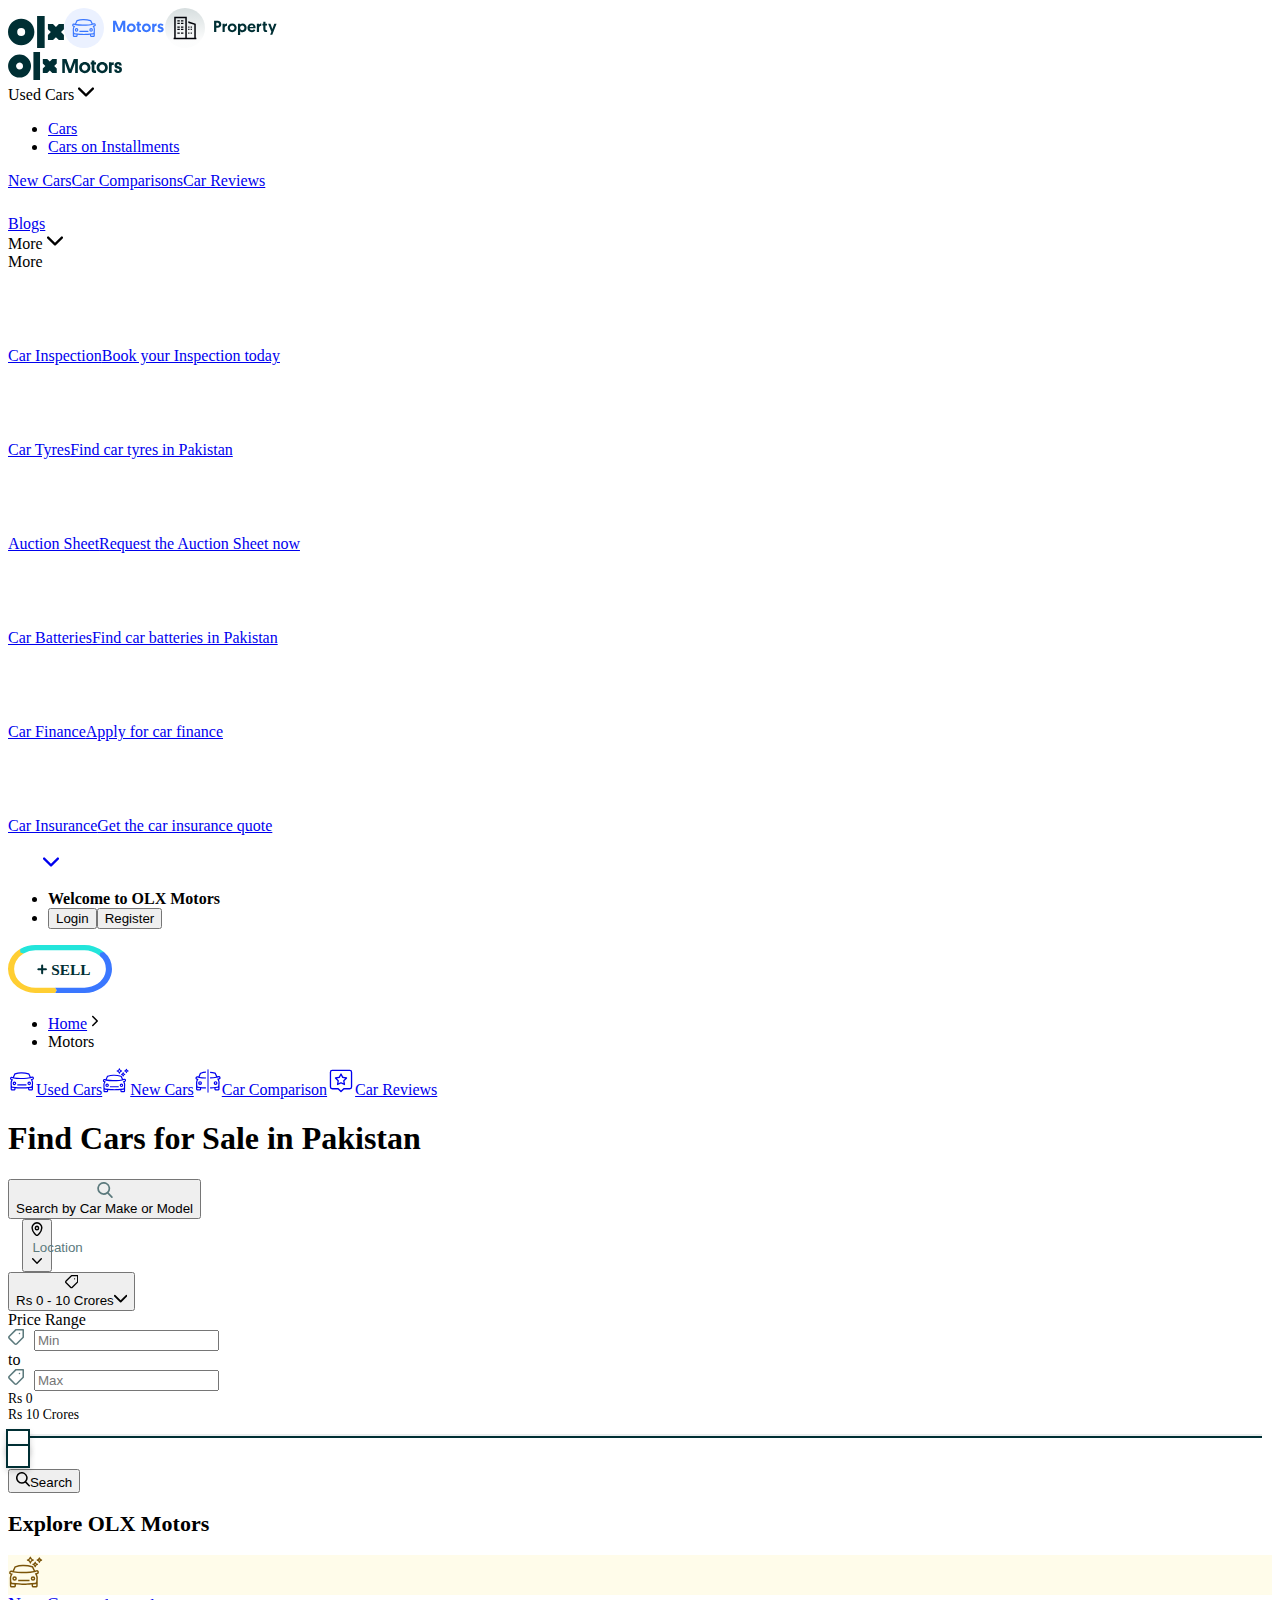
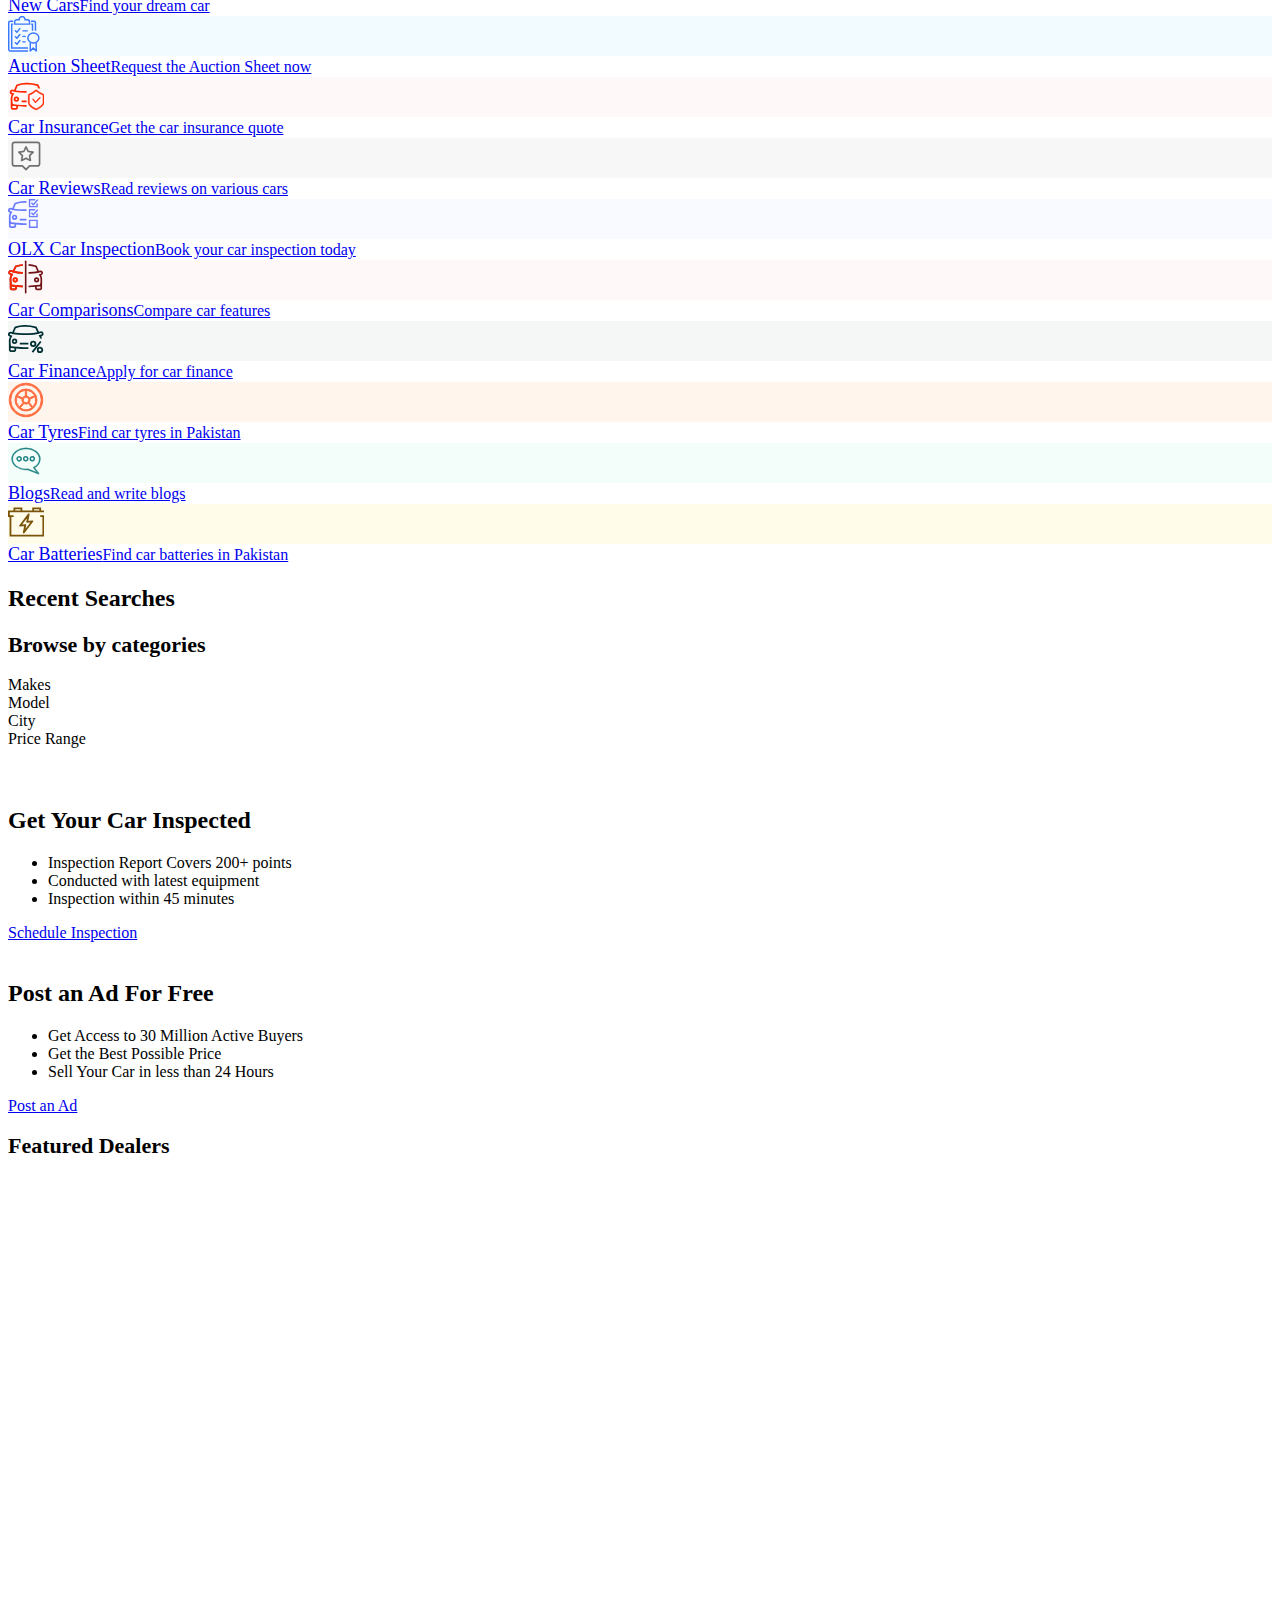
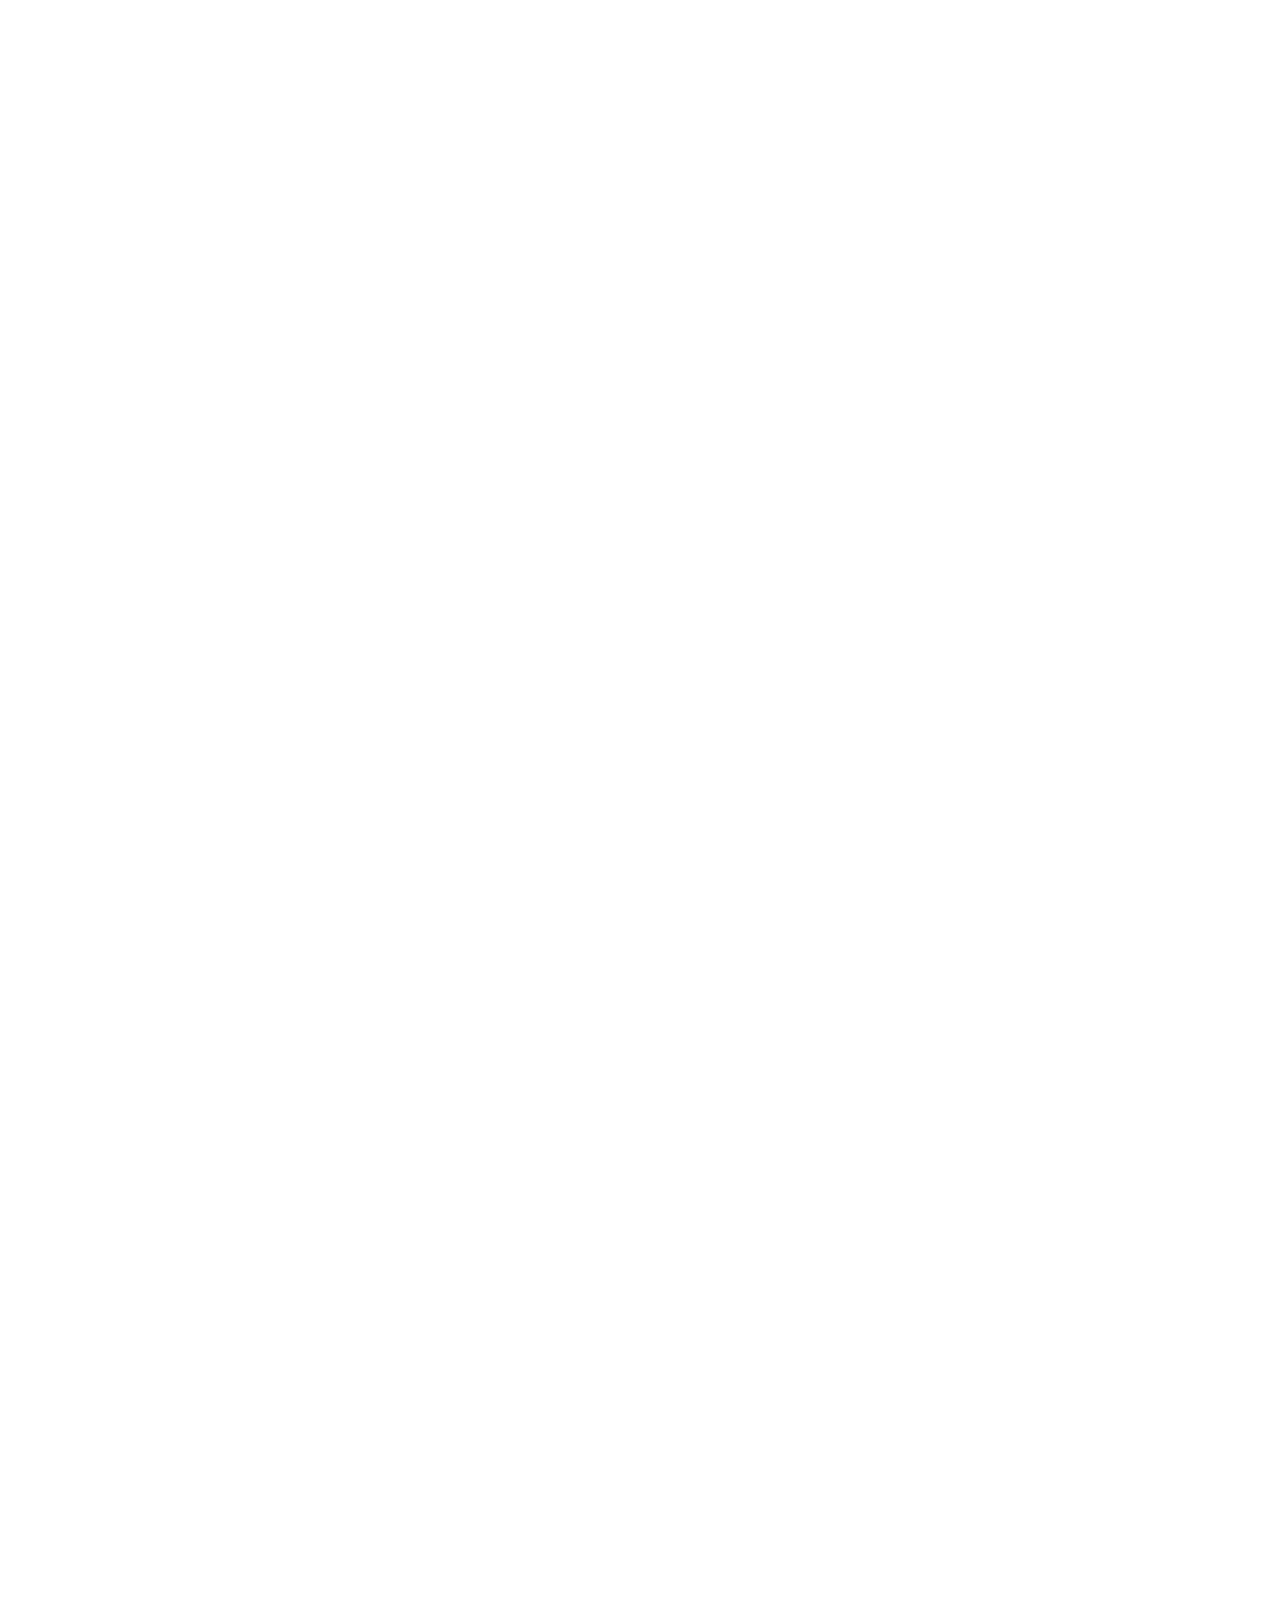
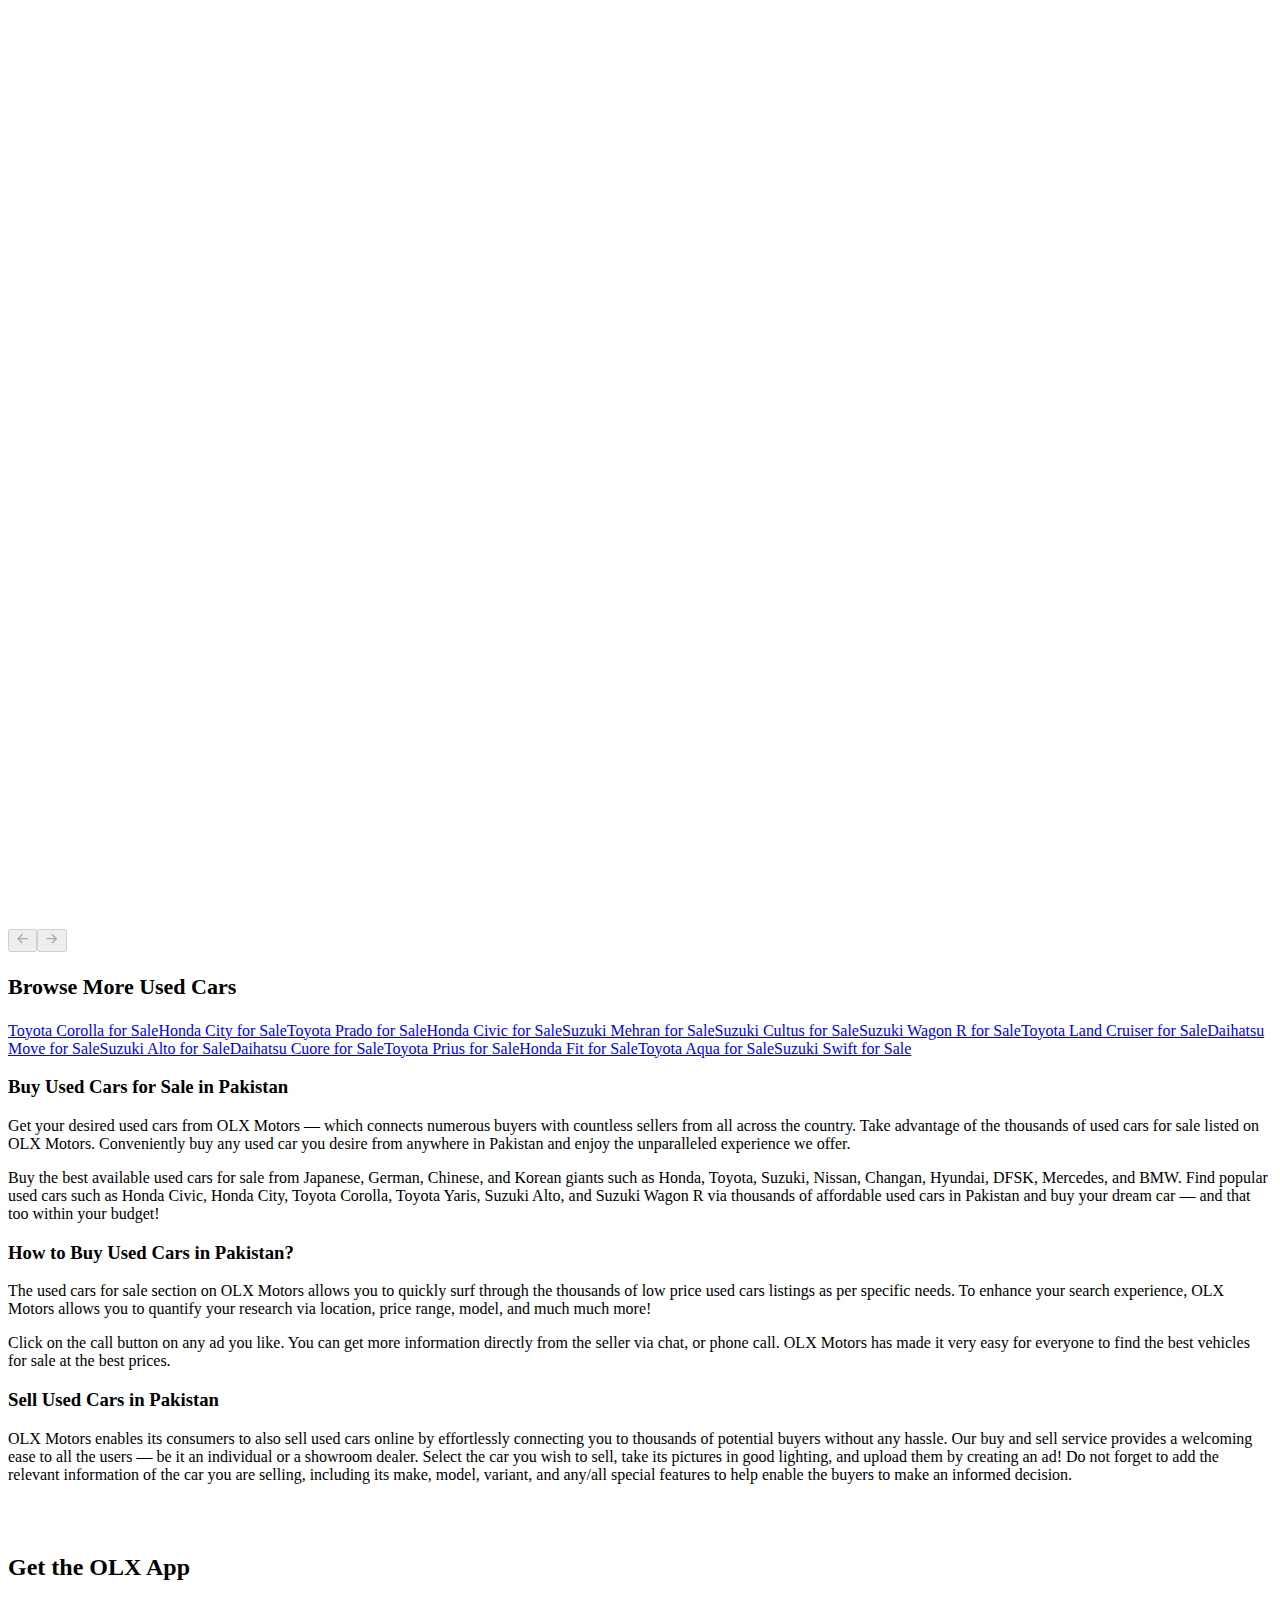
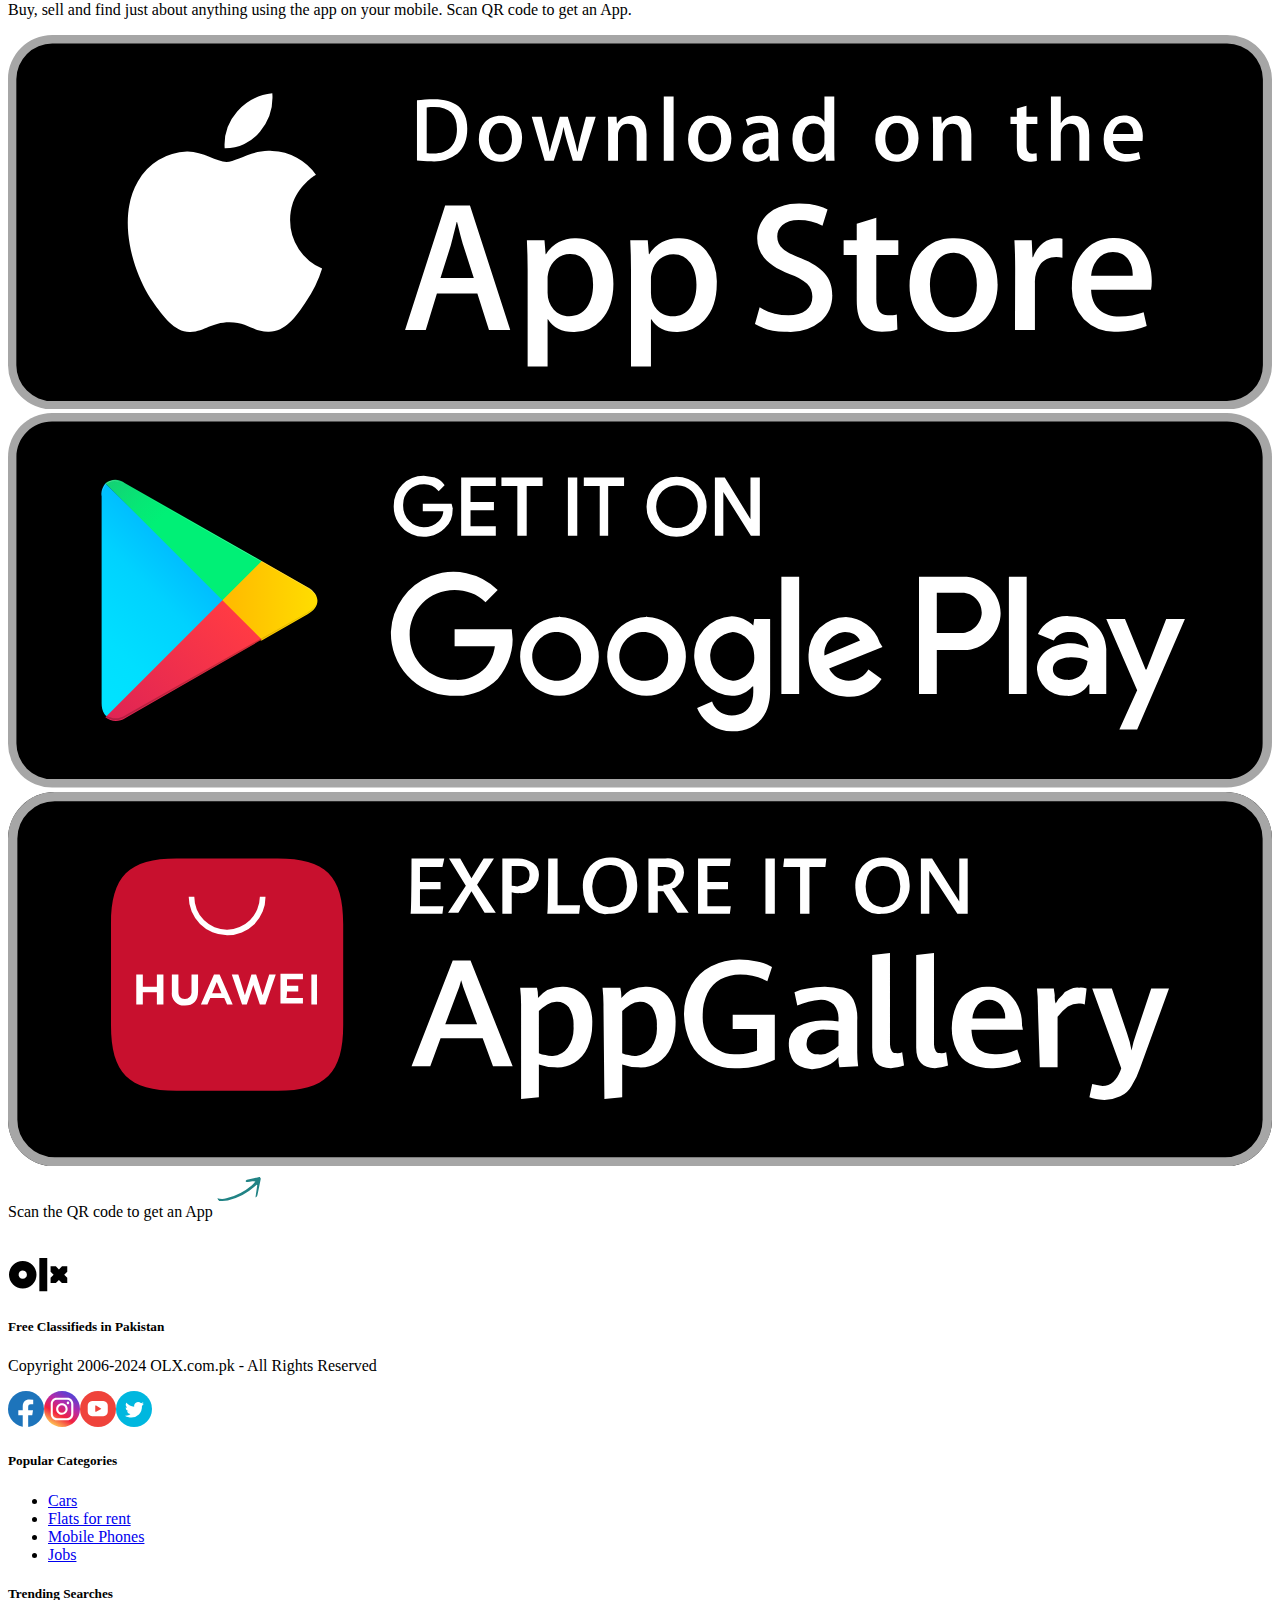
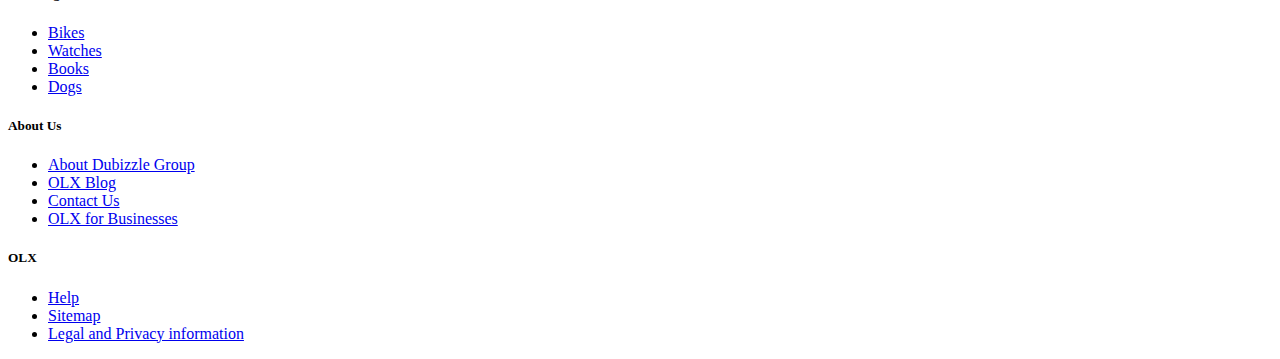
<file: images/download.htm>
<!DOCTYPE html><html lang="en-US"><head><script>
              if(document) {
            document.querySelectorAll("link[rel='stylesheet']").forEach(link => {link.rel = "preload"
          link.onload="this.rel='stylesheet'"})}
            </script><link rel="preload" as="style" data-href="https://fonts.googleapis.com/css2?family=Roboto:wght@400;500;700&amp;display=swap"/><link rel="preload" as="style" data-href="https://fonts.googleapis.com/css2?family=Roboto:wght@400;500;700&amp;display=swap"/><meta charSet="utf-8"/><meta http-equiv="X-UA-Compatible" content="IE=edge"/><link rel="preconnect" href="https://fonts.googleapis.com"/><link rel="preconnect" href="https://fonts.gstatic.com"/><link rel="preload" as="style" data-href="https://fonts.googleapis.com/css2?family=Roboto:wght@400;500;700&amp;display=swap"/><link rel="stylesheet" data-href="https://fonts.googleapis.com/css2?family=Roboto:wght@400;500;700&amp;display=swap"/><link rel="icon" href="/motors/images/olx_ico.ico"/><script async="" src="https://securepubads.g.doubleclick.net/tag/js/gpt.js"></script><script>(function(w,d,s,l,i){w[l]=w[l]||[];w[l].push({'gtm.start':
new Date().getTime(),event:'gtm.js'});var f=d.getElementsByTagName(s)[0],
j=d.createElement(s),dl=l!='dataLayer'?'&l='+l:'';j.async=true;j.src=
'https://www.googletagmanager.com/gtm.js?id='+i+dl;f.parentNode.insertBefore(j,f);
})(window,document,'script','dataLayer','GTM-W6NPB7W');</script><link rel="preconnect" href="https://fonts.gstatic.com" crossorigin /><meta charSet="utf-8"/><meta name="viewport" content="width=device-width,initial-scale=1,minimum-scale=1,maximum-scale=1,viewport-fit=cover"/><meta name="theme-color" content="#002F34"/><title>Buy and Sell Cars in Pakistan - OLX Motors</title><meta name="description" content="Find a wide range of cars for sale in Pakistan. OLX Motors offers online local classified ads for Cars in Pakistan, including brands like Honda, Toyota, KIA, Changan, Hyundai, MG, and Suzuki"/><meta property="og:title" content="Buy and Sell Cars in Pakistan - OLX Motors"/><meta property="og:description" content="Find a wide range of cars for sale in Pakistan. OLX Motors offers online local classified ads for Cars in Pakistan, including brands like Honda, Toyota, KIA, Changan, Hyundai, MG, and Suzuki"/><meta name="keywords" content="2024 new cars in pakistan, new car, brand new cars, new cars pakistan, new cars price list, new car reviews, car prices in pakistan, new cars comparison"/><meta name="twitter:title" content="Buy and Sell Cars in Pakistan - OLX Motors"/><meta name="twitter:description" content="Find a wide range of cars for sale in Pakistan. OLX Motors offers online local classified ads for Cars in Pakistan, including brands like Honda, Toyota, KIA, Changan, Hyundai, MG, and Suzuki"/><meta name="next-head-count" content="10"/><link rel="preload" href="https://motors-asset-cdn.el.olx.com.pk/_next/static/css/3bbc4144ef3d2adcfb46.css" as="style"/><link rel="stylesheet" href="https://motors-asset-cdn.el.olx.com.pk/_next/static/css/3bbc4144ef3d2adcfb46.css" data-n-g=""/><link rel="preload" href="https://motors-asset-cdn.el.olx.com.pk/_next/static/css/e3d68d3bfe3f1ab58d99.css" as="style"/><link rel="stylesheet" href="https://motors-asset-cdn.el.olx.com.pk/_next/static/css/e3d68d3bfe3f1ab58d99.css" data-n-p=""/><link rel="preload" href="https://motors-asset-cdn.el.olx.com.pk/_next/static/css/ff0bc3aaea7a75136206.css" as="style"/><link rel="stylesheet" href="https://motors-asset-cdn.el.olx.com.pk/_next/static/css/ff0bc3aaea7a75136206.css" data-n-p=""/><link rel="preload" href="https://motors-asset-cdn.el.olx.com.pk/_next/static/css/b5d4ed71aa123890eca4.css" as="style"/><link rel="stylesheet" href="https://motors-asset-cdn.el.olx.com.pk/_next/static/css/b5d4ed71aa123890eca4.css" data-n-p=""/><noscript data-n-css=""></noscript><script defer="" nomodule="" src="https://motors-asset-cdn.el.olx.com.pk/_next/static/chunks/polyfills-a40ef1678bae11e696dba45124eadd70.js"></script><script src="https://motors-asset-cdn.el.olx.com.pk/_next/static/chunks/webpack-3b2fb7dba1077c6ac7bd.js" defer=""></script><script src="https://motors-asset-cdn.el.olx.com.pk/_next/static/chunks/framework-e12e56e0b8a76d261551.js" defer=""></script><script src="https://motors-asset-cdn.el.olx.com.pk/_next/static/chunks/main-211badacbe468caafeb8.js" defer=""></script><script src="https://motors-asset-cdn.el.olx.com.pk/_next/static/chunks/pages/_app-0b2bdc13415905c0708b.js" defer=""></script><script src="https://motors-asset-cdn.el.olx.com.pk/_next/static/chunks/95b64a6e-5577d9bd62dd912785b1.js" defer=""></script><script src="https://motors-asset-cdn.el.olx.com.pk/_next/static/chunks/37bf9728-3e23b4ec49fa99347158.js" defer=""></script><script src="https://motors-asset-cdn.el.olx.com.pk/_next/static/chunks/9769-16b40457a336d0ca491b.js" defer=""></script><script src="https://motors-asset-cdn.el.olx.com.pk/_next/static/chunks/653-0f2611129f8a240fc466.js" defer=""></script><script src="https://motors-asset-cdn.el.olx.com.pk/_next/static/chunks/6006-ad8e4129b6b0e0b32a85.js" defer=""></script><script src="https://motors-asset-cdn.el.olx.com.pk/_next/static/chunks/7913-a992c7a7eb7053879155.js" defer=""></script><script src="https://motors-asset-cdn.el.olx.com.pk/_next/static/chunks/8197-1b055a27f0ade235ca21.js" defer=""></script><script src="https://motors-asset-cdn.el.olx.com.pk/_next/static/chunks/7050-cb125b50d2cc360046b5.js" defer=""></script><script src="https://motors-asset-cdn.el.olx.com.pk/_next/static/chunks/2642-4b25c9e6ea321b742951.js" defer=""></script><script src="https://motors-asset-cdn.el.olx.com.pk/_next/static/chunks/5205-2a8968246c8399272d50.js" defer=""></script><script src="https://motors-asset-cdn.el.olx.com.pk/_next/static/chunks/3142-afcd7a5bd05e93e43e57.js" defer=""></script><script src="https://motors-asset-cdn.el.olx.com.pk/_next/static/chunks/7689-7a167a51fe494fc228a3.js" defer=""></script><script src="https://motors-asset-cdn.el.olx.com.pk/_next/static/chunks/8411-4136190b33b461383b6b.js" defer=""></script><script src="https://motors-asset-cdn.el.olx.com.pk/_next/static/chunks/6221-8fea63bd5ea3f1fc8913.js" defer=""></script><script src="https://motors-asset-cdn.el.olx.com.pk/_next/static/chunks/4828-5d7c6b0db780e06ed2b3.js" defer=""></script><script src="https://motors-asset-cdn.el.olx.com.pk/_next/static/chunks/880-ad3929812e956a384756.js" defer=""></script><script src="https://motors-asset-cdn.el.olx.com.pk/_next/static/chunks/5624-56d9ffc32a95f037ae10.js" defer=""></script><script src="https://motors-asset-cdn.el.olx.com.pk/_next/static/chunks/pages/index-a7d3d0eba934d9f735b2.js" defer=""></script><script src="https://motors-asset-cdn.el.olx.com.pk/_next/static/nhLOtbG6_wKIzM7L-Vw5T/_buildManifest.js" defer=""></script><script src="https://motors-asset-cdn.el.olx.com.pk/_next/static/nhLOtbG6_wKIzM7L-Vw5T/_ssgManifest.js" defer=""></script><style data-href="https://fonts.googleapis.com/css2?family=Roboto:wght@400;500;700&display=swap">@font-face{font-family:'Roboto';font-style:normal;font-weight:400;font-display:swap;src:url(https://fonts.gstatic.com/s/roboto/v30/KFOmCnqEu92Fr1Me5g.woff) format('woff')}@font-face{font-family:'Roboto';font-style:normal;font-weight:500;font-display:swap;src:url(https://fonts.gstatic.com/s/roboto/v30/KFOlCnqEu92Fr1MmEU9vAA.woff) format('woff')}@font-face{font-family:'Roboto';font-style:normal;font-weight:700;font-display:swap;src:url(https://fonts.gstatic.com/s/roboto/v30/KFOlCnqEu92Fr1MmWUlvAA.woff) format('woff')}@font-face{font-family:'Roboto';font-style:normal;font-weight:400;font-display:swap;src:url(https://fonts.gstatic.com/s/roboto/v30/KFOmCnqEu92Fr1Mu72xKKTU1Kvnz.woff2) format('woff2');unicode-range:U+0460-052F,U+1C80-1C88,U+20B4,U+2DE0-2DFF,U+A640-A69F,U+FE2E-FE2F}@font-face{font-family:'Roboto';font-style:normal;font-weight:400;font-display:swap;src:url(https://fonts.gstatic.com/s/roboto/v30/KFOmCnqEu92Fr1Mu5mxKKTU1Kvnz.woff2) format('woff2');unicode-range:U+0301,U+0400-045F,U+0490-0491,U+04B0-04B1,U+2116}@font-face{font-family:'Roboto';font-style:normal;font-weight:400;font-display:swap;src:url(https://fonts.gstatic.com/s/roboto/v30/KFOmCnqEu92Fr1Mu7mxKKTU1Kvnz.woff2) format('woff2');unicode-range:U+1F00-1FFF}@font-face{font-family:'Roboto';font-style:normal;font-weight:400;font-display:swap;src:url(https://fonts.gstatic.com/s/roboto/v30/KFOmCnqEu92Fr1Mu4WxKKTU1Kvnz.woff2) format('woff2');unicode-range:U+0370-0377,U+037A-037F,U+0384-038A,U+038C,U+038E-03A1,U+03A3-03FF}@font-face{font-family:'Roboto';font-style:normal;font-weight:400;font-display:swap;src:url(https://fonts.gstatic.com/s/roboto/v30/KFOmCnqEu92Fr1Mu7WxKKTU1Kvnz.woff2) format('woff2');unicode-range:U+0102-0103,U+0110-0111,U+0128-0129,U+0168-0169,U+01A0-01A1,U+01AF-01B0,U+0300-0301,U+0303-0304,U+0308-0309,U+0323,U+0329,U+1EA0-1EF9,U+20AB}@font-face{font-family:'Roboto';font-style:normal;font-weight:400;font-display:swap;src:url(https://fonts.gstatic.com/s/roboto/v30/KFOmCnqEu92Fr1Mu7GxKKTU1Kvnz.woff2) format('woff2');unicode-range:U+0100-02AF,U+0304,U+0308,U+0329,U+1E00-1E9F,U+1EF2-1EFF,U+2020,U+20A0-20AB,U+20AD-20C0,U+2113,U+2C60-2C7F,U+A720-A7FF}@font-face{font-family:'Roboto';font-style:normal;font-weight:400;font-display:swap;src:url(https://fonts.gstatic.com/s/roboto/v30/KFOmCnqEu92Fr1Mu4mxKKTU1Kg.woff2) format('woff2');unicode-range:U+0000-00FF,U+0131,U+0152-0153,U+02BB-02BC,U+02C6,U+02DA,U+02DC,U+0304,U+0308,U+0329,U+2000-206F,U+2074,U+20AC,U+2122,U+2191,U+2193,U+2212,U+2215,U+FEFF,U+FFFD}@font-face{font-family:'Roboto';font-style:normal;font-weight:500;font-display:swap;src:url(https://fonts.gstatic.com/s/roboto/v30/KFOlCnqEu92Fr1MmEU9fCRc4AMP6lbBP.woff2) format('woff2');unicode-range:U+0460-052F,U+1C80-1C88,U+20B4,U+2DE0-2DFF,U+A640-A69F,U+FE2E-FE2F}@font-face{font-family:'Roboto';font-style:normal;font-weight:500;font-display:swap;src:url(https://fonts.gstatic.com/s/roboto/v30/KFOlCnqEu92Fr1MmEU9fABc4AMP6lbBP.woff2) format('woff2');unicode-range:U+0301,U+0400-045F,U+0490-0491,U+04B0-04B1,U+2116}@font-face{font-family:'Roboto';font-style:normal;font-weight:500;font-display:swap;src:url(https://fonts.gstatic.com/s/roboto/v30/KFOlCnqEu92Fr1MmEU9fCBc4AMP6lbBP.woff2) format('woff2');unicode-range:U+1F00-1FFF}@font-face{font-family:'Roboto';font-style:normal;font-weight:500;font-display:swap;src:url(https://fonts.gstatic.com/s/roboto/v30/KFOlCnqEu92Fr1MmEU9fBxc4AMP6lbBP.woff2) format('woff2');unicode-range:U+0370-0377,U+037A-037F,U+0384-038A,U+038C,U+038E-03A1,U+03A3-03FF}@font-face{font-family:'Roboto';font-style:normal;font-weight:500;font-display:swap;src:url(https://fonts.gstatic.com/s/roboto/v30/KFOlCnqEu92Fr1MmEU9fCxc4AMP6lbBP.woff2) format('woff2');unicode-range:U+0102-0103,U+0110-0111,U+0128-0129,U+0168-0169,U+01A0-01A1,U+01AF-01B0,U+0300-0301,U+0303-0304,U+0308-0309,U+0323,U+0329,U+1EA0-1EF9,U+20AB}@font-face{font-family:'Roboto';font-style:normal;font-weight:500;font-display:swap;src:url(https://fonts.gstatic.com/s/roboto/v30/KFOlCnqEu92Fr1MmEU9fChc4AMP6lbBP.woff2) format('woff2');unicode-range:U+0100-02AF,U+0304,U+0308,U+0329,U+1E00-1E9F,U+1EF2-1EFF,U+2020,U+20A0-20AB,U+20AD-20C0,U+2113,U+2C60-2C7F,U+A720-A7FF}@font-face{font-family:'Roboto';font-style:normal;font-weight:500;font-display:swap;src:url(https://fonts.gstatic.com/s/roboto/v30/KFOlCnqEu92Fr1MmEU9fBBc4AMP6lQ.woff2) format('woff2');unicode-range:U+0000-00FF,U+0131,U+0152-0153,U+02BB-02BC,U+02C6,U+02DA,U+02DC,U+0304,U+0308,U+0329,U+2000-206F,U+2074,U+20AC,U+2122,U+2191,U+2193,U+2212,U+2215,U+FEFF,U+FFFD}@font-face{font-family:'Roboto';font-style:normal;font-weight:700;font-display:swap;src:url(https://fonts.gstatic.com/s/roboto/v30/KFOlCnqEu92Fr1MmWUlfCRc4AMP6lbBP.woff2) format('woff2');unicode-range:U+0460-052F,U+1C80-1C88,U+20B4,U+2DE0-2DFF,U+A640-A69F,U+FE2E-FE2F}@font-face{font-family:'Roboto';font-style:normal;font-weight:700;font-display:swap;src:url(https://fonts.gstatic.com/s/roboto/v30/KFOlCnqEu92Fr1MmWUlfABc4AMP6lbBP.woff2) format('woff2');unicode-range:U+0301,U+0400-045F,U+0490-0491,U+04B0-04B1,U+2116}@font-face{font-family:'Roboto';font-style:normal;font-weight:700;font-display:swap;src:url(https://fonts.gstatic.com/s/roboto/v30/KFOlCnqEu92Fr1MmWUlfCBc4AMP6lbBP.woff2) format('woff2');unicode-range:U+1F00-1FFF}@font-face{font-family:'Roboto';font-style:normal;font-weight:700;font-display:swap;src:url(https://fonts.gstatic.com/s/roboto/v30/KFOlCnqEu92Fr1MmWUlfBxc4AMP6lbBP.woff2) format('woff2');unicode-range:U+0370-0377,U+037A-037F,U+0384-038A,U+038C,U+038E-03A1,U+03A3-03FF}@font-face{font-family:'Roboto';font-style:normal;font-weight:700;font-display:swap;src:url(https://fonts.gstatic.com/s/roboto/v30/KFOlCnqEu92Fr1MmWUlfCxc4AMP6lbBP.woff2) format('woff2');unicode-range:U+0102-0103,U+0110-0111,U+0128-0129,U+0168-0169,U+01A0-01A1,U+01AF-01B0,U+0300-0301,U+0303-0304,U+0308-0309,U+0323,U+0329,U+1EA0-1EF9,U+20AB}@font-face{font-family:'Roboto';font-style:normal;font-weight:700;font-display:swap;src:url(https://fonts.gstatic.com/s/roboto/v30/KFOlCnqEu92Fr1MmWUlfChc4AMP6lbBP.woff2) format('woff2');unicode-range:U+0100-02AF,U+0304,U+0308,U+0329,U+1E00-1E9F,U+1EF2-1EFF,U+2020,U+20A0-20AB,U+20AD-20C0,U+2113,U+2C60-2C7F,U+A720-A7FF}@font-face{font-family:'Roboto';font-style:normal;font-weight:700;font-display:swap;src:url(https://fonts.gstatic.com/s/roboto/v30/KFOlCnqEu92Fr1MmWUlfBBc4AMP6lQ.woff2) format('woff2');unicode-range:U+0000-00FF,U+0131,U+0152-0153,U+02BB-02BC,U+02C6,U+02DA,U+02DC,U+0304,U+0308,U+0329,U+2000-206F,U+2074,U+20AC,U+2122,U+2191,U+2193,U+2212,U+2215,U+FEFF,U+FFFD}</style></head><body><noscript><iframe src="https://www.googletagmanager.com/ns.html?id=GTM-W6NPB7W"
height="0" width="0" style="display:none;visibility:hidden"></iframe></noscript><div id="__next"><div style="position:fixed;z-index:1000000;top:16px;left:16px;right:16px;bottom:16px;pointer-events:none"></div><div class="page-layout_pageLayout__2YOI-"><div class="header-desktop_topBar__2Umiy"><div class="container_container__3yF-L flex flexYcenter"><a href="https://www.olx.com.pk"><svg width="56" height="32" viewBox="0 0 56 32" fill="none"><path fill-rule="evenodd" clip-rule="evenodd" d="M36.667 32h-7.58V0h7.58v32ZM26.38 16.039c0 7.284-5.907 13.178-13.183 13.178C5.92 29.217.004 23.313.004 16.04c0-7.275 5.906-13.18 13.183-13.18S26.38 8.755 26.38 16.04Zm-9.205 0a3.978 3.978 0 0 0-3.983-3.981 3.978 3.978 0 0 0-3.984 3.98 3.978 3.978 0 0 0 3.984 3.981 3.978 3.978 0 0 0 3.983-3.98Zm38.732-8h-5.038l-2.958 2.954-2.958-2.954h-5.038v5.12l2.919 2.914-2.919 2.915v5.05h5.117l2.889-2.884 2.889 2.885h5.117v-5.051l-2.919-2.915 2.919-2.914v-5.12h-.02Z" fill="#002F34"></path></svg></a><a href="https://www.olx.com.pk/motors/"><svg width="101" height="40" viewBox="0 0 101 40" fill="none"><rect width="40" height="40" rx="20" fill="#EBF1FF"></rect><path d="M31.749 16.384a1.66 1.66 0 0 0-2.082-1.08l-.918.29-1.584-3.346-.5-.168a24.015 24.015 0 0 0-7.168-.998 18.012 18.012 0 0 0-6.537 1.025l-.45.186-1.517 3.503-.643-.204a1.66 1.66 0 1 0-1.002 3.163l.127.04-.1.185a6.093 6.093 0 0 0-.615 2.262c-.014.369 0 1.11.027 1.831l.015 3.989v.039c-.023.363.016.726.117 1.076a1.102 1.102 0 0 0 1.114.74h2.363a1.103 1.103 0 0 0 1.114-.74c.1-.35.14-.714.117-1.078v-.436c2.762.243 4.533.364 6.285.364 1.739 0 3.45-.12 6.092-.357v.43a3.19 3.19 0 0 0 .117 1.076 1.102 1.102 0 0 0 1.114.742h2.363a1.104 1.104 0 0 0 1.114-.741c.1-.35.14-.713.117-1.076l.015-3.96v-.034c.051-.732.104-1.49.092-1.93a5.602 5.602 0 0 0-.636-2.35l-.105-.21.478-.15a1.662 1.662 0 0 0 1.076-2.083Zm-18.375-3.202.02-.007a16.884 16.884 0 0 1 6.098-.938c2.3-.032 4.593.283 6.8.937l.034.011 1.3 2.747a26.47 26.47 0 0 1-6.418.614h-1.07a42.342 42.342 0 0 1-8.027-.45l1.263-2.914Zm-.91 13.92a3.26 3.26 0 0 1-.04.662H9.987a3.253 3.253 0 0 1-.04-.662v-.872c.16.081.332.132.51.15l2.01.183v.5l-.004.04Zm17.198-.038v.04c.01.221-.003.443-.039.662h-2.437a3.255 3.255 0 0 1-.04-.662v-.534l1.883-.175a1.57 1.57 0 0 0 .635-.204l-.002.873Zm.651-9.697-1.767.56.716 1.433c.301.573.475 1.205.508 1.852.01.36-.036 1.05-.08 1.686h-.013v.209c-.027.4-.052.777-.063 1.05-.016.431-.286 1.057-.694 1.095-4.491.421-6.75.633-9.018.633-2.268 0-4.65-.216-9.344-.647-.274-.026-.465-.48-.525-.892-.043-.3-.078-.794-.102-1.304v-.146a25.401 25.401 0 0 1-.022-1.612 4.868 4.868 0 0 1 .484-1.77l.764-1.393-1.467-.465a.506.506 0 0 1 .304-.963l1.638.518.015-.034c2.453.436 4.946.612 7.436.525h2.127a26.81 26.81 0 0 0 6.92-.707l.487-.15 1.393-.44a.513.513 0 0 1 .633.328.507.507 0 0 1-.33.634Z" fill="#3A77FF"></path><path d="M12.544 20.081a1.8 1.8 0 1 0 0 3.601 1.8 1.8 0 0 0 0-3.601Zm0 2.454a.65.65 0 1 1 0-1.302.65.65 0 0 1 0 1.303v-.001Zm14.569-2.454a1.8 1.8 0 1 0 0 3.601 1.8 1.8 0 0 0 0-3.601Zm0 2.454a.649.649 0 1 1 .002-1.3.649.649 0 0 1-.002 1.302v-.002Zm-11.718.281h8.965v1.155h-8.965v-1.155ZM51.968 12.8l3.2 7.632 3.216-7.632h2.912V24h-2.16v-8l-2.912 7.056h-2.096L51.216 16v8h-2.16V12.8h2.912Zm10.791 7.04c0-2.544 1.952-4.416 4.496-4.416 2.56 0 4.512 1.888 4.512 4.416 0 2.528-1.888 4.368-4.512 4.368-2.608 0-4.496-1.84-4.496-4.368Zm2.208 0c0 1.424.976 2.416 2.288 2.416 1.328 0 2.304-.992 2.304-2.416s-.976-2.464-2.304-2.464c-1.328 0-2.288 1.024-2.288 2.464Zm8.277-4.208v-1.76h2.176v1.76h1.568v1.792H75.42v3.232c0 1.248.384 1.504 1.232 1.504.144 0 .224 0 .4-.016v1.888s-.336.08-.944.08c-2 0-2.88-1.12-2.88-3.392v-3.296h-.88v-1.792h.896ZM77.9 19.84c0-2.544 1.952-4.416 4.496-4.416 2.56 0 4.512 1.888 4.512 4.416 0 2.528-1.888 4.368-4.512 4.368-2.608 0-4.496-1.84-4.496-4.368Zm2.208 0c0 1.424.976 2.416 2.288 2.416 1.328 0 2.304-.992 2.304-2.416s-.976-2.464-2.304-2.464c-1.328 0-2.288 1.024-2.288 2.464Zm12.532-4.416v2.24c-1.647 0-2.255 1.024-2.255 2.688V24h-2.209v-8.368h2.16v1.216c.368-.832 1.2-1.424 2.305-1.424Zm3.862 8.784c-1.648 0-2.672-.832-3.12-1.552l1.296-1.152c.416.48.976.912 1.92.912.624 0 1.024-.272 1.024-.752 0-1.28-3.952-.784-3.952-3.76 0-1.552 1.328-2.48 3.04-2.48 1.584 0 2.464.832 2.864 1.488L98.118 18c-.256-.32-.72-.8-1.504-.8-.512 0-.864.256-.864.672 0 1.328 3.968.688 3.968 3.68 0 1.632-1.408 2.656-3.216 2.656Z" fill="#3A77FF"></path></svg></a><a href="https://www.olx.com.pk/properties/"><svg width="112" height="40" viewBox="0 0 112 40" fill="none"><rect width="40" height="40" rx="20" fill="url(#switchOPA)"></rect><g clip-path="url(#switchOPB)" fill="#020309"><path d="M30.782 29.81V15.796L23.296 13.3v1.577l5.988 1.997V29.81h-7.487V8.698H9.221V29.81h-.6v1.5H31.38v-1.5h-.597Zm-10.48-17.508V29.81H10.72V10.193h9.582v2.109Z"></path><path d="M15.981 12.374h2.42v1.21h-2.42v-1.21Zm-3.629 0h2.42v1.21h-2.42v-1.21Zm3.629 2.419h2.42v1.211h-2.42v-1.21Zm-3.629 0h2.42v1.211h-2.42v-1.21Zm3.629 3.631h2.42v1.21h-2.42v-1.21Zm-3.629 0h2.42v1.21h-2.42v-1.21Zm3.629 2.421h2.42v1.21h-2.42v-1.21Zm-3.629 0h2.42v1.21h-2.42v-1.21Zm3.629 3.629h2.42v1.211h-2.42v-1.21Zm-3.629 0h2.42v1.211h-2.42v-1.21Zm13.309-6.05h1.21v1.21h-1.21v-1.21Zm-2.421 0h1.21v1.21h-1.21v-1.21Zm2.421 2.421h1.21v1.21h-1.21v-1.21Zm-2.421 0h1.21v1.21h-1.21v-1.21Zm2.421 3.629h1.21v1.211h-1.21v-1.21Zm-2.421 0h1.21v1.211h-1.21v-1.21Z"></path></g><path d="M49.072 24V12.8h3.568c2.192 0 3.68 1.376 3.68 3.488 0 2.08-1.552 3.536-3.664 3.536h-1.328V24h-2.256Zm2.256-6.128h1.008c.992 0 1.664-.64 1.664-1.584 0-.928-.688-1.536-1.632-1.536h-1.04v3.12ZM62 15.424v2.24c-1.648 0-2.256 1.024-2.256 2.688V24h-2.208v-8.368h2.16v1.216c.368-.832 1.2-1.424 2.304-1.424Zm.681 4.416c0-2.544 1.952-4.416 4.496-4.416 2.56 0 4.512 1.888 4.512 4.416 0 2.528-1.888 4.368-4.512 4.368-2.608 0-4.496-1.84-4.496-4.368Zm2.208 0c0 1.424.976 2.416 2.288 2.416 1.328 0 2.304-.992 2.304-2.416s-.976-2.464-2.304-2.464c-1.328 0-2.288 1.024-2.288 2.464Zm8.069 7.152v-11.36h2.08v.88c.224-.288 1.056-1.088 2.48-1.088 2.4 0 4.096 1.824 4.096 4.384 0 2.592-1.568 4.4-3.968 4.4-1.44 0-2.272-.8-2.48-1.072v3.856h-2.208Zm2.144-7.2c0 1.568.928 2.464 2.144 2.464 1.28 0 2.144-1.008 2.144-2.464 0-1.488-.896-2.416-2.144-2.416-1.344 0-2.144 1.088-2.144 2.416Zm7.345.048c0-2.528 1.712-4.416 4.096-4.416 2.592 0 4.064 1.728 4.064 4.464 0 .16 0 .32-.016.48h-5.888c.048 1.12.944 1.92 2.176 1.92a2.444 2.444 0 0 0 2.032-1.024l1.456 1.104c-.32.592-1.44 1.84-3.52 1.84-2.688 0-4.4-1.856-4.4-4.368Zm2.32-.912h3.6c-.048-1.024-.784-1.696-1.792-1.696-1.04 0-1.712.736-1.808 1.696Zm11.53-3.504v2.24c-1.648 0-2.256 1.024-2.256 2.688V24h-2.208v-8.368h2.16v1.216c.368-.832 1.2-1.424 2.304-1.424Zm1.994.208v-1.76h2.176v1.76h1.568v1.792h-1.568v3.232c0 1.248.384 1.504 1.232 1.504.144 0 .224 0 .4-.016v1.888s-.336.08-.944.08c-2 0-2.88-1.12-2.88-3.392v-3.296h-.88v-1.792h.896Zm8.996 11.232h-2.112l1.168-3.072-3.216-8.16h2.368l1.872 5.456 1.888-5.456h2.304l-4.272 11.232Z" fill="#002F34"></path><defs><linearGradient id="switchOPA" x1="20" y1="0" x2="20" y2="40" gradientUnits="userSpaceOnUse"><stop stop-color="#002F34" stop-opacity="0.16"></stop><stop offset="0.818" stop-color="#002F34" stop-opacity="0.01"></stop><stop offset="1" stop-color="#002F34" stop-opacity="0.01"></stop></linearGradient><clipPath id="switchOPB"><path fill="#fff" transform="translate(8 8)" d="M0 0h24v24H0z"></path></clipPath></defs></svg></a></div></div><div class="header-desktop_navBarWrap__oHb1W"><div class="container_container__3yF-L"><div class="flex flexYcenter"><a class="logo" href="/motors/"><svg viewBox="0 0 1327 326" height="28"><path d="M373.01 325.51h-77V.98h77v324.53zM268.25 163.25a133.73 133.73 0 11-267.46 0 133.73 133.73 0 01267.46 0zm-93.21 0a40.526 40.526 0 00-25.022-37.446 40.53 40.53 0 10-15.498 77.976 40.521 40.521 0 0040.52-40.53zm392.73-81.27h-51.2l-30 30-30-30h-51.2v52l29.59 29.59-29.59 29.6v51.29h51.86l29.31-29.31 29.31 29.31h51.92v-51.25l-29.6-29.6 29.6-29.63v-52zm214.114 40.962v120.952h31.333V82h-47.233l-42.791 119.549L680.403 82H632v161.894h29.93V122.942l44.428 120.952h31.099l44.427-120.952zm77.909 58.487c0-21.055 13.329-36.496 33.905-36.496 20.11 0 34.14 15.675 34.14 36.496 0 20.822-13.329 36.263-33.906 36.263-20.109 0-34.139-15.207-34.139-36.263zm-31.333.234c0 36.965 26.189 64.337 65.238 64.337 38.582 0 65.473-28.074 65.473-64.805 0-36.964-25.955-64.57-65.473-64.57-37.646 0-65.238 27.84-65.238 65.038zm177.48-82.584h-31.329v19.651h-11.692v26.437h11.692v67.144c0 20.822 9.82 32.753 33.439 32.753 10.75 0 16.37-1.637 17.07-1.637v-26.671h-7.25c-8.89 0-11.93-3.977-11.93-13.335v-58.254h19.18V118.73h-19.18V99.079zm56.63 82.35c0-21.055 13.33-36.496 33.9-36.496 20.11 0 34.14 15.675 34.14 36.496 0 20.822-13.33 36.263-33.9 36.263-20.11 0-34.14-15.207-34.14-36.263zm-31.34.234c0 36.965 26.19 64.337 65.24 64.337 38.58 0 65.47-28.074 65.47-64.805 0-36.964-25.95-64.57-65.47-64.57-37.64 0-65.24 27.84-65.24 65.038zm199.85-63.401c-12.86 0-19.87 4.212-24.32 10.528v-10.06h-31.33v125.164h31.33v-76.268c0-10.762 4.21-16.61 16.37-16.61h7.95v-32.754zm37.93 33.689c0-6.316 4.91-10.527 12.39-10.527 9.59 0 14.03 5.615 14.27 15.207h28.76c-.24-26.203-15.9-39.538-42.33-39.538-25.01 0-42.79 15.441-42.79 36.496 0 18.95 8.66 30.648 25.96 36.964 6.78 2.574 12.16 3.744 18.94 5.615 8.65 2.34 12.39 5.615 12.39 12.868 0 7.252-6.54 11.229-14.73 11.229-12.16 0-15.2-7.954-15.2-16.844h-29.93c-.7 21.757 10.06 42.111 44.66 42.111 24.56 0 45.6-13.335 45.6-38.836 0-22.693-9.82-32.519-29.93-38.602-6.31-1.871-11.46-2.807-17.07-4.445-7.48-2.105-10.99-5.615-10.99-11.698z" fill="#002f34"></path></svg></a><div class="header-desktop_navBar__1Aevu u-spbwx32"> <div class="header-desktop_navDropdown__205iq"><span class="flex flexYcenter header-desktop_moreDropdownText__2LPj2">Used Cars <svg width="1em" height="1em" fill="currentColor" viewBox="0 0 8.038 4.596" class="header-desktop_menuArrow__1uzXi"><path d="M10.208,14.457l3.039-3.042a.572.572,0,0,1,.811,0,.579.579,0,0,1,0,.814l-3.444,3.446a.573.573,0,0,1-.792.017l-3.468-3.46a.575.575,0,1,1,.811-.814Z" transform="translate(-6.188 -11.246)"></path></svg></span><ul class="header-desktop_navDropdownMenu__2PRvL"><li><a class="flex flexYcenter" href="https://www.olx.com.pk/cars_c84">Cars</a></li><li><a class="flex flexYcenter" href="https://www.olx.com.pk/cars-on-installments_c86">Cars on Installments</a></li></ul></div><a class="" href="/motors/new-cars/">New Cars</a><a class="" href="/motors/new-cars/compare/">Car Comparisons</a><a class="" href="/motors/car-reviews/">Car Reviews<span class="header-desktop_newAnimation__JNxGp"><div style="width:25px;height:25px;overflow:hidden;margin:0 auto;outline:none" title="" role="button" aria-label="animation" tabindex="0"></div></span></a><a class="" href="https://blog.olx.com.pk/category/autos/">Blogs</a><div class="header-desktop_navDropdown__205iq"><span class="header-desktop_moreDropdownText__2LPj2">More</span> <svg width="1em" height="1em" fill="currentColor" viewBox="0 0 8.038 4.596" class="header-desktop_menuArrow__1uzXi"><path d="M10.208,14.457l3.039-3.042a.572.572,0,0,1,.811,0,.579.579,0,0,1,0,.814l-3.444,3.446a.573.573,0,0,1-.792.017l-3.468-3.46a.575.575,0,1,1,.811-.814Z" transform="translate(-6.188 -11.246)"></path></svg><div class="header-desktop_navDropdownMenu__2PRvL header-desktop_navMoreDropdownMenu__1x24S"><span class="d-block u-mb20 fw-500">More</span><div class="group_group__3Sjx0" style="--gap:32px 64px;--template:repeat(3,1fr)"><a href="/motors/car-inspection/"><div class="flex flexYcenter" style="gap:20px"><span class="" style="display:inline-block;width:72px;height:72px"></span><div><span class="fw-500 d-block header-desktop_moreMenuTitle__1k482">Car Inspection</span><span class="text-muted d-block">Book your Inspection today</span></div></div></a><a href="https://www.olx.com.pk/motors/car-tyres/"><div class="flex flexYcenter" style="gap:20px"><span class="" style="display:inline-block;width:72px;height:72px"></span><div><span class="fw-500 d-block header-desktop_moreMenuTitle__1k482">Car Tyres</span><span class="text-muted d-block">Find car tyres in Pakistan</span></div></div></a><a href="/motors/auction-sheet-verification/"><div class="flex flexYcenter" style="gap:20px"><span class="" style="display:inline-block;width:72px;height:72px"></span><div><span class="fw-500 d-block header-desktop_moreMenuTitle__1k482">Auction Sheet</span><span class="text-muted d-block">Request the Auction Sheet now</span></div></div></a><a href="https://www.olx.com.pk/motors/car-batteries/"><div class="flex flexYcenter" style="gap:20px"><span class="" style="display:inline-block;width:72px;height:72px"></span><div><span class="fw-500 d-block header-desktop_moreMenuTitle__1k482">Car Batteries</span><span class="text-muted d-block">Find car batteries in Pakistan</span></div></div></a><a href="/motors/car-finance/"><div class="flex flexYcenter" style="gap:20px"><span class="" style="display:inline-block;width:72px;height:72px"></span><div><span class="fw-500 d-block header-desktop_moreMenuTitle__1k482">Car Finance</span><span class="text-muted d-block">Apply for car finance</span></div></div></a><a href="/motors/car-insurance/"><div class="flex flexYcenter" style="gap:20px"><span class="" style="display:inline-block;width:72px;height:72px"></span><div><span class="fw-500 d-block header-desktop_moreMenuTitle__1k482">Car Insurance</span><span class="text-muted d-block">Get the car insurance quote</span></div></div></a></div></div></div></div><div class="flex flexYcenter flexBetween u-spbwx16 ml-auto"><div class="flex flexYcenter u-spbwx4"><div class="header-desktop_navBar__1Aevu u-spbwx16"><div class="header-desktop_navDropdown__205iq header-desktop_navMyAccount__jv-57"><div class="header-desktop_iconProfile__3BK5u"><a class="u-spbwx4" href="/motors/"><span class="" style="display:inline-block;width:35px;height:35px"></span><svg width="1em" height="1em" fill="currentColor" viewBox="0 0 8.038 4.596"><path d="M10.208,14.457l3.039-3.042a.572.572,0,0,1,.811,0,.579.579,0,0,1,0,.814l-3.444,3.446a.573.573,0,0,1-.792.017l-3.468-3.46a.575.575,0,1,1,.811-.814Z" transform="translate(-6.188 -11.246)"></path></svg></a></div><ul class="header-desktop_navDropdownMenu__2PRvL u-p16"><li><strong>Welcome to OLX Motors</strong></li><li class="grid" style="--gap:8px;--template:1fr 1fr"><button class="u-spbwx8 header-desktop_loginBtn__34wM5 button_btn__r8N5j button_default__17GGA" type="button"><span>Login</span></button><button class="u-spbwx8 button_btn__r8N5j" type="button" style="--fw-bold:400"><span>Register</span></button></li></ul></div></div></div><div><a href="https://www.olx.com.pk/post"><svg width="104" height="48" viewBox="0 0 101.864 47.014"><path d="M27.425 0h46.034a23.507 23.507 0 010 47.014H27.425a23.507 23.507 0 010-47.014z" fill="#fff"></path><path d="M26.964 41.79a22.757 22.757 0 01-14.006-4.675 17.372 17.372 0 01-6.965-13.607 16.191 16.191 0 011.861-7.545 19.248 19.248 0 017.386-7.619l-3.354-4.328a24.725 24.725 0 00-9.487 9.788 20.834 20.834 0 00-2.4 9.7 22.336 22.336 0 008.953 17.495 29.267 29.267 0 0018.01 6.013h19.195l1.61-2.612-1.61-2.612H26.964z" fill="#ffce32"></path><path d="M84.042 1.387A30.454 30.454 0 0074.899 0H26.964a29.7 29.7 0 00-15.078 4.016l.2 3.313 3.154 1.016a23.091 23.091 0 0111.724-3.121H74.9a23.662 23.662 0 017.11 1.078 21.718 21.718 0 017.719 4.277l4.237-3.694a27.938 27.938 0 00-9.924-5.5z" fill="#23e5db"></path><path d="M93.967 6.885l-3.577.635-.66 3.059a17.074 17.074 0 016.143 12.929 16.13 16.13 0 01-.718 4.762c-2.456 7.961-10.784 13.521-20.254 13.521H46.158l1.609 2.612-1.609 2.612H74.9c12.175 0 22.882-7.149 26.04-17.387a20.729 20.729 0 00.924-6.12 21.952 21.952 0 00-7.9-16.622z" fill="#3a77ff"></path><path d="M32.454 19.873v2.976h-2.977l-.991.991.991.993h2.976v2.976l.992.992.992-.992v-2.976h2.976l.993-.993-.993-.991h-2.975v-2.976l-.992-.992z" fill="#002f34" fill-rule="evenodd"></path><text transform="translate(42.377 29.007)" fill="#012f34" font-size="15" font-weight="600"><tspan x="0" y="0">SELL</tspan></text></svg></a></div></div></div></div></div><main style="--bg-color:;margin-bottom:70px"><div class="container_container__3yF-L"><div style="--banner-height:200px" class="breakout topBanner_topBanner__1AO-Q u-mb48"><div class="container_container__3yF-L topBanner_container__3-0i8"><div class="breadcrumbs_breadcrumbOuter__1r1CG uMb12 undefined breadcrumbs_darkColor__32TEo"><ul class="breadcrumbs_breadcrumbs__6t7Rv"><li><a href="/">Home</a><svg stroke="currentColor" fill="currentColor" stroke-width="0" viewBox="0 0 512 512" class="breadcrumbs_icon__1y5fJ" height="1em" width="1em" xmlns="http://www.w3.org/2000/svg"><path d="M294.1 256L167 129c-9.4-9.4-9.4-24.6 0-33.9s24.6-9.3 34 0L345 239c9.1 9.1 9.3 23.7.7 33.1L201.1 417c-4.7 4.7-10.9 7-17 7s-12.3-2.3-17-7c-9.4-9.4-9.4-24.6 0-33.9l127-127.1z"></path></svg></li><li><span>Motors</span></li></ul></div><div class="u-spbwx12 uMb16"><a class="chip_chip__2idT3 chip_active__1NJBv topBanner_bannerChip__1YpKo" leftIcon="[object Object]" title="Used Cars" url="/" containerClassName="topBanner_bannerChip__1YpKo" checked="" id="used" href="/motors/"><span class="chip_leftIcon__2Qk3s flex"><svg viewBox="0 0 28 28" fill="currentColor" width="28" height="28" size="28"><path d="M25.922 10.715a1.684 1.684 0 0 0-2.114-1.1l-.931.295-1.608-3.4-.507-.171a24.378 24.378 0 0 0-7.277-1.012 18.287 18.287 0 0 0-6.637 1.04l-.46.189-1.54 3.556-.654-.207a1.684 1.684 0 0 0-1.017 3.211l.13.041-.1.187a6.181 6.181 0 0 0-.624 2.3c-.013.375 0 1.126.028 1.86l.016 4.049v.04a3.207 3.207 0 0 0 .119 1.092 1.119 1.119 0 0 0 1.131.752h2.4a1.12 1.12 0 0 0 1.132-.753 3.239 3.239 0 0 0 .118-1.093v-.44c2.8.246 4.6.37 6.381.37 1.766 0 3.5-.121 6.184-.363v.439a3.241 3.241 0 0 0 .118 1.093 1.12 1.12 0 0 0 1.131.753h2.4a1.12 1.12 0 0 0 1.131-.752 3.219 3.219 0 0 0 .118-1.092l.016-4.02v-.034c.052-.744.105-1.512.093-1.958a5.682 5.682 0 0 0-.646-2.386l-.107-.214.485-.154a1.687 1.687 0 0 0 1.091-2.118zM7.274 7.465l.02-.008a17.139 17.139 0 0 1 6.191-.952 23.161 23.161 0 0 1 6.9.951l.035.012 1.321 2.788a26.871 26.871 0 0 1-6.516.623H14.14a42.993 42.993 0 0 1-8.15-.451zM6.35 21.597a3.3 3.3 0 0 1-.04.672H3.836a3.315 3.315 0 0 1-.04-.671v-.886a1.435 1.435 0 0 0 .516.151l2.04.186v.508zm17.46-.04v.041a3.283 3.283 0 0 1-.04.671h-2.474a3.319 3.319 0 0 1-.04-.672v-.539l1.911-.179a1.593 1.593 0 0 0 .645-.208zm.661-9.844-1.794.567.727 1.454a4.551 4.551 0 0 1 .517 1.881c.01.365-.036 1.064-.081 1.712h-.014v.208c-.028.407-.054.788-.064 1.061-.016.438-.291 1.074-.7 1.112-4.559.428-6.848.643-9.155.643-2.325 0-4.718-.219-9.486-.656-.279-.026-.472-.488-.532-.906-.045-.308-.079-.8-.1-1.323v-.14h-.005a25.02 25.02 0 0 1-.022-1.638 4.936 4.936 0 0 1 .492-1.8l.776-1.415-1.489-.472a.513.513 0 0 1-.334-.642.513.513 0 0 1 .643-.335l1.663.527.015-.035a35.965 35.965 0 0 0 7.548.533h2.159a27.218 27.218 0 0 0 7.026-.717v.006l.493-.156 1.414-.448a.521.521 0 0 1 .642.333.514.514 0 0 1-.339.646z"></path><path d="M6.429 14.469a1.832 1.832 0 1 0 1.831 1.832 1.834 1.834 0 0 0-1.831-1.832zm0 2.491a.66.66 0 1 1 .66-.659.66.66 0 0 1-.66.66zm14.79-2.491a1.832 1.832 0 1 0 1.832 1.832 1.834 1.834 0 0 0-1.832-1.832zm0 2.491a.66.66 0 1 1 .66-.659.66.66 0 0 1-.66.66zm-11.895.285h9.101v1.172H9.324z"></path></svg></span><span class="chip_chipValue__2Y9Vu">Used Cars</span></a><a class="chip_chip__2idT3 topBanner_bannerChip__1YpKo" leftIcon="[object Object]" title="New Cars" url="/new-cars/" containerClassName="topBanner_bannerChip__1YpKo" id="new" href="/motors/new-cars/"><span class="chip_leftIcon__2Qk3s flex"><svg viewBox="0 0 28 28" fill="currentColor" width="28" height="28" size="28"><path d="M24.004 12.873a1.631 1.631 0 0 0-2.048-1.062l-.9.286-1.558-3.29-.491-.166a23.614 23.614 0 0 0-7.049-.981 17.713 17.713 0 0 0-6.429 1.008l-.446.183-1.491 3.445-.633-.2a1.632 1.632 0 0 0-.985 3.111l.126.04-.1.181a5.99 5.99 0 0 0-.6 2.224c-.013.363 0 1.091.027 1.8l.015 3.922v.039a3.111 3.111 0 0 0 .115 1.058 1.084 1.084 0 0 0 1.1.729H4.98a1.085 1.085 0 0 0 1.1-.729 3.133 3.133 0 0 0 .115-1.059v-.429c2.716.238 4.457.358 6.181.358 1.71 0 3.391-.117 5.99-.351v.422a3.137 3.137 0 0 0 .115 1.059 1.085 1.085 0 0 0 1.1.729h2.323a1.085 1.085 0 0 0 1.1-.729 3.126 3.126 0 0 0 .114-1.058l.015-3.894v-.033c.05-.72.1-1.465.09-1.9a5.5 5.5 0 0 0-.626-2.312l-.1-.207.47-.149a1.634 1.634 0 0 0 1.037-2.045zM5.94 9.725l.019-.008a16.6 16.6 0 0 1 6-.922 22.435 22.435 0 0 1 6.686.921l.034.012 1.279 2.7a26.028 26.028 0 0 1-6.312.6h-1.051a41.645 41.645 0 0 1-7.9-.437zm-.9 13.689a3.194 3.194 0 0 1-.038.651h-2.4a3.2 3.2 0 0 1-.038-.65v-.858a1.39 1.39 0 0 0 .5.146l1.976.18v.492zm16.914-.038v.039a3.174 3.174 0 0 1-.039.65h-2.4a3.207 3.207 0 0 1-.039-.651v-.526l1.851-.173a1.543 1.543 0 0 0 .625-.2zm.64-9.535-1.737.55.7 1.408a4.406 4.406 0 0 1 .5 1.822c.01.353-.035 1.031-.079 1.658h-.013v.2a38.32 38.32 0 0 0-.062 1.028c-.016.425-.282 1.04-.682 1.077-4.417.415-6.633.623-8.869.623-2.253 0-4.57-.212-9.189-.635-.271-.025-.457-.472-.516-.877-.043-.3-.077-.78-.1-1.282v-.14h-.001a24.145 24.145 0 0 1-.022-1.586 4.789 4.789 0 0 1 .477-1.741l.751-1.37-1.442-.457a.5.5 0 0 1-.323-.622.5.5 0 0 1 .623-.324l1.611.511.015-.034a34.837 34.837 0 0 0 7.312.517h2.092a26.363 26.363 0 0 0 6.806-.694v.005l.477-.151 1.37-.434a.5.5 0 0 1 .622.323.5.5 0 0 1-.316.621z"></path><path d="M5.124 16.507a1.774 1.774 0 1 0 1.774 1.775 1.776 1.776 0 0 0-1.774-1.775zm0 2.413a.639.639 0 1 1 .639-.639.64.64 0 0 1-.639.64zm14.326-2.413a1.774 1.774 0 1 0 1.775 1.775 1.776 1.776 0 0 0-1.775-1.775zm0 2.413a.639.639 0 1 1 .64-.639.639.639 0 0 1-.64.64zm-11.522.276h8.816v1.135H7.928zm6.987-14.787.719.269a1.754 1.754 0 0 1 1.028 1.028l.269.721a.487.487 0 0 0 .91 0l.269-.719a1.757 1.757 0 0 1 1.028-1.028l.719-.269a.487.487 0 0 0 0-.91l-.719-.269a1.754 1.754 0 0 1-1.028-1.028l-.267-.723a.487.487 0 0 0-.91 0l-.272.719a1.754 1.754 0 0 1-1.028 1.028l-.719.269a.487.487 0 0 0 0 .91zm2.472-1.469a2.723 2.723 0 0 0 1.012 1.013 2.719 2.719 0 0 0-1.012 1.01 2.729 2.729 0 0 0-1.014-1.01 2.729 2.729 0 0 0 1.013-1.013zm5.114 1.469.544.2a1.212 1.212 0 0 1 .71.709l.2.544a.487.487 0 0 0 .913 0l.2-.544a1.211 1.211 0 0 1 .709-.71l.545-.2a.487.487 0 0 0 0-.91l-.544-.2a1.21 1.21 0 0 1-.709-.709l-.2-.545a.487.487 0 0 0-.913 0l-.2.545a1.211 1.211 0 0 1-.71.709l-.545.2a.487.487 0 0 0 0 .91zm1.915-1a2.209 2.209 0 0 0 .547.547 2.209 2.209 0 0 0-.547.547 2.188 2.188 0 0 0-.547-.547 2.2 2.2 0 0 0 .547-.547zm-5.189 4.396.544.2a1.213 1.213 0 0 1 .71.711l.2.544a.487.487 0 0 0 .913 0l.2-.544a1.214 1.214 0 0 1 .711-.711l.544-.2a.487.487 0 0 0 0-.91l-.544-.207a1.206 1.206 0 0 1-.709-.709l-.2-.545a.487.487 0 0 0-.913 0l-.2.545a1.212 1.212 0 0 1-.71.71l-.545.2a.487.487 0 0 0 0 .91zm1.915-1.006a2.172 2.172 0 0 0 .548.548 2.2 2.2 0 0 0-.548.547 2.189 2.189 0 0 0-.547-.547 2.17 2.17 0 0 0 .546-.548z"></path></svg></span><span class="chip_chipValue__2Y9Vu">New Cars</span></a><a class="chip_chip__2idT3 topBanner_bannerChip__1YpKo" leftIcon="[object Object]" title="Car Comparison" url="/new-cars/compare/" containerClassName="topBanner_bannerChip__1YpKo" id="comparison" href="/motors/new-cars/compare/"><span class="chip_leftIcon__2Qk3s flex"><svg viewBox="0 0 28 28" width="28" height="28" fill="currentColor" size="28"><path d="M24.219 23.563H21.7a1.177 1.177 0 0 1-1.188-.79 3.422 3.422 0 0 1-.123-1.148v-.458c-1.95.176-3.193.27-4.289.324V20.26c1.849-.094 4.061-.3 7.408-.616.432-.04.722-.707.74-1.168.011-.284.037-.672.067-1.114v-.218h.014c.047-.665.1-1.409.086-1.8a4.776 4.776 0 0 0-.542-1.974l-.764-1.527 1.882-.595a.54.54 0 0 0 .35-.678.546.546 0 0 0-.519-.373.51.51 0 0 0-.155.024l-1.484.47-.518.164a27.13 27.13 0 0 1-6.567.743V10.37a24.984 24.984 0 0 0 6.029-.651l-1.385-2.927-.037-.013a20.91 20.91 0 0 0-4.605-.881V4.664a22.274 22.274 0 0 1 5 .949l.532.179 1.69 3.567.978-.31a1.768 1.768 0 0 1 1.067 3.372l-.51.161.112.226a5.921 5.921 0 0 1 .679 2.5c.013.474-.046 1.315-.1 2.056v.036l-.016 4.222a3.377 3.377 0 0 1-.125 1.147 1.174 1.174 0 0 1-1.188.794zm.084-2.913a1.676 1.676 0 0 1-.677.218l-1.783.167h-.011l-.212.02v.571a3.42 3.42 0 0 0 .043.7.3.3 0 0 0 .039 0h2.519a.3.3 0 0 0 .039 0 3.421 3.421 0 0 0 .043-.7v-.977zM5.884 23.563H3.367a1.174 1.174 0 0 1-1.187-.79 3.377 3.377 0 0 1-.125-1.147v-.043l-.016-4.25a28.837 28.837 0 0 1-.03-1.953 6.5 6.5 0 0 1 .655-2.41l.108-.2-.136-.044a1.768 1.768 0 0 1 .534-3.451 1.778 1.778 0 0 1 .533.082l.687.218L6.006 5.84l.483-.2A17.113 17.113 0 0 1 11.9 4.592v1.231a15.765 15.765 0 0 0-4.942.957l-.02.008L5.589 9.9a33.629 33.629 0 0 0 6.31.471v1.231a33.157 33.157 0 0 1-6.805-.556l-.016.037-1.746-.553a.546.546 0 0 0-.161-.025.538.538 0 0 0-.514.377.537.537 0 0 0 .35.674l1.564.5-.815 1.48a5.139 5.139 0 0 0-.517 1.887c-.014.372-.005 1.047.023 1.72h.006v.149c.02.428.055 1.016.108 1.389.063.439.264.923.558.951 3.617.331 6.007.55 7.964.64v1.232c-1.187-.054-2.549-.153-4.7-.342v.465a3.388 3.388 0 0 1-.125 1.148 1.175 1.175 0 0 1-1.189.788zm-2.602-2.871v.93a3.522 3.522 0 0 0 .042.7.342.342 0 0 0 .04 0h2.52a.326.326 0 0 0 .04 0 3.26 3.26 0 0 0 .042-.685v-.595l-1.379-.125-.087.001-.68-.062a1.5 1.5 0 0 1-.538-.164z" stroke="rgba(255,255,255,0)" stroke-miterlimit="10"></path><path d="M6.053 14.142a1.923 1.923 0 1 0 1.923 1.923 1.925 1.925 0 0 0-1.923-1.923zm0 2.616a.693.693 0 1 1 .693-.692.693.693 0 0 1-.693.693zm15.529-2.616a1.923 1.923 0 1 0 1.924 1.923 1.925 1.925 0 0 0-1.924-1.923zm0 2.616a.693.693 0 1 1 .693-.692.693.693 0 0 1-.693.693z" stroke="rgba(255,255,255,0)"></path><path fill="none" stroke="currentColor" stroke-linecap="round" d="M14 2.8v22.4"></path></svg></span><span class="chip_chipValue__2Y9Vu">Car Comparison</span></a><a class="chip_chip__2idT3 topBanner_bannerChip__1YpKo" leftIcon="[object Object]" title="Car Reviews" url="/car-reviews/" containerClassName="topBanner_bannerChip__1YpKo" id="review" href="/motors/car-reviews/"><span class="chip_leftIcon__2Qk3s flex"><svg viewBox="0 0 20 20" width="28" height="28" size="28"><path d="M16.276 2.469H3.724a1.259 1.259 0 0 0-1.255 1.255v10.545a1.259 1.259 0 0 0 1.255 1.255h4.268L10 17.532l2.008-2.008h4.268a1.259 1.259 0 0 0 1.255-1.255V3.724a1.259 1.259 0 0 0-1.255-1.255z" fill="none"></path><path d="M10 18a.467.467 0 0 1-.331-.137L7.8 15.992H3.724A1.726 1.726 0 0 1 2 14.268V3.724A1.726 1.726 0 0 1 3.724 2h12.552A1.726 1.726 0 0 1 18 3.724v10.544a1.726 1.726 0 0 1-1.724 1.724H12.2l-1.869 1.871A.467.467 0 0 1 10 18zM3.724 2.937a.787.787 0 0 0-.786.786v10.545a.787.787 0 0 0 .786.786h4.268a.469.469 0 0 1 .331.137L10 16.868l1.677-1.677a.469.469 0 0 1 .331-.137h4.268a.787.787 0 0 0 .787-.786V3.724a.787.787 0 0 0-.786-.786z" fill="currentColor"></path><path d="M10 11.224 7.553 12.51l.467-2.725-1.98-1.93 2.736-.4L10 4.976l1.224 2.479 2.736.4-1.98 1.93.468 2.725z" fill="none"></path><path d="M12.447 12.978a.468.468 0 0 1-.218-.054L10 11.752l-2.225 1.173a.469.469 0 0 1-.68-.494l.426-2.482-1.8-1.758a.469.469 0 0 1 .26-.8l2.492-.362 1.115-2.258a.469.469 0 0 1 .841 0l1.115 2.258 2.492.362a.469.469 0 0 1 .26.8l-1.8 1.758.422 2.456a.469.469 0 0 1-.456.573zm-5.4-4.8 1.3 1.267a.469.469 0 0 1 .135.415l-.307 1.789 1.606-.844a.469.469 0 0 1 .436 0l1.606.844-.307-1.789a.469.469 0 0 1 .135-.415l1.3-1.267-1.8-.261a.469.469 0 0 1-.353-.256l-.8-1.628-.8 1.628a.469.469 0 0 1-.353.256z" fill="currentColor"></path></svg></span><span class="chip_chipValue__2Y9Vu">Car Reviews</span></a></div><div class="topBanner_card__2sZwR"><h1 class="heading_h1__KZ8SV">Find Cars for Sale in Pakistan</h1><div class="flex" style="gap:14px"><div class="multiSheetModalWrapper_dropdownOuter__2w2Yb flexGrow fs-sm"><div class="multiSheetModalWrapper_dropdown__3GwVX"><button class="multiSheetModalWrapper_dropdownTrigger__2rucw"><div class="multiSheetModalWrapper_icon__2btEQ"><svg width="16px" height="16px" viewBox="0 0 13.999 14.5" color="#5c7a7d"><path d="M14.77,13.207,11.319,9.618a5.852,5.852,0,1,0-4.481,2.091,5.792,5.792,0,0,0,3.354-1.059l3.477,3.616a.764.764,0,1,0,1.1-1.059ZM6.838,1.527A4.327,4.327,0,1,1,2.511,5.854,4.332,4.332,0,0,1,6.838,1.527Z" transform="translate(-0.984)" fill="#5c7a7d"></path></svg></div><span class="multiSheetModalWrapper_text__2d1uY textTruncate">Search by Car Make or Model</span></button></div></div><div class="flexGrow fs-sm"><div class="select_searchMain__3_irZ select_customSelect__31GXi"><style data-emotion="css zny79e-container">.css-zny79e-container{position:unset;box-sizing:border-box;}</style><div class=" css-zny79e-container"><style data-emotion="css 7pg0cj-a11yText">.css-7pg0cj-a11yText{z-index:9999;border:0;clip:rect(1px, 1px, 1px, 1px);height:1px;width:1px;position:absolute;overflow:hidden;padding:0;white-space:nowrap;}</style><span aria-live="polite" aria-atomic="false" aria-relevant="additions text" class="css-7pg0cj-a11yText"></span><style data-emotion="css 1q6y9gh">.css-1q6y9gh{border:0;display:-webkit-box;display:-webkit-flex;display:-ms-flexbox;display:flex;position:relative;padding-left:.9rem;font-size:14px;}</style><div class="select__control css-1q6y9gh"><button type="button" class="select_fieldSearchBy__3QUYd select_placeholder__2ycLT"><span class="select_selectLocation__eatWy"><svg width="13.999" height="14.5" viewBox="0 0 11.6 15" class="text-muted"><path d="M2111.368-4551.726h0a17.154,17.154,0,0,1-2.5-2.37,9.127,9.127,0,0,1-2.5-5.58,5.277,5.277,0,0,1,5-5.5,5.277,5.277,0,0,1,5,5.5,9.127,9.127,0,0,1-2.5,5.58,17.154,17.154,0,0,1-2.5,2.37Zm0-9.784a1.759,1.759,0,0,0-1.667,1.834,1.759,1.759,0,0,0,1.667,1.835,1.759,1.759,0,0,0,1.667-1.835A1.759,1.759,0,0,0,2111.368-4561.51Z" transform="translate(-2105.617 4565.93)" fill="none" stroke="currentColor" stroke-width="1.5"></path></svg></span><div class="select_selectContent__3y3q8 search-by_selectField__2VITP"><style data-emotion="css 1yot2bm">.css-1yot2bm{padding:0;display:-webkit-box;display:-webkit-flex;display:-ms-flexbox;display:flex;-webkit-align-content:center;-ms-flex-line-pack:center;align-content:center;margin-left:0;margin-right:0;position:relative;}</style><div class="select__value-container css-1yot2bm"><style data-emotion="css 1j5vl8l-placeholder">.css-1j5vl8l-placeholder{color:#5C7A7D;margin-left:2px;margin-right:2px;position:absolute;top:50%;-webkit-transform:translateY(-50%);-moz-transform:translateY(-50%);-ms-transform:translateY(-50%);transform:translateY(-50%);box-sizing:border-box;}</style><div class="select__placeholder css-1j5vl8l-placeholder">Location</div><div class="css-0"><div class="select__input" style="display:inline-block"><input type="text" autoCapitalize="none" autoComplete="off" autoCorrect="off" id="react-select-22756-input" spellcheck="false" tabindex="0" value="" aria-autocomplete="list" style="box-sizing:content-box;width:1px;label:input;background:0;border:0;font-size:inherit;opacity:1;outline:0;padding:0;color:inherit"/><div style="position:absolute;top:0;left:0;visibility:hidden;height:0;overflow:scroll;white-space:pre"></div></div></div></div><style data-emotion="css 1wy0on6">.css-1wy0on6{-webkit-align-items:center;-webkit-box-align:center;-ms-flex-align:center;align-items:center;-webkit-align-self:stretch;-ms-flex-item-align:stretch;align-self:stretch;display:-webkit-box;display:-webkit-flex;display:-ms-flexbox;display:flex;-webkit-flex-shrink:0;-ms-flex-negative:0;flex-shrink:0;box-sizing:border-box;}</style><div class="select__indicators css-1wy0on6"><style data-emotion="css 43ykx9-indicatorSeparator">.css-43ykx9-indicatorSeparator{-webkit-align-self:stretch;-ms-flex-item-align:stretch;align-self:stretch;background-color:hsl(0, 0%, 80%);margin-bottom:8px;margin-top:8px;width:1px;box-sizing:border-box;display:none;}</style><span class="select__indicator-separator css-43ykx9-indicatorSeparator"></span></div></div><span class="select_selectArrow__sCRwx"><svg width="0.625rem" height="0.625rem" fill="currentColor" viewBox="0 0 8.038 4.596" class="text-muted"><path d="M10.208,14.457l3.039-3.042a.572.572,0,0,1,.811,0,.579.579,0,0,1,0,.814l-3.444,3.446a.573.573,0,0,1-.792.017l-3.468-3.46a.575.575,0,1,1,.811-.814Z" transform="translate(-6.188 -11.246)"></path></svg></span></button></div></div></div></div><div class="flexGrow fs-sm" placeholder="Rs 0 - 10 Crores" icon="[object Object]"><div class="SelectDropDown_dropdown__36w7u"><button class="SelectDropDown_dropdownTrigger__1Xdsy"><div class="SelectDropDown_icon__3EaMf"><svg width="1em" height="1em" viewBox="0 0 15.631 15.496" class="text-muted"><path d="m1.306 9.082 5.236 5.236a1.46 1.46 0 0 0 2.067 0l6.272-6.268V.75h-7.3L1.306 7.023a1.461 1.461 0 0 0 0 2.059zm9.924-4.681h-.01" fill="none" stroke="currentColor" stroke-linecap="round" stroke-linejoin="round" stroke-width="1.5"></path></svg></div><span class="SelectDropDown_text__F8SV_ textTruncate">Rs 0 - 10 Crores</span><svg width="1em" height="1em" fill="currentColor" viewBox="0 0 8.038 4.596" class="SelectDropDown_rightIcon__20arM text-muted"><path d="M10.208,14.457l3.039-3.042a.572.572,0,0,1,.811,0,.579.579,0,0,1,0,.814l-3.444,3.446a.573.573,0,0,1-.792.017l-3.468-3.46a.575.575,0,1,1,.811-.814Z" transform="translate(-6.188 -11.246)"></path></svg></button><div class="SelectDropDown_dropdownMenu__kqCzK" style="--menu-min-width:200px"><div class="field_fieldGroup__3mGX2"><label style="font-size:1rem">Price Range</label><div class="grid u-mb8 field_fieldContent__2W7nh" style="grid-template-columns:repeat(3, auto);--gap:12px"><div class="field_input__27bGl flex flexYcenter"><svg width="1em" height="1em" viewBox="0 0 15.631 15.496" style="margin-right:10px;min-width:1em" color="#5C7A7D"><path d="m1.306 9.082 5.236 5.236a1.46 1.46 0 0 0 2.067 0l6.272-6.268V.75h-7.3L1.306 7.023a1.461 1.461 0 0 0 0 2.059zm9.924-4.681h-.01" fill="none" stroke="#5C7A7D" stroke-linecap="round" stroke-linejoin="round" stroke-width="1.5"></path></svg><input maxLength="11" value="" placeholder="Min"/></div><div class="flex flexXcenter flexYcenter">to</div><div class="field_input__27bGl flex flexYcenter"><svg width="1em" height="1em" viewBox="0 0 15.631 15.496" style="margin-right:10px;min-width:1em" color="#5C7A7D"><path d="m1.306 9.082 5.236 5.236a1.46 1.46 0 0 0 2.067 0l6.272-6.268V.75h-7.3L1.306 7.023a1.461 1.461 0 0 0 0 2.059zm9.924-4.681h-.01" fill="none" stroke="#5C7A7D" stroke-linecap="round" stroke-linejoin="round" stroke-width="1.5"></path></svg><input maxLength="11" value="" placeholder="Max"/></div></div><div class="flex flexBetween u-mb8 text-muted" style="font-size:.85rem"><div>Rs 0 </div><div>Rs 10 Crores</div></div><div class="field_fieldContent__2W7nh" style="margin-inline:10px"><div class="rc-slider rc-slider-with-marks" style="height:24px;padding:11px 0"><div class="rc-slider-rail" style="height:2px;background-color:#ebeeef"></div><div class="rc-slider-track rc-slider-track-1" style="background-color:#002f34;height:2px;left:0%;right:auto;width:100%"></div><div class="rc-slider-step"><span class="rc-slider-dot rc-slider-dot-active" style="display:none;left:0%"></span><span class="rc-slider-dot rc-slider-dot-active" style="display:none;left:0.900901%"></span><span class="rc-slider-dot rc-slider-dot-active" style="display:none;left:1.801802%"></span><span class="rc-slider-dot rc-slider-dot-active" style="display:none;left:2.702703%"></span><span class="rc-slider-dot rc-slider-dot-active" style="display:none;left:3.603604%"></span><span class="rc-slider-dot rc-slider-dot-active" style="display:none;left:4.504505%"></span><span class="rc-slider-dot rc-slider-dot-active" style="display:none;left:5.405406%"></span><span class="rc-slider-dot rc-slider-dot-active" style="display:none;left:6.306307%"></span><span class="rc-slider-dot rc-slider-dot-active" style="display:none;left:7.207208%"></span><span class="rc-slider-dot rc-slider-dot-active" style="display:none;left:8.108108999999999%"></span><span class="rc-slider-dot rc-slider-dot-active" style="display:none;left:9.00901%"></span><span class="rc-slider-dot rc-slider-dot-active" style="display:none;left:9.90991%"></span><span class="rc-slider-dot rc-slider-dot-active" style="display:none;left:10.810811%"></span><span class="rc-slider-dot rc-slider-dot-active" style="display:none;left:11.711712%"></span><span class="rc-slider-dot rc-slider-dot-active" style="display:none;left:12.612613%"></span><span class="rc-slider-dot rc-slider-dot-active" style="display:none;left:13.513513999999999%"></span><span class="rc-slider-dot rc-slider-dot-active" style="display:none;left:14.414415%"></span><span class="rc-slider-dot rc-slider-dot-active" style="display:none;left:15.315316000000001%"></span><span class="rc-slider-dot rc-slider-dot-active" style="display:none;left:16.216217%"></span><span class="rc-slider-dot rc-slider-dot-active" style="display:none;left:17.117118%"></span><span class="rc-slider-dot rc-slider-dot-active" style="display:none;left:18.018019%"></span><span class="rc-slider-dot rc-slider-dot-active" style="display:none;left:18.918919000000002%"></span><span class="rc-slider-dot rc-slider-dot-active" style="display:none;left:19.81982%"></span><span class="rc-slider-dot rc-slider-dot-active" style="display:none;left:20.720721%"></span><span class="rc-slider-dot rc-slider-dot-active" style="display:none;left:21.621622%"></span><span class="rc-slider-dot rc-slider-dot-active" style="display:none;left:22.522523%"></span><span class="rc-slider-dot rc-slider-dot-active" style="display:none;left:23.423424%"></span><span class="rc-slider-dot rc-slider-dot-active" style="display:none;left:24.324324999999998%"></span><span class="rc-slider-dot rc-slider-dot-active" style="display:none;left:25.225226%"></span><span class="rc-slider-dot rc-slider-dot-active" style="display:none;left:26.126127%"></span><span class="rc-slider-dot rc-slider-dot-active" style="display:none;left:27.027027999999998%"></span><span class="rc-slider-dot rc-slider-dot-active" style="display:none;left:27.927928%"></span><span class="rc-slider-dot rc-slider-dot-active" style="display:none;left:28.828829%"></span><span class="rc-slider-dot rc-slider-dot-active" style="display:none;left:29.72973%"></span><span class="rc-slider-dot rc-slider-dot-active" style="display:none;left:30.630631%"></span><span class="rc-slider-dot rc-slider-dot-active" style="display:none;left:31.531532000000002%"></span><span class="rc-slider-dot rc-slider-dot-active" style="display:none;left:32.432432999999996%"></span><span class="rc-slider-dot rc-slider-dot-active" style="display:none;left:33.333334%"></span><span class="rc-slider-dot rc-slider-dot-active" style="display:none;left:34.234235%"></span><span class="rc-slider-dot rc-slider-dot-active" style="display:none;left:35.135136%"></span><span class="rc-slider-dot rc-slider-dot-active" style="display:none;left:36.036037%"></span><span class="rc-slider-dot rc-slider-dot-active" style="display:none;left:36.936937%"></span><span class="rc-slider-dot rc-slider-dot-active" style="display:none;left:37.837838000000005%"></span><span class="rc-slider-dot rc-slider-dot-active" style="display:none;left:38.738739%"></span><span class="rc-slider-dot rc-slider-dot-active" style="display:none;left:39.63964%"></span><span class="rc-slider-dot rc-slider-dot-active" style="display:none;left:40.540541000000005%"></span><span class="rc-slider-dot rc-slider-dot-active" style="display:none;left:41.441442%"></span><span class="rc-slider-dot rc-slider-dot-active" style="display:none;left:42.342343%"></span><span class="rc-slider-dot rc-slider-dot-active" style="display:none;left:43.243244%"></span><span class="rc-slider-dot rc-slider-dot-active" style="display:none;left:44.144145%"></span><span class="rc-slider-dot rc-slider-dot-active" style="display:none;left:45.045046%"></span><span class="rc-slider-dot rc-slider-dot-active" style="display:none;left:45.945946%"></span><span class="rc-slider-dot rc-slider-dot-active" style="display:none;left:46.846847000000004%"></span><span class="rc-slider-dot rc-slider-dot-active" style="display:none;left:47.747748%"></span><span class="rc-slider-dot rc-slider-dot-active" style="display:none;left:48.648649%"></span><span class="rc-slider-dot rc-slider-dot-active" style="display:none;left:49.549549999999996%"></span><span class="rc-slider-dot rc-slider-dot-active" style="display:none;left:50.450450999999994%"></span><span class="rc-slider-dot rc-slider-dot-active" style="display:none;left:51.35135199999999%"></span><span class="rc-slider-dot rc-slider-dot-active" style="display:none;left:52.252253%"></span><span class="rc-slider-dot rc-slider-dot-active" style="display:none;left:53.153154%"></span><span class="rc-slider-dot rc-slider-dot-active" style="display:none;left:54.054055%"></span><span class="rc-slider-dot rc-slider-dot-active" style="display:none;left:54.954955000000005%"></span><span class="rc-slider-dot rc-slider-dot-active" style="display:none;left:55.855856%"></span><span class="rc-slider-dot rc-slider-dot-active" style="display:none;left:56.756757%"></span><span class="rc-slider-dot rc-slider-dot-active" style="display:none;left:57.657658%"></span><span class="rc-slider-dot rc-slider-dot-active" style="display:none;left:58.558559%"></span><span class="rc-slider-dot rc-slider-dot-active" style="display:none;left:59.45946%"></span><span class="rc-slider-dot rc-slider-dot-active" style="display:none;left:60.360361%"></span><span class="rc-slider-dot rc-slider-dot-active" style="display:none;left:61.261262%"></span><span class="rc-slider-dot rc-slider-dot-active" style="display:none;left:62.16216300000001%"></span><span class="rc-slider-dot rc-slider-dot-active" style="display:none;left:63.063064000000004%"></span><span class="rc-slider-dot rc-slider-dot-active" style="display:none;left:63.963964%"></span><span class="rc-slider-dot rc-slider-dot-active" style="display:none;left:64.86486500000001%"></span><span class="rc-slider-dot rc-slider-dot-active" style="display:none;left:65.765766%"></span><span class="rc-slider-dot rc-slider-dot-active" style="display:none;left:66.666667%"></span><span class="rc-slider-dot rc-slider-dot-active" style="display:none;left:67.567568%"></span><span class="rc-slider-dot rc-slider-dot-active" style="display:none;left:68.468469%"></span><span class="rc-slider-dot rc-slider-dot-active" style="display:none;left:69.36937%"></span><span class="rc-slider-dot rc-slider-dot-active" style="display:none;left:70.270271%"></span><span class="rc-slider-dot rc-slider-dot-active" style="display:none;left:71.171172%"></span><span class="rc-slider-dot rc-slider-dot-active" style="display:none;left:72.072073%"></span><span class="rc-slider-dot rc-slider-dot-active" style="display:none;left:72.972973%"></span><span class="rc-slider-dot rc-slider-dot-active" style="display:none;left:73.873874%"></span><span class="rc-slider-dot rc-slider-dot-active" style="display:none;left:74.774775%"></span><span class="rc-slider-dot rc-slider-dot-active" style="display:none;left:75.67567600000001%"></span><span class="rc-slider-dot rc-slider-dot-active" style="display:none;left:76.576577%"></span><span class="rc-slider-dot rc-slider-dot-active" style="display:none;left:77.477478%"></span><span class="rc-slider-dot rc-slider-dot-active" style="display:none;left:78.378379%"></span><span class="rc-slider-dot rc-slider-dot-active" style="display:none;left:79.27928%"></span><span class="rc-slider-dot rc-slider-dot-active" style="display:none;left:80.18018099999999%"></span><span class="rc-slider-dot rc-slider-dot-active" style="display:none;left:81.08108200000001%"></span><span class="rc-slider-dot rc-slider-dot-active" style="display:none;left:81.981982%"></span><span class="rc-slider-dot rc-slider-dot-active" style="display:none;left:82.88288299999999%"></span><span class="rc-slider-dot rc-slider-dot-active" style="display:none;left:83.783784%"></span><span class="rc-slider-dot rc-slider-dot-active" style="display:none;left:84.684685%"></span><span class="rc-slider-dot rc-slider-dot-active" style="display:none;left:85.585586%"></span><span class="rc-slider-dot rc-slider-dot-active" style="display:none;left:86.486487%"></span><span class="rc-slider-dot rc-slider-dot-active" style="display:none;left:87.387388%"></span><span class="rc-slider-dot rc-slider-dot-active" style="display:none;left:88.28828899999999%"></span><span class="rc-slider-dot rc-slider-dot-active" style="display:none;left:89.18919%"></span><span class="rc-slider-dot rc-slider-dot-active" style="display:none;left:90.090091%"></span><span class="rc-slider-dot rc-slider-dot-active" style="display:none;left:90.990991%"></span><span class="rc-slider-dot rc-slider-dot-active" style="display:none;left:91.891892%"></span><span class="rc-slider-dot rc-slider-dot-active" style="display:none;left:92.79279299999999%"></span><span class="rc-slider-dot rc-slider-dot-active" style="display:none;left:93.69369400000001%"></span><span class="rc-slider-dot rc-slider-dot-active" style="display:none;left:94.594595%"></span><span class="rc-slider-dot rc-slider-dot-active" style="display:none;left:95.495496%"></span><span class="rc-slider-dot rc-slider-dot-active" style="display:none;left:96.39639700000001%"></span><span class="rc-slider-dot rc-slider-dot-active" style="display:none;left:97.297298%"></span><span class="rc-slider-dot rc-slider-dot-active" style="display:none;left:98.198199%"></span><span class="rc-slider-dot rc-slider-dot-active" style="display:none;left:100%"></span></div><div tabindex="0" class="rc-slider-handle rc-slider-handle-1" style="height:20px;width:20px;border:2px solid #002f34;margin-top:-9px;box-shadow:0 3px 6px rgba(0,0,0,.16);background-color:#fff;left:0%;right:auto;transform:translateX(-50%)" role="slider" aria-valuemin="0" aria-valuemax="100000000" aria-valuenow="0" aria-disabled="false"></div><div tabindex="0" class="rc-slider-handle rc-slider-handle-2" style="height:20px;width:20px;border:2px solid #002f34;margin-top:-9px;box-shadow:0 3px 6px rgba(0,0,0,.16);background-color:#fff;left:100%;right:auto;transform:translateX(-50%)" role="slider" aria-valuemin="0" aria-valuemax="100000000" aria-valuenow="100000000" aria-disabled="false"></div><div class="rc-slider-mark"></div></div></div></div></div></div></div><button class="u-spbwx8 fw-700 button_btn__r8N5j button_secondary__29Plt button_wide__14ltV" type="button" style="--btn-min-width:164px"><svg width="13.999" height="14.5" viewBox="0 0 13.999 14.5"><path d="M14.77,13.207,11.319,9.618a5.852,5.852,0,1,0-4.481,2.091,5.792,5.792,0,0,0,3.354-1.059l3.477,3.616a.764.764,0,1,0,1.1-1.059ZM6.838,1.527A4.327,4.327,0,1,1,2.511,5.854,4.332,4.332,0,0,1,6.838,1.527Z" transform="translate(-0.984)" fill="currentColor"></path></svg><span>Search</span></button></div></div></div></div><div class="u-mb48"><h2 class="u-mb24 heading_h2__2cO0G" style="font-size:22px">Explore OLX Motors</h2><div class="group_group__3Sjx0" style="--gap:32px 56px;--template:repeat(auto-fit, minmax(300px, 1fr))"><a href="/motors/new-cars/"><div class="exploreOLXMotors_exploreMenuItem__2JVAc flexYcenter group_group__3Sjx0" style="--gap:12px;--template:72px auto"><div class="exploreOLXMotors_exploreMenuIcon__3I4-x centered" style="background-color:#FFFCEA"><svg viewBox="0 0 28 28" fill="#7A5409" width="36" height="36" size="36" color="#7A5409"><path d="M24.004 12.873a1.631 1.631 0 0 0-2.048-1.062l-.9.286-1.558-3.29-.491-.166a23.614 23.614 0 0 0-7.049-.981 17.713 17.713 0 0 0-6.429 1.008l-.446.183-1.491 3.445-.633-.2a1.632 1.632 0 0 0-.985 3.111l.126.04-.1.181a5.99 5.99 0 0 0-.6 2.224c-.013.363 0 1.091.027 1.8l.015 3.922v.039a3.111 3.111 0 0 0 .115 1.058 1.084 1.084 0 0 0 1.1.729H4.98a1.085 1.085 0 0 0 1.1-.729 3.133 3.133 0 0 0 .115-1.059v-.429c2.716.238 4.457.358 6.181.358 1.71 0 3.391-.117 5.99-.351v.422a3.137 3.137 0 0 0 .115 1.059 1.085 1.085 0 0 0 1.1.729h2.323a1.085 1.085 0 0 0 1.1-.729 3.126 3.126 0 0 0 .114-1.058l.015-3.894v-.033c.05-.72.1-1.465.09-1.9a5.5 5.5 0 0 0-.626-2.312l-.1-.207.47-.149a1.634 1.634 0 0 0 1.037-2.045zM5.94 9.725l.019-.008a16.6 16.6 0 0 1 6-.922 22.435 22.435 0 0 1 6.686.921l.034.012 1.279 2.7a26.028 26.028 0 0 1-6.312.6h-1.051a41.645 41.645 0 0 1-7.9-.437zm-.9 13.689a3.194 3.194 0 0 1-.038.651h-2.4a3.2 3.2 0 0 1-.038-.65v-.858a1.39 1.39 0 0 0 .5.146l1.976.18v.492zm16.914-.038v.039a3.174 3.174 0 0 1-.039.65h-2.4a3.207 3.207 0 0 1-.039-.651v-.526l1.851-.173a1.543 1.543 0 0 0 .625-.2zm.64-9.535-1.737.55.7 1.408a4.406 4.406 0 0 1 .5 1.822c.01.353-.035 1.031-.079 1.658h-.013v.2a38.32 38.32 0 0 0-.062 1.028c-.016.425-.282 1.04-.682 1.077-4.417.415-6.633.623-8.869.623-2.253 0-4.57-.212-9.189-.635-.271-.025-.457-.472-.516-.877-.043-.3-.077-.78-.1-1.282v-.14h-.001a24.145 24.145 0 0 1-.022-1.586 4.789 4.789 0 0 1 .477-1.741l.751-1.37-1.442-.457a.5.5 0 0 1-.323-.622.5.5 0 0 1 .623-.324l1.611.511.015-.034a34.837 34.837 0 0 0 7.312.517h2.092a26.363 26.363 0 0 0 6.806-.694v.005l.477-.151 1.37-.434a.5.5 0 0 1 .622.323.5.5 0 0 1-.316.621z"></path><path d="M5.124 16.507a1.774 1.774 0 1 0 1.774 1.775 1.776 1.776 0 0 0-1.774-1.775zm0 2.413a.639.639 0 1 1 .639-.639.64.64 0 0 1-.639.64zm14.326-2.413a1.774 1.774 0 1 0 1.775 1.775 1.776 1.776 0 0 0-1.775-1.775zm0 2.413a.639.639 0 1 1 .64-.639.639.639 0 0 1-.64.64zm-11.522.276h8.816v1.135H7.928zm6.987-14.787.719.269a1.754 1.754 0 0 1 1.028 1.028l.269.721a.487.487 0 0 0 .91 0l.269-.719a1.757 1.757 0 0 1 1.028-1.028l.719-.269a.487.487 0 0 0 0-.91l-.719-.269a1.754 1.754 0 0 1-1.028-1.028l-.267-.723a.487.487 0 0 0-.91 0l-.272.719a1.754 1.754 0 0 1-1.028 1.028l-.719.269a.487.487 0 0 0 0 .91zm2.472-1.469a2.723 2.723 0 0 0 1.012 1.013 2.719 2.719 0 0 0-1.012 1.01 2.729 2.729 0 0 0-1.014-1.01 2.729 2.729 0 0 0 1.013-1.013zm5.114 1.469.544.2a1.212 1.212 0 0 1 .71.709l.2.544a.487.487 0 0 0 .913 0l.2-.544a1.211 1.211 0 0 1 .709-.71l.545-.2a.487.487 0 0 0 0-.91l-.544-.2a1.21 1.21 0 0 1-.709-.709l-.2-.545a.487.487 0 0 0-.913 0l-.2.545a1.211 1.211 0 0 1-.71.709l-.545.2a.487.487 0 0 0 0 .91zm1.915-1a2.209 2.209 0 0 0 .547.547 2.209 2.209 0 0 0-.547.547 2.188 2.188 0 0 0-.547-.547 2.2 2.2 0 0 0 .547-.547zm-5.189 4.396.544.2a1.213 1.213 0 0 1 .71.711l.2.544a.487.487 0 0 0 .913 0l.2-.544a1.214 1.214 0 0 1 .711-.711l.544-.2a.487.487 0 0 0 0-.91l-.544-.207a1.206 1.206 0 0 1-.709-.709l-.2-.545a.487.487 0 0 0-.913 0l-.2.545a1.212 1.212 0 0 1-.71.71l-.545.2a.487.487 0 0 0 0 .91zm1.915-1.006a2.172 2.172 0 0 0 .548.548 2.2 2.2 0 0 0-.548.547 2.189 2.189 0 0 0-.547-.547 2.17 2.17 0 0 0 .546-.548z"></path></svg></div><div class="flex flexColumn" style="gap:6px"><span class="fw-500 d-block exploreOLXMotors_itemTitle__3hpNM" style="font-size:1.125rem">New Cars</span><span class="text-muted d-block">Find your dream car</span></div></div></a><a href="/motors/auction-sheet-verification/"><div class="exploreOLXMotors_exploreMenuItem__2JVAc flexYcenter group_group__3Sjx0" style="--gap:12px;--template:72px auto"><div class="exploreOLXMotors_exploreMenuIcon__3I4-x centered" style="background-color:#F2FBFF"><svg width="36" height="36" viewBox="0 0 20 20" size="36" color="#3A77FF"><g transform="translate(-468.6 -141.6)" fill="none" stroke="#3A77FF" stroke-width="0.8"><path d="M479.738 160.998h-9.912a.826.826 0 0 1-.826-.826v-14.868a.826.826 0 0 1 .826-.826h1.652M481.39 144.478h1.652a.826.826 0 0 1 .826.826v4.543" stroke-miterlimit="10"></path><path d="M479.738 159.346h-9.086V146.13h.826M481.39 146.13h.826v3.717M479.325 143.652h-1.239a1.652 1.652 0 1 0-3.3 0h-1.239a1.239 1.239 0 0 0-1.243 1.239v1.239h8.26v-1.239a1.239 1.239 0 0 0-1.239-1.239Z" stroke-miterlimit="10"></path><ellipse cx="3.058" cy="2.752" rx="3.058" ry="2.752" transform="translate(479.635 151.085)" stroke-linejoin="round"></ellipse><path d="M484.277 156.455v4.543l-1.652-1.652-1.648 1.652v-4.543" stroke-linejoin="round"></path><path d="m472.717 149.847.826.826 1.652-2.065M472.717 153.151l.826.826 1.652-2.065M472.717 156.455l.826.826 1.652-2.065M476.882 149.862h2.446M476.882 152.92h1.223M476.882 155.978h1.223" stroke-linecap="round" stroke-linejoin="round"></path></g></svg></div><div class="flex flexColumn" style="gap:6px"><span class="fw-500 d-block exploreOLXMotors_itemTitle__3hpNM" style="font-size:1.125rem">Auction Sheet</span><span class="text-muted d-block">Request the Auction Sheet now</span></div></div></a><a href="/motors/car-insurance/"><div class="exploreOLXMotors_exploreMenuItem__2JVAc flexYcenter group_group__3Sjx0" style="--gap:12px;--template:72px auto"><div class="exploreOLXMotors_exploreMenuIcon__3I4-x centered" style="background-color:#FEF8F8"><svg width="36" height="36" viewBox="0 0 20 20" fill="#FF2800"><g fill="#FF2800"><path d="M4.521 18.172H2.545a.922.922 0 0 1-.931-.62 2.647 2.647 0 0 1-.1-.9v-.033l-.013-3.337a23.645 23.645 0 0 1-.022-1.531 5.1 5.1 0 0 1 .514-1.893l.085-.155-.108-.034a1.388 1.388 0 1 1 .838-2.646l.539.17 1.269-2.929.379-.157a15.07 15.07 0 0 1 5.47-.856 20.1 20.1 0 0 1 6 .834l.417.141 1.042 2.2h-1.072l-.671-1.416-.03-.01a19.053 19.053 0 0 0-5.686-.784 14.122 14.122 0 0 0-5.1.785l-.016.006-1.06 2.444a30.832 30.832 0 0 0 5.9.373h.147v.966h-.22a29.949 29.949 0 0 1-6.215-.439l-.013.029-1.371-.436a.4.4 0 0 0-.127-.02.423.423 0 0 0-.4.3.415.415 0 0 0 .029.322.409.409 0 0 0 .247.207l1.227.389-.643 1.161a4.028 4.028 0 0 0-.405 1.48c-.011.29 0 .819.018 1.349v.119c.021.471.051.858.085 1.09.049.345.208.725.438.747h.043c3.568.326 5.533.506 7.306.533v.966c-1.358-.02-2.785-.126-4.791-.3v.364a2.678 2.678 0 0 1-.1.9.923.923 0 0 1-.923.621Zm-2.043-2.25v.731a2.784 2.784 0 0 0 .032.553h2.042a2.792 2.792 0 0 0 .032-.554v-.451l-.635-.057-1.048-.093a1.177 1.177 0 0 1-.425-.125Z"></path><path d="M4.654 10.778a1.509 1.509 0 1 0 1.509 1.51 1.511 1.511 0 0 0-1.509-1.51Zm0 2.053a.544.544 0 1 1 .544-.543.544.544 0 0 1-.544.544Zm2.896.284h2.791v.888H7.55z"></path></g><g fill="#FF2800"><path d="M15.127 7.412a.79.79 0 0 1 1.027 0 15.417 15.417 0 0 0 1.385 1.022 6.273 6.273 0 0 0 1.711.829 1.013 1.013 0 0 1 .75.978v3.947a2.548 2.548 0 0 1-.562 1.512 5.926 5.926 0 0 1-1.215 1.167 12.763 12.763 0 0 1-2.3 1.322.694.694 0 0 1-.564 0 12.371 12.371 0 0 1-2.3-1.305 5.806 5.806 0 0 1-1.216-1.169 2.583 2.583 0 0 1-.563-1.527v-3.95a1.007 1.007 0 0 1 .753-.976 6.105 6.105 0 0 0 1.718-.826 14.682 14.682 0 0 0 1.376-1.024Zm.7.485a.29.29 0 0 0-.375 0 15.23 15.23 0 0 1-1.429 1.063 6.6 6.6 0 0 1-1.874.894.416.416 0 0 0-.326.383v3.951a1.943 1.943 0 0 0 .436 1.144 5.248 5.248 0 0 0 1.1 1.049 11.849 11.849 0 0 0 2.2 1.245.2.2 0 0 0 .165 0 12.234 12.234 0 0 0 2.2-1.263 5.365 5.365 0 0 0 1.1-1.05 1.909 1.909 0 0 0 .436-1.124v-3.951a.422.422 0 0 0-.328-.386 6.766 6.766 0 0 1-1.862-.9 15.962 15.962 0 0 1-1.441-1.056Z" stroke="#FF2800" stroke-width="0.3" fill-rule="evenodd"></path><path d="M15.257 14.461h-.02a.357.357 0 0 1-.26-.135l-1.384-1.78a.365.365 0 0 1 .056-.508.355.355 0 0 1 .5.056l1.135 1.464 2.22-2.244a.355.355 0 0 1 .505 0 .364.364 0 0 1 0 .511l-2.5 2.529a.351.351 0 0 1-.252.107Z"></path></g></svg></div><div class="flex flexColumn" style="gap:6px"><span class="fw-500 d-block exploreOLXMotors_itemTitle__3hpNM" style="font-size:1.125rem">Car Insurance</span><span class="text-muted d-block">Get the car insurance quote</span></div></div></a><a href="https://www.olx.com.pk/motors/car-reviews/"><div class="exploreOLXMotors_exploreMenuItem__2JVAc flexYcenter group_group__3Sjx0" style="--gap:12px;--template:72px auto"><div class="exploreOLXMotors_exploreMenuIcon__3I4-x centered" style="background-color:#F7F7F7"><svg viewBox="0 0 20 20" width="36" height="36" size="36" color="#707070"><path d="M16.276 2.469H3.724a1.259 1.259 0 0 0-1.255 1.255v10.545a1.259 1.259 0 0 0 1.255 1.255h4.268L10 17.532l2.008-2.008h4.268a1.259 1.259 0 0 0 1.255-1.255V3.724a1.259 1.259 0 0 0-1.255-1.255z" fill="none"></path><path d="M10 18a.467.467 0 0 1-.331-.137L7.8 15.992H3.724A1.726 1.726 0 0 1 2 14.268V3.724A1.726 1.726 0 0 1 3.724 2h12.552A1.726 1.726 0 0 1 18 3.724v10.544a1.726 1.726 0 0 1-1.724 1.724H12.2l-1.869 1.871A.467.467 0 0 1 10 18zM3.724 2.937a.787.787 0 0 0-.786.786v10.545a.787.787 0 0 0 .786.786h4.268a.469.469 0 0 1 .331.137L10 16.868l1.677-1.677a.469.469 0 0 1 .331-.137h4.268a.787.787 0 0 0 .787-.786V3.724a.787.787 0 0 0-.786-.786z" fill="currentColor"></path><path d="M10 11.224 7.553 12.51l.467-2.725-1.98-1.93 2.736-.4L10 4.976l1.224 2.479 2.736.4-1.98 1.93.468 2.725z" fill="none"></path><path d="M12.447 12.978a.468.468 0 0 1-.218-.054L10 11.752l-2.225 1.173a.469.469 0 0 1-.68-.494l.426-2.482-1.8-1.758a.469.469 0 0 1 .26-.8l2.492-.362 1.115-2.258a.469.469 0 0 1 .841 0l1.115 2.258 2.492.362a.469.469 0 0 1 .26.8l-1.8 1.758.422 2.456a.469.469 0 0 1-.456.573zm-5.4-4.8 1.3 1.267a.469.469 0 0 1 .135.415l-.307 1.789 1.606-.844a.469.469 0 0 1 .436 0l1.606.844-.307-1.789a.469.469 0 0 1 .135-.415l1.3-1.267-1.8-.261a.469.469 0 0 1-.353-.256l-.8-1.628-.8 1.628a.469.469 0 0 1-.353.256z" fill="currentColor"></path></svg></div><div class="flex flexColumn" style="gap:6px"><span class="fw-500 d-block exploreOLXMotors_itemTitle__3hpNM" style="font-size:1.125rem">Car Reviews</span><span class="text-muted d-block">Read reviews on various cars</span></div></div></a><a href="https://www.olx.com.pk/motors/car-inspection/"><div class="exploreOLXMotors_exploreMenuItem__2JVAc flexYcenter group_group__3Sjx0" style="--gap:12px;--template:72px auto"><div class="exploreOLXMotors_exploreMenuIcon__3I4-x centered" style="background-color:#F8FAFF"><svg width="36" height="36" viewBox="0 0 36 36" size="36" color="#6B7CFF"><g fill="#6B7CFF"><path d="M6.318 28.902H2.771A1.655 1.655 0 0 1 1.1 27.789a4.752 4.752 0 0 1-.176-1.615v-.057L.9 20.125c-.045-1.021-.063-2.152-.042-2.751a9.159 9.159 0 0 1 .922-3.4l.152-.278-.192-.061a2.491 2.491 0 1 1 1.5-4.75l.968.305L6.49 3.936l.68-.281a27.051 27.051 0 0 1 9.817-1.538c.519 0 1.047.01 1.572.029V3.88c-.51-.019-1.038-.03-1.572-.03a25.348 25.348 0 0 0-9.158 1.409L7.8 5.27 5.9 9.655a55.349 55.349 0 0 0 10.6.669h2.058v1.73h-2.19A53.758 53.758 0 0 1 5.2 11.269l-.019.048-2.46-.779a.719.719 0 0 0-.228-.036.759.759 0 0 0-.724.53.745.745 0 0 0 .052.578.734.734 0 0 0 .443.372l2.2.7-1.145 2.095a7.229 7.229 0 0 0-.727 2.657c-.019.52-.007 1.471.032 2.422h.008v.208c.037.846.091 1.54.152 1.956.089.619.373 1.3.787 1.341l.078.007c7.008.641 10.526.962 13.952.962.315 0 .637 0 .956-.008v1.735c-.319.005-.64.008-.955.008-2.683 0-5.387-.192-9.439-.548V26.171a4.808 4.808 0 0 1-.174 1.617 1.657 1.657 0 0 1-1.671 1.114Zm-3.667-4.039v1.312a5 5 0 0 0 .058.992h3.666a5.012 5.012 0 0 0 .058-.994v-.807l-1.14-.1-1.879-.179a2.113 2.113 0 0 1-.763-.225Z"></path><path d="M6.557 15.63a2.709 2.709 0 1 0 2.709 2.71 2.712 2.712 0 0 0-2.709-2.71Zm0 3.685a.976.976 0 1 1 .976-.975.977.977 0 0 1-.976.976ZM11.755 19.825h6.805v1.593h-6.805z"></path></g><g fill="none" stroke="#6B7CFF" stroke-miterlimit="10" stroke-width="1.4"><path d="M29.079 14.483v3.133H21.56v-6.892h5.639M21.56 21.376h7.519v6.892H21.56z"></path><path d="m23.437 13.857 1.88 1.88 4.386-5.013M29.079 4.459v3.133H21.56V.7h5.639"></path><path d="m23.437 3.833 1.88 1.88L29.703.7"></path></g></svg></div><div class="flex flexColumn" style="gap:6px"><span class="fw-500 d-block exploreOLXMotors_itemTitle__3hpNM" style="font-size:1.125rem">OLX Car Inspection</span><span class="text-muted d-block">Book your car inspection today</span></div></div></a><a href="https://www.olx.com.pk/motors/new-cars/compare/"><div class="exploreOLXMotors_exploreMenuItem__2JVAc flexYcenter group_group__3Sjx0" style="--gap:12px;--template:72px auto"><div class="exploreOLXMotors_exploreMenuIcon__3I4-x centered" style="background-color:#FEF8F8"><svg width="36" height="36" viewBox="0 0 36 36" size="36"><defs><clipPath id="a"><path fill="#fff" d="M0 0h17v34H0z"></path></clipPath></defs><path fill="none" d="M.67 0h33.999v33.999H.67z"></path><g><path d="M3.606 30.161h3.467a1.62 1.62 0 0 0 1.633-1.087 4.708 4.708 0 0 0 .17-1.579v-.629c2.683.242 4.394.371 5.9.446v-1.7c-2.545-.129-5.588-.415-10.194-.848-.6-.055-.994-.973-1.018-1.607a60.005 60.005 0 0 0-.092-1.533v-.3h-.019c-.064-.916-.133-1.939-.118-2.474a6.571 6.571 0 0 1 .746-2.717l1.051-2.1-2.59-.818a.743.743 0 0 1-.482-.933.751.751 0 0 1 .714-.513.7.7 0 0 1 .214.033l2.042.647.713.225a37.332 37.332 0 0 0 9.037 1.023v-1.693a34.379 34.379 0 0 1-8.3-.9l1.909-4.028.05-.017a28.773 28.773 0 0 1 6.337-1.212v-1.7A30.65 30.65 0 0 0 7.9 5.461l-.732.246-2.325 4.908-1.345-.427a2.433 2.433 0 0 0-1.469 4.64l.7.222-.154.31a8.148 8.148 0 0 0-.935 3.447c-.018.652.063 1.809.134 2.83v.048l.032 5.811a4.647 4.647 0 0 0 .172 1.578 1.616 1.616 0 0 0 1.628 1.087Zm-.116-4.009a2.307 2.307 0 0 0 .931.3l2.453.23h.015l.292.027V27.496a4.707 4.707 0 0 1-.059.969.416.416 0 0 1-.054 0H3.606a.417.417 0 0 1-.054 0 4.707 4.707 0 0 1-.059-.969V26.152Zm25.346 4.009H32.3a1.616 1.616 0 0 0 1.633-1.087 4.647 4.647 0 0 0 .173-1.578v-.059l.021-5.85c.045-.99.062-2.095.042-2.687a8.945 8.945 0 0 0-.9-3.317l-.149-.27.187-.061a2.433 2.433 0 0 0-.735-4.752 2.447 2.447 0 0 0-.733.113l-.945.3-2.224-5.139-.664-.273a23.548 23.548 0 0 0-7.445-1.445V5.75a21.694 21.694 0 0 1 6.8 1.317l.028.01 1.852 4.284a46.274 46.274 0 0 1-8.683.649v1.692a45.625 45.625 0 0 0 9.364-.765l.023.05 2.4-.761a.751.751 0 0 1 .222-.035.74.74 0 0 1 .707.518.739.739 0 0 1-.482.928l-2.152.681 1.124 2.043a7.072 7.072 0 0 1 .711 2.6c.019.512.007 1.441-.031 2.367h-.009v.2c-.027.589-.075 1.4-.149 1.911-.086.6-.364 1.271-.768 1.309-4.977.456-8.265.757-10.959.88v1.7c1.634-.074 3.508-.211 6.472-.471v.637a4.662 4.662 0 0 0 .172 1.579 1.617 1.617 0 0 0 1.633 1.088Zm3.58-3.944v1.28a4.847 4.847 0 0 1-.061.964.471.471 0 0 1-.055 0h-3.464a.448.448 0 0 1-.055 0 4.486 4.486 0 0 1-.057-.943V26.7l1.9-.173.114-.01.936-.086a2.071 2.071 0 0 0 .742-.214Z" fill="#701317"></path><path d="M28.603 17.198a2.646 2.646 0 1 1-2.646 2.647 2.649 2.649 0 0 1 2.646-2.647Zm0 3.6a.953.953 0 1 0-.953-.953.954.954 0 0 0 .953.953Z" fill="#701317"></path><path d="M7.235 17.198a2.646 2.646 0 1 1-2.647 2.647 2.649 2.649 0 0 1 2.647-2.647Zm0 3.6a.953.953 0 1 0-.954-.953.954.954 0 0 0 .954.953Z" fill="#ff6c3f"></path><path fill="none" stroke="#701317" stroke-linecap="round" stroke-width="1.6" d="M17.67 1.192v31.615"></path></g><g clip-path="url(#a)"><g><path fill="none" d="M.663 0h33.999v33.999H.663z"></path><g><path d="M3.599 30.162h3.467a1.617 1.617 0 0 0 1.633-1.088 4.671 4.671 0 0 0 .171-1.579v-.629l.12.01c2.2.174 4.2.313 5.782.4v-1.66c-2.539-.129-5.582-.415-10.187-.847h-.008c-.6-.056-.994-.974-1.018-1.607-.015-.4-.053-.949-.092-1.533v-.3h-.02c-.067-.966-.132-1.954-.118-2.473a6.581 6.581 0 0 1 .747-2.717l1.05-2.1-2.591-.82a.743.743 0 0 1-.482-.931.753.753 0 0 1 .715-.514.7.7 0 0 1 .213.033l2.043.647.713.225v-.008a36.935 36.935 0 0 0 9.033 1.032V12.01a34.342 34.342 0 0 1-8.3-.9l1.908-4.027.05-.018a28.733 28.733 0 0 1 6.338-1.211v-1.7a30.7 30.7 0 0 0-6.873 1.308l-.732.247-2.324 4.908-1.345-.427a2.434 2.434 0 0 0-1.47 4.64l.7.222-.155.309a8.185 8.185 0 0 0-.934 3.448c-.018.643.059 1.749.133 2.819V21.688l.033 5.808a4.671 4.671 0 0 0 .171 1.579 1.617 1.617 0 0 0 1.629 1.087Zm-.116-4.009a2.3 2.3 0 0 0 .931.3l2.761.258v.785a4.823 4.823 0 0 1-.058.97H3.545a4.582 4.582 0 0 1-.058-.955V26.153Zm25.345 4.009h3.465a1.617 1.617 0 0 0 1.633-1.087 4.648 4.648 0 0 0 .173-1.579v-.058l.022-5.849c.045-.99.061-2.095.04-2.687a8.953 8.953 0 0 0-.9-3.318l-.148-.27.188-.06a2.433 2.433 0 0 0-.735-4.753 2.445 2.445 0 0 0-.734.112l-.944.3-2.225-5.138-.664-.273a23.551 23.551 0 0 0-7.445-1.445v1.694a21.737 21.737 0 0 1 6.8 1.315l.028.012 1.852 4.284a46.261 46.261 0 0 1-8.683.649v1.692a45.6 45.6 0 0 0 9.365-.765l.023.051 2.4-.761a.738.738 0 0 1 .93.483.741.741 0 0 1-.482.929l-2.152.681 1.122 2.041a7.066 7.066 0 0 1 .711 2.6c.018.517.005 1.468-.032 2.366h-.007v.2c-.038.83-.091 1.509-.148 1.912-.088.6-.366 1.272-.769 1.309h-.042c-4.964.454-8.243.754-10.917.877v1.7c1.642-.074 3.517-.21 6.473-.47v.648a4.643 4.643 0 0 0 .17 1.57 1.618 1.618 0 0 0 1.632 1.088Zm3.582-3.945-.005 1.28v.015a4.652 4.652 0 0 1-.057.95h-3.575a4.589 4.589 0 0 1-.058-.956V26.7c.8-.071 1.706-.154 2.947-.269a2.063 2.063 0 0 0 .745-.218Z" fill="#ff2800"></path><path d="M28.596 17.198a2.646 2.646 0 1 1-2.646 2.647 2.649 2.649 0 0 1 2.646-2.647Zm0 3.6a.953.953 0 1 0-.953-.953.954.954 0 0 0 .953.953Z" fill="#ff2800"></path><path d="M7.228 17.198a2.646 2.646 0 1 1-2.647 2.647 2.649 2.649 0 0 1 2.647-2.647Zm0 3.6a.953.953 0 1 0-.954-.953.954.954 0 0 0 .954.953Z" fill="#ff2800"></path><path fill="none" stroke="#ff6c3f" stroke-linecap="round" stroke-width="0.8" d="M17.663 1.192v31.615"></path></g></g></g></svg></div><div class="flex flexColumn" style="gap:6px"><span class="fw-500 d-block exploreOLXMotors_itemTitle__3hpNM" style="font-size:1.125rem">Car Comparisons</span><span class="text-muted d-block">Compare car features</span></div></div></a><a href="/motors/car-finance/"><div class="exploreOLXMotors_exploreMenuItem__2JVAc flexYcenter group_group__3Sjx0" style="--gap:12px;--template:72px auto"><div class="exploreOLXMotors_exploreMenuIcon__3I4-x centered" style="background-color:#F5F7F7"><svg width="36" height="36" viewBox="0 0 20 20" size="36" color="#002F34"><g fill="#002F34"><path d="M3.52 17.172H1.543a.922.922 0 0 1-.932-.62 2.647 2.647 0 0 1-.1-.9v-.033L.5 12.282a23.645 23.645 0 0 1-.022-1.531 5.1 5.1 0 0 1 .514-1.893l.085-.155-.108-.034a1.388 1.388 0 1 1 .838-2.646l.539.17 1.269-2.929.379-.157a15.07 15.07 0 0 1 5.469-.856 20.1 20.1 0 0 1 6 .834l.417.141 1.326 2.8.768-.243a1.388 1.388 0 0 1 .837 2.646l-.4.127.088.176a4.762 4.762 0 0 1 .382.98h-1.013a3.706 3.706 0 0 0-.231-.538l-.6-1.2 1.478-.467a.422.422 0 0 0-.133-.825.4.4 0 0 0-.121.019L17.1 7.07l-.407.129a22.723 22.723 0 0 1-5.792.586H9.119A29.949 29.949 0 0 1 2.9 7.351l-.013.029-1.371-.436a.4.4 0 0 0-.127-.02.423.423 0 0 0-.4.3.415.415 0 0 0 .029.322.409.409 0 0 0 .247.207l1.227.389-.643 1.161a4.028 4.028 0 0 0-.4 1.48c-.011.29 0 .819.018 1.349v.119c.021.471.051.858.085 1.09.049.345.208.725.438.747h.043c3.9.357 5.864.536 7.773.536.493 0 .994-.012 1.533-.037v.964c-.543.024-1.043.036-1.532.036-1.495 0-3-.107-5.259-.305v.369a2.678 2.678 0 0 1-.1.9.923.923 0 0 1-.928.621Zm-2.043-2.25v.731a2.784 2.784 0 0 0 .032.553h2.042a2.792 2.792 0 0 0 .032-.554V15.201l-.635-.057-1.048-.093a1.177 1.177 0 0 1-.425-.125ZM9.463 3.216a14.122 14.122 0 0 0-5.1.785l-.016.006-1.059 2.444a30.835 30.835 0 0 0 5.9.373H10.888a22.245 22.245 0 0 0 5.37-.513l-1.088-2.3-.03-.01a19.053 19.053 0 0 0-5.677-.785Z"></path><path d="M3.653 9.778a1.509 1.509 0 1 0 1.509 1.51 1.511 1.511 0 0 0-1.509-1.51Zm0 2.053a.544.544 0 1 1 .544-.543.544.544 0 0 1-.544.544ZM6.549 12.115h4.791v.888H6.549z"></path></g><g transform="translate(.527 4.685)" fill="none" stroke="#002F34" stroke-miterlimit="10"><circle cx="1.263" cy="1.263" r="1.263" transform="translate(12.209 6.737)"></circle><path d="M17.263 12.631A1.263 1.263 0 0 1 16 11.368a1.263 1.263 0 0 1 1.263-1.263 1.263 1.263 0 0 1 1.263 1.263 1.263 1.263 0 0 1-1.263 1.263ZM13.051 12.632l4.632-5.895"></path></g></svg></div><div class="flex flexColumn" style="gap:6px"><span class="fw-500 d-block exploreOLXMotors_itemTitle__3hpNM" style="font-size:1.125rem">Car Finance</span><span class="text-muted d-block">Apply for car finance</span></div></div></a><a href="https://www.olx.com.pk/motors/car-tyres/"><div class="exploreOLXMotors_exploreMenuItem__2JVAc flexYcenter group_group__3Sjx0" style="--gap:12px;--template:72px auto"><div class="exploreOLXMotors_exploreMenuIcon__3I4-x centered" style="background-color:#FFF5ED"><svg width="36" height="36" viewBox="0 0 30 30" size="36" color="#FF6C3F"><path d="M15 24.157a9.158 9.158 0 1 1 9.158-9.158A9.17 9.17 0 0 1 15 24.157m-4.459-2.9-.128.385.274.178a8.03 8.03 0 0 0 8.769-.087l.376-.25-2.891-3.688-.315.18a3.275 3.275 0 0 1-3.061.105l-.3-.144Zm-3.316-8.433a8.045 8.045 0 0 0 1.9 7.713l.327.342 2.989-3.624-.2-.263a3.277 3.277 0 0 1-.608-2.475l.053-.326-4.332-1.823Zm11.083 1.362.054.327a3.2 3.2 0 0 1-.472 2.272l-.162.251 2.917 3.735.334-.366a7.964 7.964 0 0 0 1.791-7.589l-.129-.455ZM15 12.664a2.334 2.334 0 1 0 2.333 2.334A2.337 2.337 0 0 0 15 12.664m-1.011-5.676a8.123 8.123 0 0 0-5.975 3.976l-.237.412 4.328 1.822.2-.259a3.412 3.412 0 0 1 1.846-1.229l.314-.081v-4.7Zm1.55 4.641.314.081a3.434 3.434 0 0 1 1.852 1.225l.2.256 4.328-1.821-.238-.412a8.135 8.135 0 0 0-5.98-3.971l-.472-.06Z" fill="#FF6C3F" stroke="#FF6C3F" stroke-width="0.8"></path><path d="M15 28.948a13.947 13.947 0 1 1 13.947-13.947A13.963 13.963 0 0 1 15 28.948m0-26.681a12.733 12.733 0 1 0 12.733 12.734A12.747 12.747 0 0 0 15 2.267" fill="#FF6C3F" stroke="#FF6C3F" stroke-width="0.8"></path></svg></div><div class="flex flexColumn" style="gap:6px"><span class="fw-500 d-block exploreOLXMotors_itemTitle__3hpNM" style="font-size:1.125rem">Car Tyres</span><span class="text-muted d-block">Find car tyres in Pakistan</span></div></div></a><a href="https://blog.olx.com.pk/category/autos/"><div class="exploreOLXMotors_exploreMenuItem__2JVAc flexYcenter group_group__3Sjx0" style="--gap:12px;--template:72px auto"><div class="exploreOLXMotors_exploreMenuIcon__3I4-x centered" style="background-color:#F3FDFA"><svg viewBox="0 0 20 20" width="36" height="36" size="36" color="#218385"><g transform="translate(2 2.702)" stroke="currentColor"><circle cx="1.113" cy="1.113" transform="rotate(-171.89 6.48 3.215)" fill="none" stroke-width="0.8" r="1.113"></circle><circle cx="1.113" cy="1.113" r="1.113" transform="translate(6.736 4.946)" fill="none" stroke-width="0.8"></circle><circle cx="1.113" cy="1.113" transform="rotate(-123.37 3.989 2.755)" fill="none" stroke-width="0.8" r="1.113"></circle><path d="M2.375 1.774a9.806 9.806 0 0 1 11.25 0 6.34 6.34 0 0 1 1.732 1.953A4.937 4.937 0 0 1 16 6.153a5.807 5.807 0 0 1-3.151 4.9l2.359 3.038a.315.315 0 0 1-.365.487l-5.878-2.312c-.32.03-.645.045-.966.045a9.324 9.324 0 0 1-5.625-1.774A6.34 6.34 0 0 1 .642 8.584a4.893 4.893 0 0 1 0-4.851 6.328 6.328 0 0 1 1.733-1.959zM8 11.68c.326 0 .656-.016.979-.049a.316.316 0 0 1 .147.02L14 13.566l-1.879-2.42a.315.315 0 0 1 .1-.473 5.294 5.294 0 0 0 3.142-4.52c0-3.044-3.306-5.522-7.369-5.522S.625 3.109.625 6.153 3.937 11.68 8 11.68z" fill="currentColor" stroke-width="0.2"></path></g></svg></div><div class="flex flexColumn" style="gap:6px"><span class="fw-500 d-block exploreOLXMotors_itemTitle__3hpNM" style="font-size:1.125rem">Blogs</span><span class="text-muted d-block">Read and write blogs</span></div></div></a><a href="https://www.olx.com.pk/motors/car-batteries/"><div class="exploreOLXMotors_exploreMenuItem__2JVAc flexYcenter group_group__3Sjx0" style="--gap:12px;--template:72px auto"><div class="exploreOLXMotors_exploreMenuIcon__3I4-x centered" style="background-color:#FFFCEA"><svg width="36" height="36" viewBox="0 0 20 20" size="36" color="#7A5409"><g fill="none"><path d="M.5 0h20v20H.5z"></path><g stroke="#7A5409"><path d="M19.631 6.739v10.87H1.37V6.739M13.978 4.13V2.391h3.913V4.13M3.543 4.13V2.391h3.913V4.13M3.109 6.739H.5V4.13h20v2.609h-2.609" stroke-miterlimit="10"></path><path d="m10.637 9.97.862-4.19-4.772 6.26 2.906-.361-.866 4.186 4.772-6.26Z" stroke-linejoin="round"></path></g></g></svg></div><div class="flex flexColumn" style="gap:6px"><span class="fw-500 d-block exploreOLXMotors_itemTitle__3hpNM" style="font-size:1.125rem">Car Batteries</span><span class="text-muted d-block">Find car batteries in Pakistan</span></div></div></a></div></div><div class="breakout fullWidthSection_FullWidthSection__3MBo- u-mb48 u-py0 " style="--bg-color:initial"><div class="container_container__3yF-L"><div class="u-mb48"><h2 class="searchItemCarousel_recentSearchHeading__36ZkU heading_h2__2cO0G">Recent Searches</h2></div><h2 class="u-mb24 multi-carousel-div heading_h2__2cO0G" style="font-size:22px">Browse by categories</h2><div class="rc-tabs rc-tabs-top tabs_preventSelect__3FZ-1"><div role="tablist" class="rc-tabs-nav"><div class="rc-tabs-nav-wrap"><div class="rc-tabs-nav-list" style="transform:translate(0px, 0px)"><div class="rc-tabs-tab rc-tabs-tab-active"><div role="tab" aria-selected="true" class="rc-tabs-tab-btn" tabindex="0">Makes</div></div><div class="rc-tabs-tab"><div role="tab" aria-selected="false" class="rc-tabs-tab-btn" tabindex="0">Model</div></div><div class="rc-tabs-tab"><div role="tab" aria-selected="false" class="rc-tabs-tab-btn" tabindex="0">City</div></div><div class="rc-tabs-tab"><div role="tab" aria-selected="false" class="rc-tabs-tab-btn" tabindex="0">Price Range</div></div><div class="rc-tabs-ink-bar rc-tabs-ink-bar-animated"></div></div></div><div class="rc-tabs-nav-operations rc-tabs-nav-operations-hidden"><button type="button" class="rc-tabs-nav-more" style="visibility:hidden;order:1" tabindex="-1" aria-hidden="true" aria-haspopup="listbox" aria-controls="null-more-popup" id="null-more" aria-expanded="false">More</button></div></div><div class="rc-tabs-content-holder"><div class="rc-tabs-content rc-tabs-content-top"><div role="tabpanel" tabindex="0" aria-hidden="false" class="rc-tabs-tabpane rc-tabs-tabpane-active"><div class=""></div></div><div role="tabpanel" tabindex="-1" aria-hidden="true" style="display:none" class="rc-tabs-tabpane"></div><div role="tabpanel" tabindex="-1" aria-hidden="true" style="display:none" class="rc-tabs-tabpane"></div><div role="tabpanel" tabindex="-1" aria-hidden="true" style="display:none" class="rc-tabs-tabpane"></div></div></div></div></div></div><div class="grid" style="gap:48px"><div class="olx-pk_desktop-vehicles_home flex flexXcenter"><div class="adunitContainer"><div class="adBox"></div></div></div><div class="index_adCardOuter__2pnD0 breakout"><div class="container_container__3yF-L"><div class="index_adCard__1BvAN grid"><div class="flex flexYcenter u-spbwx32 inspection-pitch-card_postCard__34tu3"><span class="" style="display:inline-block;width:auto;height:auto"></span><div class="inspection-pitch-card_postCardContent__2lDn7"><h2 class="heading_h2__2cO0G">Get Your Car Inspected</h2><ul class="uMb24"><li>Inspection Report Covers 200+ points</li><li>Conducted with latest equipment</li><li>Inspection within 45 minutes</li></ul><a class="button_btn__r8N5j button_secondary__29Plt button_wide__14ltV" href="/motors/car-inspection/">Schedule Inspection</a></div></div><div class="flex flexYcenter u-spbwx32 justifyFlexEnd post-ad-pitch-card_postCard__1PK0Y"><span class="" style="display:inline-block;width:auto;height:auto"></span><div class="post-ad-pitch-card_postCardContent__3zsgz"><h2 class="heading_h2__2cO0G">Post an Ad For Free</h2><ul class="uMb24"><li>Get Access to 30 Million Active Buyers</li><li>Get the Best Possible Price</li><li>Sell Your Car in less than 24 Hours</li></ul><a class="button_btn__r8N5j button_warning__1lzdm button_wide__14ltV" href="https://www.olx.com.pk/post">Post an Ad</a></div></div></div></div></div><div class=""><div class="flex-between flex flex-last-baseline"><h2 class="carousel-section_carouselHeadingDesk__2ENXz u-mb24 heading_h2__2cO0G" style="font-size:22px">Featured Dealers</h2></div><div class="embla slider-cards carousel-brands"><div class="embla__viewport"><div class="embla__container"><div class="embla__slide"><a class="featured-dealers_featuredDealers__S_L_X" href="https://www.olx.com.pk/profile/9d723ab1-d486-462d-886d-f5a4e8b9d079"><span class="featured-dealers_thumb__2dH6Y"><span class="" style="display:inline-block;width:218px;height:160px"></span></span></a></div><div class="embla__slide"><a class="featured-dealers_featuredDealers__S_L_X" href="https://www.olx.com.pk/profile/0f4b1e6c-ed4a-4af9-8539-7741ea174da3"><span class="featured-dealers_thumb__2dH6Y"><span class="" style="display:inline-block;width:218px;height:160px"></span></span></a></div><div class="embla__slide"><a class="featured-dealers_featuredDealers__S_L_X" href="https://www.olx.com.pk/profile/f1314915-efe1-4115-a494-4188c45b2351"><span class="featured-dealers_thumb__2dH6Y"><span class="" style="display:inline-block;width:218px;height:160px"></span></span></a></div><div class="embla__slide"><a class="featured-dealers_featuredDealers__S_L_X" href="https://www.olx.com.pk/profile/754cf223-a5a8-4734-846a-4a4c9e3eb878"><span class="featured-dealers_thumb__2dH6Y"><span class="" style="display:inline-block;width:218px;height:160px"></span></span></a></div><div class="embla__slide"><a class="featured-dealers_featuredDealers__S_L_X" href="https://www.olx.com.pk/profile/e0d8b5fb-0dab-4776-8d45-dc98832608a2"><span class="featured-dealers_thumb__2dH6Y"><span class="" style="display:inline-block;width:218px;height:160px"></span></span></a></div><div class="embla__slide"><a class="featured-dealers_featuredDealers__S_L_X" href="https://www.olx.com.pk/profile/2470bdc2-3277-43c3-8ec3-85007e83107b"><span class="featured-dealers_thumb__2dH6Y"><span class="" style="display:inline-block;width:218px;height:160px"></span></span></a></div><div class="embla__slide"><a class="featured-dealers_featuredDealers__S_L_X" href="https://www.olx.com.pk/profile/11accddc-5078-4d02-80cc-c450f510565f"><span class="featured-dealers_thumb__2dH6Y"><span class="" style="display:inline-block;width:218px;height:160px"></span></span></a></div><div class="embla__slide"><a class="featured-dealers_featuredDealers__S_L_X" href="https://www.olx.com.pk/profile/3b191fc5-fe21-4dc3-8f68-fc2b8d0fbca0"><span class="featured-dealers_thumb__2dH6Y"><span class="" style="display:inline-block;width:218px;height:160px"></span></span></a></div><div class="embla__slide"><a class="featured-dealers_featuredDealers__S_L_X" href="https://www.olx.com.pk/profile/734ccfcb-6cbf-4e76-8118-877626b82300"><span class="featured-dealers_thumb__2dH6Y"><span class="" style="display:inline-block;width:218px;height:160px"></span></span></a></div><div class="embla__slide"><a class="featured-dealers_featuredDealers__S_L_X" href="https://www.olx.com.pk/profile/4e4ba728-e10a-4d52-8a70-3a09e4291326"><span class="featured-dealers_thumb__2dH6Y"><span class="" style="display:inline-block;width:218px;height:160px"></span></span></a></div><div class="embla__slide"><a class="featured-dealers_featuredDealers__S_L_X" href="https://www.olx.com.pk/profile/6f51b1b0-29a4-4341-a47b-6501e01aa785"><span class="featured-dealers_thumb__2dH6Y"><span class="" style="display:inline-block;width:218px;height:160px"></span></span></a></div><div class="embla__slide"><a class="featured-dealers_featuredDealers__S_L_X" href="https://www.olx.com.pk/profile/911147cb-bdaf-4124-8e65-3e52fd2d6cd7"><span class="featured-dealers_thumb__2dH6Y"><span class="" style="display:inline-block;width:218px;height:160px"></span></span></a></div><div class="embla__slide"><a class="featured-dealers_featuredDealers__S_L_X" href="https://www.olx.com.pk/profile/fc152ed9-d4cd-4c0b-ada4-03a7bd0b328f"><span class="featured-dealers_thumb__2dH6Y"><span class="" style="display:inline-block;width:218px;height:160px"></span></span></a></div><div class="embla__slide"><a class="featured-dealers_featuredDealers__S_L_X" href="https://www.olx.com.pk/profile/c4cbf4ef-18ea-40af-8879-d7f87a6dc5ed"><span class="featured-dealers_thumb__2dH6Y"><span class="" style="display:inline-block;width:218px;height:160px"></span></span></a></div><div class="embla__slide"><a class="featured-dealers_featuredDealers__S_L_X" href="https://www.olx.com.pk/profile/a8f7cf47-babc-43e4-8f21-2e86e2106b11"><span class="featured-dealers_thumb__2dH6Y"><span class="" style="display:inline-block;width:218px;height:160px"></span></span></a></div><div class="embla__slide"><a class="featured-dealers_featuredDealers__S_L_X" href="https://www.olx.com.pk/profile/f120a810-9df9-414a-8b57-4a8eeb32b34d"><span class="featured-dealers_thumb__2dH6Y"><span class="" style="display:inline-block;width:218px;height:160px"></span></span></a></div><div class="embla__slide"><a class="featured-dealers_featuredDealers__S_L_X" href="https://www.olx.com.pk/profile/a30ff6d5-e024-4db5-8a0a-c7a9cc5f1745"><span class="featured-dealers_thumb__2dH6Y"><span class="" style="display:inline-block;width:218px;height:160px"></span></span></a></div><div class="embla__slide"><a class="featured-dealers_featuredDealers__S_L_X" href="https://www.olx.com.pk/profile/704ba472-5c25-4882-b036-9fa0bcb178d4"><span class="featured-dealers_thumb__2dH6Y"><span class="" style="display:inline-block;width:218px;height:160px"></span></span></a></div></div></div><button class="embla__button embla__button--prev" disabled=""><svg stroke="currentColor" fill="currentColor" stroke-width="0" viewBox="0 0 20 20" class="embla__button__svg" height="1em" width="1em" xmlns="http://www.w3.org/2000/svg"><path fill-rule="evenodd" d="M9.707 16.707a1 1 0 01-1.414 0l-6-6a1 1 0 010-1.414l6-6a1 1 0 011.414 1.414L5.414 9H17a1 1 0 110 2H5.414l4.293 4.293a1 1 0 010 1.414z" clip-rule="evenodd"></path></svg></button><button class="embla__button embla__button--next" disabled=""><svg stroke="currentColor" fill="currentColor" stroke-width="0" viewBox="0 0 20 20" class="embla__button__svg" height="1em" width="1em" xmlns="http://www.w3.org/2000/svg"><path fill-rule="evenodd" d="M10.293 3.293a1 1 0 011.414 0l6 6a1 1 0 010 1.414l-6 6a1 1 0 01-1.414-1.414L14.586 11H3a1 1 0 110-2h11.586l-4.293-4.293a1 1 0 010-1.414z" clip-rule="evenodd"></path></svg></button></div></div><div class="u-spbwy32"><h3 class="u-mb24 heading_h3__yJ0ks" style="font-size:22px">Browse More Used Cars</h3><div><div class="grid listing-links_linkGrid__ynWyG"><a class="link-with-icon_link__38xAr link-with-icon_iconLeft__17LCQ" href="https://www.olx.com.pk/cars_c84/q-toyota-corolla"><span>Toyota Corolla for Sale</span></a><a class="link-with-icon_link__38xAr link-with-icon_iconLeft__17LCQ" href="https://www.olx.com.pk/cars_c84/q-honda-city"><span>Honda City for Sale</span></a><a class="link-with-icon_link__38xAr link-with-icon_iconLeft__17LCQ" href="https://www.olx.com.pk/cars_c84/q-toyota-prado"><span>Toyota Prado for Sale</span></a><a class="link-with-icon_link__38xAr link-with-icon_iconLeft__17LCQ" href="https://www.olx.com.pk/cars_c84/q-honda-civic"><span>Honda Civic for Sale</span></a><a class="link-with-icon_link__38xAr link-with-icon_iconLeft__17LCQ" href="https://www.olx.com.pk/cars_c84/q-suzuki-mehran"><span>Suzuki Mehran for Sale</span></a><a class="link-with-icon_link__38xAr link-with-icon_iconLeft__17LCQ" href="https://www.olx.com.pk/cars_c84/q-suzuki-cultus"><span>Suzuki Cultus for Sale</span></a><a class="link-with-icon_link__38xAr link-with-icon_iconLeft__17LCQ" href="https://www.olx.com.pk/cars_c84/q-suzuki-wagon-r"><span>Suzuki Wagon R for Sale</span></a><a class="link-with-icon_link__38xAr link-with-icon_iconLeft__17LCQ" href="https://www.olx.com.pk/cars_c84/q-toyota-land-cruiser"><span>Toyota Land Cruiser for Sale</span></a><a class="link-with-icon_link__38xAr link-with-icon_iconLeft__17LCQ" href="https://www.olx.com.pk/cars_c84/q-daihatsu-move"><span>Daihatsu Move for Sale</span></a><a class="link-with-icon_link__38xAr link-with-icon_iconLeft__17LCQ" href="https://www.olx.com.pk/cars_c84/q-suzuki-alto"><span>Suzuki Alto for Sale</span></a><a class="link-with-icon_link__38xAr link-with-icon_iconLeft__17LCQ" href="https://www.olx.com.pk/cars_c84/q-daihatsu-cuore"><span>Daihatsu Cuore for Sale</span></a><a class="link-with-icon_link__38xAr link-with-icon_iconLeft__17LCQ" href="https://www.olx.com.pk/cars_c84/q-toyota-prius"><span>Toyota Prius for Sale</span></a><a class="link-with-icon_link__38xAr link-with-icon_iconLeft__17LCQ" href="https://www.olx.com.pk/cars_c84/q-honda-fit"><span>Honda Fit for Sale</span></a><a class="link-with-icon_link__38xAr link-with-icon_iconLeft__17LCQ" href="https://www.olx.com.pk/cars_c84/q-toyota-aqua"><span>Toyota Aqua for Sale</span></a><a class="link-with-icon_link__38xAr link-with-icon_iconLeft__17LCQ" href="https://www.olx.com.pk/cars_c84/q-suzuki-swift"><span>Suzuki Swift for Sale</span></a></div></div></div><div class="sticky-content_contentStyle__2xXb4"><h3 class="heading_h3__yJ0ks">Buy Used Cars for Sale in Pakistan</h3><p>Get your desired used cars from OLX Motors — which connects numerous buyers with countless sellers from all across the country. Take advantage of the thousands of used cars for sale listed on OLX Motors. Conveniently buy any used car you desire from anywhere in Pakistan and enjoy the unparalleled experience we offer.</p><p>Buy the best available used cars for sale from Japanese, German, Chinese, and Korean giants such as Honda, Toyota, Suzuki, Nissan, Changan, Hyundai, DFSK, Mercedes, and BMW. Find popular used cars such as Honda Civic, Honda City, Toyota Corolla, Toyota Yaris, Suzuki Alto, and Suzuki Wagon R via thousands of affordable used cars in Pakistan and buy your dream car — and that too within your budget!</p><h3 class="heading_h3__yJ0ks">How to Buy Used Cars in Pakistan?</h3><p>The used cars for sale section on OLX Motors allows you to quickly surf through the thousands of low price used cars listings as per specific needs. To enhance your search experience, OLX Motors allows you to quantify your research via location, price range, model, and much much more!</p><p>Click on the call button on any ad you like. You can get more information directly from the seller via chat, or phone call. OLX Motors has made it very easy for everyone to find the best vehicles for sale at the best prices.</p><h3 class="heading_h3__yJ0ks">Sell Used Cars in Pakistan</h3><p>OLX Motors enables its consumers to also sell used cars online by effortlessly connecting you to thousands of potential buyers without any hassle. Our buy and sell service provides a welcoming ease to all the users — be it an individual or a showroom dealer. Select the car you wish to sell, take its pictures in good lighting, and upload them by creating an ad! Do not forget to add the relevant information of the car you are selling, including its make, model, variant, and any/all special features to help enable the buyers to make an informed decision.</p></div></div></div></main><button class="u-spbwx8 scrollToTop_backToTop__1w4jm button_btn__r8N5j button_warning__1lzdm" type="button" style="--right-offset:48px;--bottom-offset:48px;display:none"><span>Back to top</span><svg width="14px" height="14px" fill="currentColor" viewBox="0 0 8.038 4.596" class="scrollToTop_arrow__1f83e"><path d="M10.208,14.457l3.039-3.042a.572.572,0,0,1,.811,0,.579.579,0,0,1,0,.814l-3.444,3.446a.573.573,0,0,1-.792.017l-3.468-3.46a.575.575,0,1,1,.811-.814Z" transform="translate(-6.188 -11.246)"></path></svg></button><div><div class="appBanner_getAppOuter__3XS3Q"><div class="container_container__3yF-L"><div class="appBanner_getAppGrid__1-7ca grid"><div class="appBanner_getAppContent__13db3"><h2 class="fw-700 text-default appBanner_headingDesktop__1dcZd heading_h2__2cO0G">Get the OLX App</h2><p class="u-mb48">Buy, sell and find just about anything using the app on your mobile. Scan QR code to get an App.</p><div class="grid appBanner_appIconsOuter__1cuPW"><div class="grid appBanner_appIcons__2pntC"><div><a target="_blank" href="https://apps.apple.com/pk/app/olx-pakistan/id1551315538"><svg viewBox="0 0 135 40"><path fill="#A6A6A6" d="M130.2 40H4.73A4.74 4.74 0 010 35.27V4.73C0 2.12 2.12 0 4.73 0H130.2a4.8 4.8 0 014.8 4.73v30.54a4.8 4.8 0 01-4.8 4.73z"></path><path d="M134.03 35.27a3.83 3.83 0 01-3.83 3.83H4.73a3.83 3.83 0 01-3.84-3.83V4.72A3.84 3.84 0 014.73.9H130.2a3.83 3.83 0 013.83 3.84v30.54z"></path><path d="M30.13 19.78c-.03-3.22 2.64-4.79 2.76-4.86a5.94 5.94 0 00-4.68-2.53c-1.96-.2-3.87 1.18-4.87 1.18-1.03 0-2.57-1.16-4.23-1.12a6.23 6.23 0 00-5.24 3.2c-2.27 3.91-.58 9.68 1.6 12.85 1.08 1.55 2.35 3.29 4 3.23 1.63-.07 2.24-1.04 4.2-1.04 1.95 0 2.52 1.04 4.2 1 1.75-.03 2.85-1.56 3.9-3.13a12.83 12.83 0 001.78-3.62 5.6 5.6 0 01-3.42-5.16zm-3.2-9.48a5.7 5.7 0 001.3-4.08 5.81 5.81 0 00-3.75 1.94 5.43 5.43 0 00-1.34 3.94 4.8 4.8 0 003.79-1.8zM53.65 31.5h-2.28l-1.24-3.9h-4.32l-1.19 3.9h-2.21l4.28-13.3h2.65l4.3 13.3zm-3.9-5.55l-1.12-3.47c-.12-.35-.34-1.2-.67-2.5h-.04c-.13.56-.34 1.4-.63 2.5l-1.1 3.48h3.57zm14.91.64c0 1.63-.44 2.92-1.32 3.87a3.87 3.87 0 01-2.94 1.26c-1.27 0-2.17-.45-2.73-1.36h-.04v5.05H55.5V25.07c0-1.03-.03-2.08-.08-3.16h1.88l.12 1.52h.04a3.55 3.55 0 013.23-1.72c1.14 0 2.08.45 2.84 1.34.75.9 1.13 2.08 1.13 3.54zm-2.17.08c0-.94-.21-1.7-.63-2.31A2.18 2.18 0 0060 23.4c-.52 0-1 .17-1.43.52-.43.35-.7.8-.84 1.37-.06.27-.1.48-.1.65v1.6c0 .7.22 1.3.65 1.77s.98.72 1.66.72c.8 0 1.43-.3 1.88-.92.45-.62.67-1.44.67-2.45zm13.21-.08c0 1.63-.44 2.92-1.33 3.87a3.86 3.86 0 01-2.94 1.26c-1.26 0-2.17-.45-2.72-1.36h-.04v5.05h-2.13V25.07c0-1.03-.03-2.08-.08-3.16h1.87l.12 1.52h.04a3.55 3.55 0 013.24-1.72c1.13 0 2.08.45 2.84 1.34a5.3 5.3 0 011.13 3.54zm-2.17.08c0-.94-.21-1.7-.64-2.31a2.18 2.18 0 00-1.85-.95c-.53 0-1 .17-1.43.52-.43.35-.71.8-.84 1.37-.07.27-.1.48-.1.65v1.6c0 .7.21 1.3.64 1.77.43.48.98.72 1.67.72.8 0 1.43-.3 1.88-.92.44-.62.67-1.44.67-2.45zm14.51 1.1c0 1.13-.4 2.05-1.18 2.77a5.24 5.24 0 01-3.63 1.16 6.35 6.35 0 01-3.45-.83l.5-1.78c.93.57 1.96.85 3.08.85.8 0 1.43-.18 1.88-.54.44-.36.67-.85.67-1.45 0-.54-.19-1-.56-1.37a5.14 5.14 0 00-1.83-1.03c-2.33-.87-3.5-2.14-3.5-3.81 0-1.1.41-2 1.23-2.7.81-.69 1.9-1.04 3.26-1.04 1.2 0 2.21.21 3.02.63l-.54 1.74c-.75-.4-1.6-.61-2.54-.61-.75 0-1.34.18-1.76.55-.36.33-.53.73-.53 1.2 0 .53.2.97.6 1.31.36.32 1 .66 1.94 1.03 1.15.46 1.99 1 2.53 1.62.54.61.8 1.38.8 2.3zm7.05-4.27h-2.35v4.67c0 1.18.41 1.77 1.24 1.77.38 0 .7-.03.95-.1l.06 1.62c-.42.16-.97.24-1.66.24-.84 0-1.5-.26-1.98-.77-.47-.51-.7-1.38-.7-2.59v-4.83h-1.4v-1.6h1.4v-1.76l2.09-.63v2.39h2.35v1.6zm10.61 3.13c0 1.47-.43 2.68-1.27 3.63a4.51 4.51 0 01-3.52 1.46c-1.4 0-2.53-.47-3.36-1.4s-1.26-2.11-1.26-3.53c0-1.5.43-2.7 1.3-3.66a4.47 4.47 0 013.48-1.42c1.4 0 2.54.47 3.4 1.4.81.91 1.22 2.08 1.22 3.52zm-2.22.07c0-.89-.19-1.65-.57-2.28a2.1 2.1 0 00-1.92-1.15c-.85 0-1.5.38-1.95 1.15a4.4 4.4 0 00-.57 2.32c0 .88.18 1.64.57 2.27.46.77 1.1 1.15 1.93 1.15.82 0 1.46-.39 1.92-1.17.4-.64.59-1.41.59-2.3zm9.14-2.92a3.7 3.7 0 00-.67-.06c-.75 0-1.33.29-1.74.85a3.2 3.2 0 00-.53 1.9v5.03h-2.13l.02-6.57c0-1.1-.03-2.11-.08-3.02h1.85l.08 1.83h.06c.23-.63.58-1.13 1.07-1.52.47-.34.98-.5 1.54-.5.2 0 .37 0 .53.03v2.03zm9.54 2.47a5 5 0 01-.08.97h-6.4c.03.95.34 1.67.93 2.17.54.45 1.24.67 2.1.67.94 0 1.8-.15 2.58-.45l.33 1.48a8 8 0 01-3.21.6 4.66 4.66 0 01-3.5-1.32 4.85 4.85 0 01-1.28-3.53c0-1.44.4-2.65 1.18-3.6a4.09 4.09 0 013.36-1.55c1.38 0 2.43.52 3.14 1.54.56.82.85 1.82.85 3.02zm-2.04-.55a2.9 2.9 0 00-.41-1.64c-.37-.6-.94-.89-1.7-.89-.7 0-1.26.29-1.7.87a3.18 3.18 0 00-.63 1.66h4.44zM49.05 10c0 1.19-.35 2.07-1.06 2.67a4.2 4.2 0 01-2.78.82c-.6 0-1.1-.03-1.53-.08V6.98c.55-.09 1.15-.13 1.8-.13 1.15 0 2 .25 2.6.74.64.57.97 1.37.97 2.42zm-1.1.04c0-.76-.2-1.35-.61-1.76-.4-.4-1-.6-1.77-.6-.33 0-.61.01-.85.06v4.89c.13.02.37.03.71.03.8 0 1.42-.23 1.86-.67s.66-1.1.66-1.95zm6.95 1c0 .72-.2 1.32-.61 1.78-.44.48-1.01.72-1.73.72a2.1 2.1 0 01-1.65-.69 2.5 2.5 0 01-.62-1.73c0-.73.21-1.33.64-1.8s1-.7 1.7-.7 1.26.23 1.68.7c.4.44.6 1.01.6 1.72zm-1.08.03c0-.43-.1-.8-.28-1.12a1.03 1.03 0 00-.94-.56c-.42 0-.74.19-.96.56-.19.31-.28.7-.28 1.14 0 .43.1.8.28 1.12.23.37.54.56.95.56.4 0 .72-.19.94-.57.2-.32.3-.7.3-1.13zm8.95-2.35l-1.48 4.71h-.96l-.61-2.04c-.16-.52-.28-1.02-.38-1.53h-.02a11.4 11.4 0 01-.38 1.53l-.65 2.04h-.97l-1.38-4.71H57l.54 2.24c.12.53.23 1.03.32 1.51h.01c.08-.4.21-.9.4-1.5l.66-2.25h.86l.64 2.2c.15.54.28 1.06.38 1.55h.02c.08-.48.18-1 .32-1.55l.58-2.2h1.02zm5.43 4.71h-1.05v-2.7c0-.83-.32-1.24-.95-1.24a.95.95 0 00-.76.34c-.19.23-.29.5-.29.8v2.8H64.1v-3.36c0-.42 0-.87-.03-1.35h.92l.05.73h.03c.12-.22.3-.41.54-.56.28-.18.6-.27.95-.27.44 0 .8.14 1.1.43.36.35.54.87.54 1.56v2.82zm2.89 0h-1.05V6.56h1.05v6.87zm6.17-2.39c0 .72-.2 1.32-.62 1.78-.44.48-1.01.72-1.73.72a2.1 2.1 0 01-1.65-.69 2.5 2.5 0 01-.62-1.73c0-.73.21-1.33.64-1.8s.99-.7 1.7-.7c.7 0 1.26.23 1.68.7.4.44.6 1.01.6 1.72zm-1.09.03c0-.43-.1-.8-.28-1.12a1.03 1.03 0 00-.94-.56c-.42 0-.74.19-.96.56-.19.31-.28.7-.28 1.14 0 .43.1.8.28 1.12.23.37.54.56.95.56.4 0 .71-.19.94-.57.2-.32.29-.7.29-1.13zm6.16 2.36h-.94l-.08-.54h-.03c-.32.43-.78.65-1.38.65-.44 0-.8-.14-1.07-.43a1.34 1.34 0 01-.37-.96c0-.57.24-1.01.72-1.32.49-.3 1.16-.45 2.04-.44v-.09c0-.62-.33-.93-.98-.93-.47 0-.88.12-1.23.35l-.21-.69c.43-.27.97-.4 1.61-.4 1.23 0 1.85.64 1.85 1.94v1.74c0 .47.02.84.07 1.12zm-1.09-1.62v-.72c-1.15-.02-1.73.3-1.73.95 0 .24.06.43.2.55.13.12.3.18.51.18.23 0 .45-.07.64-.21a.9.9 0 00.38-.75zm7.04 1.62h-.93l-.04-.75h-.03c-.3.57-.8.86-1.52.86-.57 0-1.04-.22-1.41-.67s-.57-1.02-.57-1.73c0-.77.2-1.39.62-1.86.4-.44.87-.66 1.45-.66.63 0 1.08.22 1.33.64h.02v-2.7h1.05v5.6c0 .46.01.88.03 1.27zm-1.08-1.98v-.8a1.2 1.2 0 00-.4-.96c-.2-.17-.44-.25-.71-.25-.4 0-.7.15-.92.46a2 2 0 00-.34 1.2c0 .46.1.84.32 1.13.23.31.54.47.92.47a1 1 0 00.83-.4c.2-.23.3-.52.3-.86zm10.05-.41c0 .72-.2 1.32-.62 1.78-.44.48-1.01.72-1.73.72-.7 0-1.24-.23-1.65-.69a2.5 2.5 0 01-.62-1.73c0-.73.21-1.33.64-1.8s.99-.7 1.7-.7c.7 0 1.26.23 1.68.7.4.44.6 1.01.6 1.72zm-1.09.03c0-.43-.1-.8-.28-1.12a1.04 1.04 0 00-.94-.56c-.42 0-.74.19-.96.56-.19.31-.28.7-.28 1.14 0 .43.1.8.28 1.12.23.37.54.56.95.56.4 0 .71-.19.94-.57.2-.32.3-.7.3-1.13zm6.72 2.36h-1.04v-2.7c0-.83-.32-1.24-.96-1.24-.3 0-.56.1-.75.34s-.3.5-.3.8v2.8H98.8v-3.36c0-.42-.01-.87-.04-1.35h.92l.05.73h.03c.12-.22.3-.41.54-.56.29-.18.6-.27.95-.27.44 0 .8.14 1.1.43.36.35.54.87.54 1.56v2.82zm7.06-3.93h-1.16v2.3c0 .58.2.87.61.87.2 0 .35-.02.47-.05l.03.8c-.21.07-.48.11-.82.11-.41 0-.73-.13-.97-.38-.23-.25-.35-.67-.35-1.27V9.5h-.68v-.78h.68v-.87l1.03-.3v1.17h1.16v.78zm5.54 3.93h-1.05v-2.68c0-.84-.31-1.26-.94-1.26-.49 0-.82.24-1 .73-.04.1-.05.23-.05.38v2.83h-1.05V6.56h1.05V9.4h.02c.33-.52.8-.78 1.41-.78.44 0 .8.14 1.08.43.36.35.53.88.53 1.58v2.8zm5.72-2.58c0 .2 0 .35-.03.48h-3.15c.02.46.17.82.46 1.06.27.22.6.33 1.03.33.46 0 .89-.07 1.27-.22l.16.73c-.44.2-.97.3-1.58.3-.73 0-1.3-.22-1.72-.65-.42-.43-.62-1.01-.62-1.74 0-.7.19-1.3.58-1.77a2 2 0 011.65-.76c.67 0 1.19.26 1.54.76.28.4.42.9.42 1.48zm-1-.27c.01-.3-.05-.58-.2-.8a.92.92 0 00-.83-.44 1 1 0 00-.83.43c-.18.22-.28.5-.32.81h2.19z" fill="#FFF"></path></svg></a></div><div><a target="_blank" href="https://play.google.com/store/apps/details?id=com.olx.pk"><svg viewBox="0 0 135 40"><path fill="#a6a6a6" d="M130.2 40H4.7A4.7 4.7 0 010 35.3V4.7C0 2.1 2.1 0 4.7 0h125.5c2.6 0 4.8 2.1 4.8 4.7v30.5c0 2.7-2.2 4.8-4.8 4.8z"></path><path d="M134 35.3c0 2.1-1.7 3.8-3.8 3.8H4.7a3.8 3.8 0 01-3.8-3.8V4.7C.9 2.6 2.6.9 4.7.9h125.5c2.1 0 3.8 1.7 3.8 3.8v30.6z"></path><path d="M47.4 10.2c0 .7-.2 1.5-.8 2a3.1 3.1 0 01-5.3-2.3c0-.8.3-1.6.9-2.2.6-.6 1.4-.9 2.2-.9l1.2.2c.4.1.7.4.9.7l-.5.5a2 2 0 00-1.6-.7c-1.3 0-2.3 1-2.3 2.3v.1c0 1.3 1 2.4 2.3 2.4.6 0 1.2-.2 1.7-.7.3-.3.5-.8.5-1.2h-2.2v-.6h2.9l.1.4zM52 7.7h-2.7v1.9h2.5v.7h-2.5v1.9H52v.8h-3.5V7H52v.7zm3.3 5.3h-.8V7.7h-1.7V7H57v.7h-1.7V13zm4.6 0V7h.8v6h-.8zm4.2 0h-.8V7.7h-1.7V7h4.1v.7H64V13h.1zm9.5-.8a3.1 3.1 0 01-4.4 0C68 11 68 9 69.2 7.8s3.2-1.2 4.4 0a3.1 3.1 0 010 4.4zm-3.8-.5c.9.9 2.4.9 3.3 0 .9-1 .9-2.5 0-3.4s-2.4-.9-3.3 0c-.9 1-.9 2.4 0 3.4zm5.8 1.3V7h.9l2.9 4.7V7h.8v6h-.8l-3.1-4.9V13h-.7z" fill="#fff" stroke="#fff" stroke-width="0.2" stroke-miterlimit="10"></path><path fill="#fff" d="M68.1 21.8a4.2 4.2 0 10.2 0c-.1-.1-.1-.1-.2 0zm0 6.8c-1.4.1-2.7-1-2.8-2.4-.1-1.4 1-2.7 2.4-2.8 1.4-.1 2.7 1 2.8 2.4v.2c.1 1.4-.9 2.5-2.4 2.6.1 0 .1 0 0 0zm-9.3-6.8a4.2 4.2 0 10.2 0c-.1-.1-.1-.1-.2 0zm0 6.8c-1.4.1-2.7-1-2.8-2.4s1-2.7 2.4-2.8c1.4-.1 2.7 1 2.8 2.4v.2c.1 1.4-1 2.5-2.4 2.6.1 0 0 0 0 0zm-11.1-5.5v1.8H52c-.1.8-.4 1.6-1 2.3-.9.9-2.1 1.4-3.3 1.3-2.7 0-4.8-2.1-4.8-4.8s2.1-4.8 4.8-4.8c1.2 0 2.4.4 3.3 1.3l1.3-1.3a6.7 6.7 0 00-11.4 4.4 6.7 6.7 0 006.3 6.9h.5c1.7.1 3.4-.6 4.6-1.8 1-1.2 1.6-2.7 1.6-4.2l-.1-1.1h-6.1zm45.4 1.4a4 4 0 00-3.6-2.7 4 4 0 00-4 4v.3c0 2.3 1.8 4.2 4.1 4.2h.2a4 4 0 003.5-1.9l-1.4-1c-.4.7-1.2 1.2-2.1 1.2s-1.7-.5-2.1-1.3l5.7-2.3-.3-.5zm-5.9 1.4c-.1-1.3.9-2.4 2.2-2.5.7 0 1.3.3 1.6.9l-3.8 1.6zM82.6 30h1.9V17.5h-1.9V30zm-3-7.3c-.6-.6-1.5-1-2.3-1a4.2 4.2 0 00-4 4.5 4.2 4.2 0 004 4c.9 0 1.7-.4 2.2-1h.1v.6c0 1.6-.9 2.5-2.3 2.5-1 0-1.8-.6-2.1-1.5l-1.6.7a4 4 0 003.8 2.5c2.2 0 4-1.3 4-4.4V22h-1.7l-.1.7zm-2.2 5.9a2.7 2.7 0 01-2.4-2.8c.1-1.3 1.1-2.2 2.4-2.4 1.3.1 2.3 1.2 2.3 2.5v.1c.1 1.3-.9 2.5-2.2 2.6h-.1zm24.4-11.1h-4.5V30h1.9v-4.7h2.6c2.1.2 4-1.5 4.2-3.6s-1.5-4-3.6-4.2h-.6zm0 6h-2.6v-4.3h2.7c1.2 0 2.1 1 2.1 2.1s-1 2.2-2.2 2.2zm11.5-1.8c-1.4-.1-2.7.7-3.3 1.9l1.7.7c.3-.6 1-1 1.7-.9 1-.1 1.9.6 2 1.6v.1c-.6-.3-1.3-.5-1.9-.5-1.8 0-3.6 1-3.6 2.8a3 3 0 003 2.8h.1c1 .1 1.9-.4 2.4-1.2h.1v1h1.8v-4.8c-.1-2.2-1.8-3.5-4-3.5zm-.2 6.8c-.6 0-1.5-.3-1.5-1.1 0-1 1.1-1.3 2-1.3.6 0 1.2.1 1.7.4-.1 1.2-1 2.1-2.2 2zm10.6-6.5l-2.1 5.4h-.1l-2.2-5.4h-2l3.3 7.6-1.9 4.2h1.9l5.1-11.8h-2zm-16.8 8h1.9V17.5h-1.9V30z"></path><linearGradient id="prefix__a" x1="21.8" x2="5" y1="-1812.7" y2="-1829.5" gradientTransform="matrix(1 0 0 -1 0 -1804)" gradientUnits="userSpaceOnUse"><stop offset="0" stop-color="#00a0ff"></stop><stop offset="0" stop-color="#00a1ff"></stop><stop offset="0.3" stop-color="#00beff"></stop><stop offset="0.5" stop-color="#00d2ff"></stop><stop offset="0.8" stop-color="#00dfff"></stop><stop offset="1" stop-color="#00e3ff"></stop></linearGradient><path fill="url(#prefix__a)" d="M10.4 7.5c-.3.4-.5.9-.4 1.4V31c0 .5.1 1 .5 1.4l.1.1L23 20.1v-.3L10.4 7.5z"></path><linearGradient id="prefix__b" x1="33.8" x2="9.6" y1="-1824" y2="-1824" gradientTransform="matrix(1 0 0 -1 0 -1804)" gradientUnits="userSpaceOnUse"><stop offset="0" stop-color="#ffe000"></stop><stop offset="0.4" stop-color="#ffbd00"></stop><stop offset="0.8" stop-color="orange"></stop><stop offset="1" stop-color="#ff9c00"></stop></linearGradient><path fill="url(#prefix__b)" d="M27 24.3l-4.1-4.1v-.3l4.1-4.1h.1l4.9 2.8c1.4.8 1.4 2.1 0 2.9l-4.9 2.8H27z"></path><linearGradient id="prefix__c" x1="24.8" x2="2.1" y1="-1826.3" y2="-1849" gradientTransform="matrix(1 0 0 -1 0 -1804)" gradientUnits="userSpaceOnUse"><stop offset="0" stop-color="#ff3a44"></stop><stop offset="1" stop-color="#c31162"></stop></linearGradient><path fill="url(#prefix__c)" d="M27.1 24.2L22.9 20 10.4 32.5c.6.5 1.5.5 2.1.1l14.6-8.4"></path><linearGradient id="prefix__d" x1="7.3" x2="17.4" y1="-1804.2" y2="-1814.3" gradientTransform="matrix(1 0 0 -1 0 -1804)" gradientUnits="userSpaceOnUse"><stop offset="0" stop-color="#32a071"></stop><stop offset="0.1" stop-color="#2da771"></stop><stop offset="0.5" stop-color="#15cf74"></stop><stop offset="0.8" stop-color="#06e775"></stop><stop offset="1" stop-color="#00f076"></stop></linearGradient><path fill="url(#prefix__d)" d="M27.1 15.8L12.5 7.5c-.6-.5-1.5-.5-2.1 0L22.9 20l4.2-4.2z"></path><path d="M27 24.1l-14.5 8.2c-.6.4-1.4.4-2 0l-.1.1.1.1c.6.4 1.4.4 2 0l14.6-8.3-.1-.1z" opacity="0.2"></path><path d="M10.4 32.3c-.3-.4-.5-.9-.5-1.4v.2c0 .5.1 1 .5 1.4v-.2zm21.6-11l-5 2.8.1.1 4.9-2.8c.6-.3.9-.8 1-1.4-.1.6-.5 1-1 1.3z" opacity="0.12"></path><path fill="#fff" d="M12.5 7.6L32 18.7c.5.3.9.7 1 1.3-.1-.6-.4-1.2-1-1.4l-19.5-11c-1.4-.9-2.5-.2-2.5 1.3V9c0-1.5 1.1-2.2 2.5-1.4z" opacity="0.3"></path></svg></a></div><div><a target="_blank" href="https://appgallery.huawei.com/app/C104375435"><svg viewBox="0 0 135 40"><g stroke="#a6a6a6" style="isolation:isolate"><rect width="135" height="40" rx="5" stroke="none"></rect><rect x="0.5" y="0.5" width="134" height="39" rx="4.5" fill="none"></rect></g><path d="M50.7 26.3h-4.5l-1.1 3h-2L47.5 18h1.9l4.5 11.3h-2.1zm-4-1.5h3.4l-1.2-3.2a13.08 13.08 0 0 1-.5-1.5 8.8 8.8 0 0 1-.5 1.5zm8.1-1.8a16.232 16.232 0 0 0-.1-2.1h1.8a3.75 3.75 0 0 1 .1 1.1 3.367 3.367 0 0 1 2.6-1.2 2.934 2.934 0 0 1 1.6.4 3.039 3.039 0 0 1 1.2 1.3 5.27 5.27 0 0 1 .4 2.3 6.175 6.175 0 0 1-.5 2.5 3.521 3.521 0 0 1-3.5 2.1 5.079 5.079 0 0 1-1.7-.3v3.5l-1.9.2V23zm5 4.3a3.715 3.715 0 0 0 .6-2.3 3.439 3.439 0 0 0-.5-2 1.612 1.612 0 0 0-1.3-.6 1.689 1.689 0 0 0-1 .3 5.5 5.5 0 0 0-.9.7v4.5a1.445 1.445 0 0 0 .7.2 2.2 2.2 0 0 0 .8.1 2.157 2.157 0 0 0 1.6-.9zm3.8-4.3a16.234 16.234 0 0 0-.1-2.1h1.9a3.75 3.75 0 0 1 .1 1.1 3.367 3.367 0 0 1 2.6-1.2 2.934 2.934 0 0 1 1.6.4 3.039 3.039 0 0 1 1.2 1.3 5.27 5.27 0 0 1 .4 2.3 6.175 6.175 0 0 1-.5 2.5 3.521 3.521 0 0 1-3.5 2.1 5.079 5.079 0 0 1-1.7-.3v3.5l-1.9.2-.1-9.8zm5.1 4.3a3.715 3.715 0 0 0 .6-2.3 3.439 3.439 0 0 0-.5-2 1.612 1.612 0 0 0-1.3-.6 1.689 1.689 0 0 0-1 .3 5.5 5.5 0 0 0-.9.7v4.5a1.445 1.445 0 0 0 .7.2 2.2 2.2 0 0 0 .8.1 2.6 2.6 0 0 0 1.6-.9zm6.1 1.5a4.592 4.592 0 0 1-1.9-2 7.349 7.349 0 0 1-.7-3 6.317 6.317 0 0 1 .8-3.2 5.063 5.063 0 0 1 2.1-2 7.349 7.349 0 0 1 3-.7 12.252 12.252 0 0 1 1.9.2 4.418 4.418 0 0 1 1.6.6l-.5 1.5a6.482 6.482 0 0 0-2.9-.7 4.648 4.648 0 0 0-2.1.5 3.416 3.416 0 0 0-1.4 1.5 5.355 5.355 0 0 0-.5 2.4 4.638 4.638 0 0 0 .4 2.1 2.891 2.891 0 0 0 1.2 1.5 3.282 3.282 0 0 0 2.1.5 4.1 4.1 0 0 0 1.1-.1c.4-.1.7-.2 1-.3v-2.3h-2.6v-1.5h4.5v4.8a11.765 11.765 0 0 1-2 .7 7.487 7.487 0 0 1-2.1.2 6.04 6.04 0 0 1-3-.7zm14 .6a3.749 3.749 0 0 1-.1-1.1 2.73 2.73 0 0 1-1.2.9 4.193 4.193 0 0 1-1.6.4 2.768 2.768 0 0 1-1.3-.3 1.962 1.962 0 0 1-.9-.9 2.9 2.9 0 0 1-.3-1.4 2.2 2.2 0 0 1 .9-1.9 5.355 5.355 0 0 1 2.9-.7 7.568 7.568 0 0 1 1.5.1v-.2a2.348 2.348 0 0 0-.5-1.6 1.978 1.978 0 0 0-1.4-.5 6.882 6.882 0 0 0-1.3.2 8.338 8.338 0 0 0-1.2.4l-.3-1.4a3.921 3.921 0 0 1 1.4-.4 11.019 11.019 0 0 1 1.8-.2 5.822 5.822 0 0 1 1.9.3 2.544 2.544 0 0 1 1.2 1.1 4.556 4.556 0 0 1 .4 2.2v3.3a11.049 11.049 0 0 0 .1 1.6l-2 .1zm-1.1-1.6a3.591 3.591 0 0 0 1-.7v-1.6a6.151 6.151 0 0 0-1.3-.1 2.2 2.2 0 0 0-1.6.4 1.389 1.389 0 0 0-.5 1 1.061 1.061 0 0 0 1.2 1.2 1.721 1.721 0 0 0 1.2-.2zm4.6-.5v-9.9l1.9-.2v9.7a1.549 1.549 0 0 0 .2.8c.1.2.3.2.6.2a1.087 1.087 0 0 0 .5-.1l.2 1.4a6.373 6.373 0 0 1-.7.2c-.3 0-.5.1-.7.1-1.4 0-2-.7-2-2.2zm4.7 0v-9.9l1.9-.2v9.7a1.549 1.549 0 0 0 .2.8c.1.2.3.2.6.2a1.087 1.087 0 0 0 .5-.1l.2 1.4a6.374 6.374 0 0 1-.7.2c-.3 0-.5.1-.7.1-1.3 0-2-.7-2-2.2zm11.4-1.9h-5.5c.1 1.8.9 2.6 2.5 2.6a4.868 4.868 0 0 0 1.2-.1 5.637 5.637 0 0 0 1.2-.4l.4 1.3a6.565 6.565 0 0 1-3.2.7 5.555 5.555 0 0 1-2.3-.5 2.94 2.94 0 0 1-1.4-1.5 5.214 5.214 0 0 1-.5-2.3 6.042 6.042 0 0 1 .5-2.4 2.94 2.94 0 0 1 1.4-1.5 3.513 3.513 0 0 1 2-.5 3.173 3.173 0 0 1 2 .6 4.427 4.427 0 0 1 1.2 1.5 4.477 4.477 0 0 1 .4 2l.1.5zm-1.9-1.2a2.07 2.07 0 0 0-.5-1.5 1.69 1.69 0 0 0-2.4 0 2.618 2.618 0 0 0-.6 1.5zm3.5-1.1a17.854 17.854 0 0 0-.1-2.1h1.8c0 .2.1.5.1.8a1.95 1.95 0 0 0 .1.8 2.178 2.178 0 0 1 .7-.9 1.555 1.555 0 0 1 .8-.6 1.645 1.645 0 0 1 1-.2 1.949 1.949 0 0 1 .8.1l-.2 1.7a1.268 1.268 0 0 0-.6-.1 2.375 2.375 0 0 0-1.2.3 5.626 5.626 0 0 0-1.1 1.1v5.4h-1.9l-.2-6.3zm6.2 9.7a6.372 6.372 0 0 1-.7-.2l.3-1.4a4.331 4.331 0 0 0 .5.1c.2 0 .4.1.6.1.9 0 1.5-.6 1.9-1.6l.1-.3-3.1-8.5h2.1l1.6 4.7a10.827 10.827 0 0 1 .5 1.9 12.089 12.089 0 0 1 .5-1.8l1.6-4.8h1.9l-3.1 8.5a8.495 8.495 0 0 1-.9 1.9 2.545 2.545 0 0 1-1.2 1.1 4.256 4.256 0 0 1-1.7.4c-.4 0-.7-.1-.9-.1zM43.1 7.1h3.5l-.2.9H44v1.6h2.2v.8H44v1.8h2.5l-.1.8H43c.1 0 .1-5.9.1-5.9zm5.8 2.9-1.8-2.9h1.2l1.2 2.1 1.3-2.1h1.1l-1.8 2.8 2 3h-1.2l-1.4-2.3-1.4 2.3H47zm3.9-2.9h1.6a2.86 2.86 0 0 1 1.7.5 1.486 1.486 0 0 1 .6 1.3 1.689 1.689 0 0 1-.3 1 2.336 2.336 0 0 1-.7.7 1.978 1.978 0 0 1-1.1.2 2.485 2.485 0 0 1-.8-.1V13h-1zm2.6 2.6a1.136 1.136 0 0 0 .3-.8.984.984 0 0 0-.3-.8c-.2-.2-.5-.2-1-.2h-.6V10a3.536 3.536 0 0 1 .6.1 3 3 0 0 0 1-.4zm2.3-2.6h1v5h2.4l-.1.9h-3.4c.1 0 .1-5.9.1-5.9zm5 5.6a2.41 2.41 0 0 1-1-1 3.808 3.808 0 0 1-.3-1.6 2.726 2.726 0 0 1 .4-1.6 2.66 2.66 0 0 1 1-1.1 2.934 2.934 0 0 1 1.6-.4 2.41 2.41 0 0 1 1.5.4 2.41 2.41 0 0 1 1 1 3.653 3.653 0 0 1 .3 1.5 2.726 2.726 0 0 1-.4 1.6 2.66 2.66 0 0 1-1 1.1 2.726 2.726 0 0 1-1.6.4 1.883 1.883 0 0 1-1.5-.3zm2.6-.7a1.555 1.555 0 0 0 .6-.8 3.6 3.6 0 0 0 .2-1.1 3.6 3.6 0 0 0-.2-1.1 1.624 1.624 0 0 0-.5-.9 1.8 1.8 0 0 0-1.1-.3 1.493 1.493 0 0 0-1 .3 1.555 1.555 0 0 0-.6.8 2.375 2.375 0 0 0-.3 1.2 3.6 3.6 0 0 0 .2 1.1 1.555 1.555 0 0 0 .6.8 1.689 1.689 0 0 0 1 .3 1.8 1.8 0 0 0 1.1-.3zm3.1-4.9h1.8a2.076 2.076 0 0 1 1.5.4 1.433 1.433 0 0 1 .5 1.1 1.884 1.884 0 0 1-.2.8 2.652 2.652 0 0 1-.5.6.864.864 0 0 1-.6.3l1.8 2.6h-1.2L70 10.6h-.6v2.3h-1V7.1zM70 9.9a1.7 1.7 0 0 0 .7-.1.781.781 0 0 0 .4-.4 1.421 1.421 0 0 0 .2-.6.6.6 0 0 0-.3-.6 1.884 1.884 0 0 0-.8-.2h-.8v2h.6zm3.7-2.8h3.5l-.1.8h-2.4v1.7h2.2v.8h-2.2v1.8h2.5l-.1.8h-3.4V7.1zm7.2 0h1V13h-1zm3.7.9h-1.8l.1-.9h4.5l-.1.9h-1.7v5h-1V8zm7.2 4.7a2.41 2.41 0 0 1-1-1 3.808 3.808 0 0 1-.3-1.6 2.726 2.726 0 0 1 .4-1.6 2.66 2.66 0 0 1 1-1.1 2.934 2.934 0 0 1 1.6-.4 2.41 2.41 0 0 1 1.5.4 2.41 2.41 0 0 1 1 1 3.653 3.653 0 0 1 .3 1.5 2.726 2.726 0 0 1-.4 1.6 2.66 2.66 0 0 1-1 1.1 2.726 2.726 0 0 1-1.6.4 2.059 2.059 0 0 1-1.5-.3zm2.7-.7a1.555 1.555 0 0 0 .6-.8 3.6 3.6 0 0 0 .2-1.1 3.6 3.6 0 0 0-.2-1.1 1.555 1.555 0 0 0-.6-.8 1.8 1.8 0 0 0-1.1-.3 1.493 1.493 0 0 0-1 .3 1.555 1.555 0 0 0-.6.8 3.6 3.6 0 0 0-.2 1.1 3.6 3.6 0 0 0 .2 1.1 1.555 1.555 0 0 0 .6.8 1.689 1.689 0 0 0 1 .3 2.016 2.016 0 0 0 1.1-.3zm3-4.9h1.2l2.9 4.6V7.1h.9V13h-1.1l-3-4.6V13h-.9V7.1z" fill="#fff"></path><path d="M28.8 7.1H18c-5.1 0-7 1.9-7 7v10.8c0 5.1 1.9 7 7 7h10.8c5.1 0 7-1.9 7-7V14.1c0-5.2-1.9-7-7-7z" fill="#c8102e" fill-rule="evenodd"></path><path d="M15.9 19.5h.7v3.2h-.7v-1.3h-1.5v1.3h-.7v-3.2h.7v1.3h1.5zm3.7 1.8a.713.713 0 0 1-.7.8c-.5 0-.7-.3-.7-.8v-1.8h-.7v1.9a1.265 1.265 0 0 0 1.4 1.4c.9 0 1.4-.5 1.4-1.5v-1.8h-.7v1.8zm7.6.4-.7-2.2H26l-.7 2.2-.7-2.2h-.7l1.1 3.2h.5l.7-2.1.7 2.1h.6l1.1-3.2h-.7zm2.6-.4H31v-.6h-1.2V20h1.7v-.6h-2.4v3.2h2.4V22h-1.8c.1.1.1-.7.1-.7zm2.6 1.4h.6v-3.2h-.6zM21.6 22l-.3.7h-.7l1.4-3.2h.6l1.4 3.2h-.6l-.3-.7zm.2-.5h1l-.5-1.2zm1.6-6.2a4.118 4.118 0 0 1-4.1-4.1h.6a3.478 3.478 0 0 0 3.5 3.5 3.543 3.543 0 0 0 3.5-3.5h.6a4.055 4.055 0 0 1-4.1 4.1z" fill="#fff"></path></svg></a></div><div class="appBanner_qrText__Pvu76 u-spbwx8"><span>Scan the QR code to get an App</span> <svg width="51.421" height="46.607" class="appBanner_arrowIcon__2cKc5"><defs><clipPath id="icGreenArrow"><path fill="#218385" d="M0 0h22.77v47.228H0z"></path></clipPath></defs><g transform="rotate(-127 18.462 19.877)" clip-path="url(#icGreenArrow)"><path d="M9.184 40.173.509 31.426 0 31.67a8.764 8.764 0 0 0 1.025 2.55q5.154 6.048 10.488 11.94c1.329 1.468 2.367 1.438 3.2-.192 1.789-3.509 3.394-7.114 4.97-10.725a2.039 2.039 0 0 0-.265-1.88c-.881-.667-1.535.132-1.959.864-.778 1.346-1.471 2.742-2.205 4.114a7 7 0 0 1-2.027 2.569 44.015 44.015 0 0 1-.963-5.4A62.125 62.125 0 0 1 17.2 7.534 15.5 15.5 0 0 1 22.77.393a3.279 3.279 0 0 0-4.282 1.02 30.469 30.469 0 0 0-3.908 5.941 59.553 59.553 0 0 0-5.058 29.461c.074 1.022.18 2.042.271 3.063l-.609.3" fill="#218385"></path></g></svg></div></div><div><span class="" style="display:inline-block;width:auto;height:100%"></span></div></div></div><div class="flex flexEnd"><span class="d-block mXauto" style="display:inline-block;width:auto;height:100%"></span></div></div></div></div><div class="footer-desktop_footer__EDPnB"><div class="container_container__3yF-L"><div class="grid" style="--template:auto auto"><div class="footer-desktop_copyRightOuter__15Kaw"><svg viewBox="0 0 60 36" width="60" height="36" class="u-mb20"><path d="M14.747 3.928a13.747 13.747 0 1 0 13.747 13.75 13.747 13.747 0 0 0-13.747-13.75m0 17.9a4.155 4.155 0 1 1 2.945-1.213 4.155 4.155 0 0 1-2.945 1.213m36.168-9.424-3.083-3.083h-5.249v5.348l3.039 3.039-3.039 3.039v5.271h5.326l3.006-3.017 3.017 3.017h5.326v-5.271l-3.039-3.039 3.039-3.039V9.321h-5.249zM31.345 1h7.912v33.339h-7.912z" fill="currentColor"></path></svg><h5 class="footer-desktop_footerLinksHeader__2IvGg heading_h5__3K7ad">Free Classifieds in Pakistan</h5><p class="u-mb32">Copyright 2006-<!-- -->2024<!-- --> OLX.com.pk - All Rights Reserved</p><div class="flex u-spbwx24"><a target="_blank" href="https://www.facebook.com/olxpakistan"><svg width="36px" height="36px" viewBox="0 0 36 36"><rect width="36" height="36" rx="18" fill="#1d74bb"></rect><path d="m24.233 24.185.772-5.037h-4.832V15.88a2.518 2.518 0 0 1 2.839-2.721h2.2V8.871a26.822 26.822 0 0 0-3.9-.34c-3.979 0-6.581 2.412-6.581 6.778v3.839h-4.425v5.037h4.425V36h5.445V24.185z" fill="#fff"></path></svg></a><a target="_blank" href="https://www.instagram.com/olx.pakistan/"><svg id="Layer_1" style="enable-background:new 0 0 32 32" viewBox="0 0 32 32" xml:space="preserve" width="36px" height="36px"><style>.st1{fill:#fff}</style><linearGradient gradientTransform="rotate(-60 -857.1 520.09) scale(32.0053)" gradientUnits="userSpaceOnUse" id="SVGID_1_" x1="0" x2="1" y1="32" y2="32"><stop offset="0" style="stop-color:#fec053"></stop><stop offset="0.327" style="stop-color:#f2203e"></stop><stop offset="0.648" style="stop-color:#b729a8"></stop><stop offset="1" style="stop-color:#5342d6"></stop></linearGradient><path d="M16 0c8.8 0 16 7.2 16 16s-7.2 16-16 16S0 24.8 0 16 7.2 0 16 0z" style="fill:url(#SVGID_1_)"></path><path class="st1" d="M20.7 6h-9.5C8.3 6 6 8.4 6 11.4v9.2c0 2.9 2.3 5.3 5.3 5.4h9.5c2.9 0 5.3-2.4 5.3-5.4v-9.2C26 8.4 23.7 6 20.7 6zm3.5 14.5c0 2-1.6 3.7-3.7 3.7h-9.1c-2 0-3.7-1.7-3.6-3.7v-9c0-2 1.6-3.7 3.6-3.7h9.1c2 0 3.7 1.7 3.7 3.7v9z"></path><path class="st1" d="M16 10.9c-2.8-.1-5.2 2.2-5.2 5-.1 2.8 2.2 5.2 5 5.2s5.2-2.2 5.2-5V16c.1-2.8-2.2-5.1-5-5.1zm0 8.4a3.4 3.4 0 0 1-3.4-3.2c0-1.8 1.4-3.3 3.2-3.4s3.3 1.4 3.4 3.2v.1c.1 1.8-1.4 3.3-3.2 3.3zm5.3-9.9c.6 0 1.1.5 1.1 1.2s-.5 1.2-1.1 1.2-1.1-.5-1.1-1.2.5-1.2 1.1-1.2z"></path></svg></a><a target="_blank" href="https://www.youtube.com/channel/UCARDDjJnW7IRBpo_AP7WTHQ?sub_confirmation=1"><svg width="36px" height="36px" viewBox="0 0 36 36"><rect width="36" height="36" rx="18" fill="#ef433b"></rect><path d="m21.16 18.035-5.046 2.742c-.2.119-.87-.039-.87-.286V14.86c0-.25.677-.407.876-.282l4.831 2.887c.2.126.414.448.21.57zm6.618-3.308a4.633 4.633 0 0 0-4.4-4.834H12.124a4.633 4.633 0 0 0-4.4 4.834v5.753a4.633 4.633 0 0 0 4.4 4.835h11.253a4.633 4.633 0 0 0 4.4-4.835v-5.753z" fill="#fff"></path></svg></a><a target="_blank" href="https://twitter.com/OLX_Pakistan"><svg width="36px" height="36px" viewBox="0 0 36 36"><rect width="36" height="36" rx="18" fill="#00b7df"></rect><path d="M27.719 12.8a7.784 7.784 0 0 1-1.908.544c.306-.052.757-.607.938-.832a3.484 3.484 0 0 0 .633-1.155v-.1l-.1.008a9.72 9.72 0 0 1-2.262.866l-.155-.041-.2-.2a4.013 4.013 0 0 0-1.1-.672 3.815 3.815 0 0 0-1.681-.27 4 4 0 0 0-1.593.45 4.108 4.108 0 0 0-1.288 1.051 3.966 3.966 0 0 0-.763 1.537 4.169 4.169 0 0 0-.04 1.624l-.078.091a12.083 12.083 0 0 1-7.774-3.957c-.091-.1-.139-.1-.214.008a3.942 3.942 0 0 0 .671 4.658c.153.145.309.289.478.421a3.96 3.96 0 0 1-1.5-.421l-.145.079a2.292 2.292 0 0 0 .025.446 3.985 3.985 0 0 0 2.457 3.177 2.312 2.312 0 0 0 .5.152 4.466 4.466 0 0 1-1.472.046c-.107-.021-.148.033-.107.136a4.136 4.136 0 0 0 3.09 2.589c.141.025.28.025.421.057l-.025.024a4.883 4.883 0 0 1-2.111 1.12 7.567 7.567 0 0 1-3.206.41c-.173-.026-.209-.024-.256 0l.049.115c.219.144.441.273.668.4a10.577 10.577 0 0 0 2.144.858 11.414 11.414 0 0 0 11.081-2.592 11.628 11.628 0 0 0 3.067-8.483c0-.122.145-.189.231-.254a7.538 7.538 0 0 0 1.508-1.569.473.473 0 0 0 .1-.3v-.016z" fill="#fff"></path></svg></a></div></div><div class="grid footer-desktop_footerLinksOuter__3fL8u"><section class="flex flexColumn"><h5 class="footer-desktop_footerLinksHeader__2IvGg heading_h5__3K7ad">Popular Categories</h5><ul class="footer-desktop_footerNav__2DjN9"><li><a href="https://www.olx.com.pk/cars_c84">Cars</a></li><li><a href="https://www.olx.com.pk/apartments-flats_c1723">Flats for rent</a></li><li><a href="https://www.olx.com.pk/mobile-phones_c1453">Mobile Phones</a></li><li><a href="https://www.olx.com.pk/jobs_c4">Jobs</a></li></ul></section><section class="flex flexColumn"><h5 class="footer-desktop_footerLinksHeader__2IvGg heading_h5__3K7ad">Trending Searches</h5><ul class="footer-desktop_footerNav__2DjN9"><li><a href="https://www.olx.com.pk/motorcycles_c81">Bikes</a></li><li><a href="https://www.olx.com.pk/watches_c1970">Watches</a></li><li><a href="https://www.olx.com.pk/items/q-books">Books</a></li><li><a href="https://www.olx.com.pk/items/q-dogs">Dogs</a></li></ul></section><section class="flex flexColumn"><h5 class="footer-desktop_footerLinksHeader__2IvGg heading_h5__3K7ad">About Us</h5><ul class="footer-desktop_footerNav__2DjN9"><li><a href="https://www.dubizzlegroup.com/">About Dubizzle Group</a></li><li><a href="https://blog.olx.com.pk">OLX Blog</a></li><li><a href="https://help.olx.com.pk/hc/en-us/requests/new?ticket_form_id=29191">Contact Us</a></li><li><a href="https://www.surveygizmo.com/s3/4910980/WP-Business-Form?source=Website">OLX for Businesses</a></li></ul></section><section class="flex flexColumn"><h5 class="footer-desktop_footerLinksHeader__2IvGg heading_h5__3K7ad">OLX</h5><ul class="footer-desktop_footerNav__2DjN9"><li><a href="https://help.olx.com.pk/hc/en-us">Help</a></li><li><a href="https://www.olx.com.pk/sitemap/most-popular">Sitemap</a></li><li><a href="https://help.olx.com.pk/hc/en-us/categories/360000044302-Legal-Privacy-information">Legal and Privacy information</a></li></ul></section></div></div></div></div></div></div></div><script id="__NEXT_DATA__" type="application/json">{"props":{"isServerMobile":false,"__N_SSP":true,"pageProps":{"data":{"categories":[{"name":"Make","id":11,"slug":"","SubCategories":[{"id":31,"name":"Suzuki","url":"/suzuki-cars_c84?filter=make_eq_cars-suzuki","icon":{"id":27,"name":"Suzuki.png","url":"https://motors-content-cdn.el.olx.com.pk/Suzuki_6f1a108784.png"},"filters":{"make":"cars-suzuki","category_external_id":"84"}},{"id":11,"name":"Toyota","url":"/toyota-cars_c84?filter=make_eq_toyota","icon":{"id":35,"name":"Toyota.png","url":"https://motors-content-cdn.el.olx.com.pk/Toyota_78760ef292.png"},"filters":{"make":"toyota","category_external_id":"84"}},{"id":32,"name":"Honda","url":"/honda-cars_c84?filter=make_eq_cars-honda","icon":{"id":34,"name":"Honda logo.png","url":"https://motors-content-cdn.el.olx.com.pk/Honda_logo_306214b56d.png"},"filters":{"make":"cars-honda","category_external_id":"84"}},{"id":36,"name":"Daihatsu","url":"/daihatsu-cars_c84?filter=make_eq_daihatsu","icon":{"id":32,"name":"Daihatsu.png","url":"https://motors-content-cdn.el.olx.com.pk/Daihatsu_884536778d.png"},"filters":{"make":"daihatsu","category_external_id":"84"}},{"id":37,"name":"Nissan","url":"/nissan-cars_c84?filter=make_eq_nissan","icon":{"id":30,"name":"Nissan.png","url":"https://motors-content-cdn.el.olx.com.pk/Nissan_272bb54809.png"},"filters":{"make":"nissan","category_external_id":"84"}},{"id":38,"name":"Mitsubishi","url":"/mitsubishi-cars_c84?filter=make_eq_mitsubishi","icon":{"id":28,"name":"Mitsuibishi.png","url":"https://motors-content-cdn.el.olx.com.pk/Mitsuibishi_33226400ef.png"},"filters":{"make":"mitsubishi","category_external_id":"84"}},{"id":39,"name":"Hyundai","url":"/hyundai-cars_c84?filter=make_eq_hyundai","icon":{"id":33,"name":"Hyundai.png","url":"https://motors-content-cdn.el.olx.com.pk/Hyundai_74535045d9.png"},"filters":{"make":"hyundai","category_external_id":"84"}},{"id":34,"name":"KIA","url":"/kia-cars_c84?filter=make_eq_kia","icon":{"id":31,"name":"KIA.png","url":"https://motors-content-cdn.el.olx.com.pk/KIA_ad5735b975.png"},"filters":{"make":"kia","category_external_id":"84"}},{"id":77,"name":"Changan","url":"/changan-cars_c84?filter=make_eq_changan","icon":{"id":61,"name":"Changan.png","url":"https://motors-content-cdn.el.olx.com.pk/Changan_c439204829.png"},"filters":{"make":"changan","category_external_id":"84"}},{"id":79,"name":"Mercedes","url":"/mercedes-cars_c84?filter=make_eq_mercedes","icon":{"id":67,"name":"Mercedes.png","url":"https://motors-content-cdn.el.olx.com.pk/Mercedes_e4e47718b6.png"},"filters":{"make":"mercedes","category_external_id":"84"}},{"id":78,"name":"Chevrolet","url":"/chevrolet-cars_c84?filter=make_eq_chevrolet","icon":{"id":65,"name":"Chevrolet.png","url":"https://motors-content-cdn.el.olx.com.pk/Chevrolet_1488863714.png"},"filters":{"make":"chevrolet","category_external_id":"84"}},{"id":76,"name":"FAW","url":"/faw-cars_c84?filter=make_eq_faw","icon":{"id":66,"name":"FAW.png","url":"https://motors-content-cdn.el.olx.com.pk/FAW_8adadb59ff.png"},"filters":{"make":"faw","category_external_id":"84"}},{"id":83,"name":"Prince","url":"/prince-cars_c84?filter=make_eq_prince","icon":{"id":69,"name":"Prince-Pearl.png","url":"https://motors-content-cdn.el.olx.com.pk/Prince_Pearl_61a7623890.png"},"filters":{"make":"prince","category_external_id":"84"}},{"id":80,"name":"Mazda","url":"/mazda-cars_c84?filter=make_eq_mazda","icon":{"id":59,"name":"Mazda.png","url":"https://motors-content-cdn.el.olx.com.pk/Mazda_c6f5642cb5.png"},"filters":{"make":"mazda","category_external_id":"84"}},{"id":33,"name":"BMW","url":"/bmw-cars_c84?filter=make_eq_bmw","icon":{"id":29,"name":"BMW – 1.png","url":"https://motors-content-cdn.el.olx.com.pk/BMW_1_655ac92fa3.png"},"filters":{"make":"bmw","category_external_id":"84"}},{"id":35,"name":"Audi","url":"/audi-cars_c84?filter=make_eq_audi","icon":{"id":26,"name":"Audi.png","url":"https://motors-content-cdn.el.olx.com.pk/Audi_97fb72719c.png"},"filters":{"make":"audi","category_external_id":"84"}},{"id":81,"name":"Daewoo","url":"/daewoo-cars_c84?filter=make_eq_daewoo","icon":{"id":68,"name":"Daewoo.png","url":"https://motors-content-cdn.el.olx.com.pk/Daewoo_88971efdaf.png"},"filters":{"make":"daewoo","category_external_id":"84"}},{"id":82,"name":"Isuzu","url":"/isuzu-cars_c84?filter=make_eq_cars-isuzu","icon":{"id":64,"name":"Isuzu.png","url":"https://motors-content-cdn.el.olx.com.pk/Isuzu_88a62f06d0.png"},"filters":{"make":"cars-isuzu","category_external_id":"84"}},{"id":84,"name":"Subaru","url":"/subaru-cars_c84?filter=make_eq_subaru","icon":{"id":60,"name":"Subaru.png","url":"https://motors-content-cdn.el.olx.com.pk/Subaru_dbebb082e4.png"},"filters":{"make":"subaru","category_external_id":"84"}},{"id":85,"name":"United","url":"/united-cars_c84?filter=make_eq_cars-united","icon":{"id":74,"name":"united-1 (4).png","url":"https://motors-content-cdn.el.olx.com.pk/united_1_4_7b16c38572.png"},"filters":{"make":"cars-united","category_external_id":"84"}}]},{"name":"Model","id":13,"slug":null,"SubCategories":[{"id":43,"name":"Alto","url":"/cars_c84/q-alto","icon":null,"filters":{"free_text_query":"alto"}},{"id":42,"name":"Cultus","url":"/cars_c84/q-cultus","icon":null,"filters":{"free_text_query":"cultus"}},{"id":41,"name":"Mehran","url":"/cars_c84/q-mehran","icon":null,"filters":{"free_text_query":"mehran"}},{"id":40,"name":"Corolla","url":"/cars_c84/q-corolla","icon":null,"filters":{"free_text_query":"corolla"}},{"id":86,"name":"Bolan","url":"/cars_c84/q-bolan","icon":null,"filters":{"free_text_query":"bolan"}},{"id":45,"name":"City","url":"/cars_c84/q-city","icon":null,"filters":{"free_text_query":"city"}},{"id":48,"name":"Cuore","url":"/cars_c84/q-cuore","icon":null,"filters":{"free_text_query":"cuore"}},{"id":46,"name":"Wagon R","url":"/cars_c84/q-wagon-r","icon":null,"filters":{"free_text_query":"wagon-r"}},{"id":44,"name":"Civic","url":"/cars_c84/q-civic","icon":null,"filters":{"free_text_query":"civic"}},{"id":47,"name":"Vitz","url":"/cars_c84/q-vitz","icon":null,"filters":{"free_text_query":"vitz"}},{"id":49,"name":"Mira","url":"/cars_c84/q-mira","icon":null,"filters":{"free_text_query":"mira"}},{"id":88,"name":"Swift","url":"/cars_c84/q-swift","icon":null,"filters":{"free_text_query":"swift"}},{"id":90,"name":"Prius","url":"/cars_c84/q-prius","icon":null,"filters":{"free_text_query":"prius"}},{"id":87,"name":"Vezel","url":"/cars_c84/q-vezel","icon":null,"filters":{"free_text_query":"vezel"}},{"id":89,"name":"Land Cruiser","url":"/cars_c84/q-land-cruiser","icon":null,"filters":{"free_text_query":"land-cruiser"}},{"id":91,"name":"Aqua","url":"/cars_c84/q-aqua","icon":null,"filters":{"free_text_query":"aqua"}},{"id":92,"name":"Prado","url":"/cars_c84/q-prado","icon":null,"filters":{"free_text_query":"prado"}},{"id":93,"name":"Passo","url":"/cars_c84/q-passo","icon":null,"filters":{"free_text_query":"passo"}},{"id":94,"name":"Baleno","url":"/cars_c84/q-baleno","icon":null,"filters":{"free_text_query":"baleno"}},{"id":95,"name":"Yaris","url":"/cars_c84/q-yaris","icon":null,"filters":{"free_text_query":"yaris"}},{"id":96,"name":"Sportage","url":"/cars_c84/q-sportage","icon":null,"filters":{"free_text_query":"sportage"}},{"id":97,"name":"Fortuner","url":"/cars_c84/q-fortuner","icon":null,"filters":{"free_text_query":"fortuner"}},{"id":98,"name":"HS","url":"/cars_c84/q-hs","icon":null,"filters":{"free_text_query":"hs"}},{"id":99,"name":"BR-V","url":"/cars_c84/q-brv","icon":null,"filters":{"free_text_query":"brv"}},{"id":100,"name":"Move","url":"/cars_c84/q-move","icon":null,"filters":{"free_text_query":"move"}},{"id":101,"name":"Fit","url":"/cars_c84/q-fit","icon":null,"filters":{"free_text_query":"fit"}},{"id":102,"name":"Hilux","url":"/cars_c84/q-hilux","icon":null,"filters":{"free_text_query":"hilux"}},{"id":103,"name":"Revo","url":"/cars_c84/q-revo","icon":null,"filters":{"free_text_query":"revo"}},{"id":104,"name":"Every","url":"/cars_c84/q-every","icon":null,"filters":{"free_text_query":"every"}},{"id":105,"name":"Ek Wagon","url":"/cars_c84/q-ek-wagon","icon":null,"filters":{"free_text_query":"ek-wagon"}}]},{"name":"City","id":14,"slug":"","SubCategories":[{"id":111,"name":"Karachi","url":"/karachi_g4060695/cars_c84","icon":null,"filters":{"location_external_id":"4060695","category_external_id":"84"}},{"id":110,"name":"Lahore","url":"/lahore_g4060673/cars_c84","icon":null,"filters":{"location_external_id":"4060673","category_external_id":"84"}},{"id":112,"name":"Islamabad","url":"/islamabad_g4060615/cars_c84","icon":null,"filters":{"location_external_id":"4060615","category_external_id":"84"}},{"id":113,"name":"Rawalpindi","url":"/rawalpindi_g4060681/cars_c84","icon":null,"filters":{"location_external_id":"4060681","category_external_id":"84"}},{"id":115,"name":"Faisalabad","url":"/faisalabad_g4060660/cars_c84","icon":null,"filters":{"location_external_id":"4060660","category_external_id":"84"}},{"id":116,"name":"Multan","url":"/multan_g4060675/cars_c84","icon":null,"filters":{"location_external_id":"4060675","category_external_id":"84"}},{"id":114,"name":"Peshawar","url":"/peshawar_g4060643/cars_c84","icon":null,"filters":{"location_external_id":"4060643","category_external_id":"84"}},{"id":117,"name":"Gujranwala","url":"/gujranwala_g4060662/cars_c84","icon":null,"filters":{"location_external_id":"4060662","category_external_id":"84"}},{"id":118,"name":"Sialkot","url":"/sialkot_g4060686/cars_c84","icon":null,"filters":{"location_external_id":"4060686","category_external_id":"84"}},{"id":123,"name":"Hyderabad","url":"/hyderabad_g4060693/cars_c84","icon":null,"filters":{"location_external_id":"4060693","category_external_id":"84"}},{"id":119,"name":"Sargodha","url":"/sargodha_g4060684/cars_c84","icon":null,"filters":{"location_external_id":"4060684","category_external_id":"84"}},{"id":127,"name":"Quetta","url":"/quetta_g4060602/cars_c84","icon":null,"filters":{"location_external_id":"4060602","category_external_id":"84"}},{"id":121,"name":"Gujrat","url":"/gujrat_g4060663/cars_c84","icon":null,"filters":{"location_external_id":"4060663","category_external_id":"84"}},{"id":122,"name":"Bahawalpur","url":"/bahawalpur_g4060653/cars_c84","icon":null,"filters":{"location_external_id":"4060653","category_external_id":"84"}},{"id":126,"name":"Abbottabad","url":"/abbottabad_g4060640/cars_c84","icon":null,"filters":{"location_external_id":"4060640","category_external_id":"84"}},{"id":124,"name":"Sukkur","url":"/sukkur_g4060702/cars_c84","icon":null,"filters":{"location_external_id":"4060702","category_external_id":"84"}},{"id":120,"name":"Okara","url":"/okara_g4060678/cars_c84","icon":null,"filters":{"location_external_id":"4060678","category_external_id":"84"}},{"id":125,"name":"Mardan","url":"/mardan_g4060623/cars_c84","icon":null,"filters":{"location_external_id":"4060623","category_external_id":"84"}},{"id":128,"name":"Mirpur","url":"/mirpur_g4060595/cars_c84","icon":null,"filters":{"location_external_id":"4060595","category_external_id":"84"}},{"id":129,"name":"Muzaffarabad","url":"/muzaffarabad_g4060593/cars_c84","icon":null,"filters":{"location_external_id":"4060593","category_external_id":"84"}},{"id":130,"name":"Bhimber","url":"/bhimber_g4060596/cars_c84","icon":null,"filters":{"location_external_id":"4060596","category_external_id":"84"}},{"id":131,"name":"Kotli","url":"/kotli_g4065560/cars_c84","icon":null,"filters":{"location_external_id":"4065560","category_external_id":"84"}},{"id":132,"name":"Rawalakot","url":"/rawalakot_g4065561/cars_c84","icon":null,"filters":{"location_external_id":"4065561","category_external_id":"84"}},{"id":133,"name":"Wah","url":"/wah_g4060692/cars_c84","icon":null,"filters":{"location_external_id":"4060692","category_external_id":"84"}},{"id":134,"name":"Mandi Bahauddin","url":"/mandi-bahauddin_g4065538/cars_c84","icon":null,"filters":{"location_external_id":"4065538","category_external_id":"84"}},{"id":135,"name":"Sheikhupura","url":"/sheikhupura_g4060685/cars_c84","icon":null,"filters":{"location_external_id":"4060685","category_external_id":"84"}},{"id":136,"name":"Dera Ghazi Khan","url":"/dera-ghazi-khan_g4060658/cars_c84","icon":null,"filters":{"location_external_id":"4060658","category_external_id":"84"}},{"id":137,"name":"Jhelum","url":"/jhelum_g4060668/cars_c84","icon":null,"filters":{"location_external_id":"4060668","category_external_id":"84"}},{"id":138,"name":"Attock","url":"/attock_g4060651/cars_c84","icon":null,"filters":{"location_external_id":"4060651","category_external_id":"84"}},{"id":139,"name":"Chakwal","url":"/chakwal_g4065543/cars_c84","icon":null,"filters":{"location_external_id":"4065543","category_external_id":"84"}},{"id":140,"name":"Mirpur Khas","url":"/mirpur-khas_g4060698/cars_c84","icon":null,"filters":{"location_external_id":"4060698","category_external_id":"84"}},{"id":141,"name":"Larkana","url":"/larkana_g4060697/cars_c84","icon":null,"filters":{"location_external_id":"4060697","category_external_id":"84"}},{"id":142,"name":"Khairpur","url":"/khairpur_g4060696/cars_c84","icon":null,"filters":{"location_external_id":"4060696","category_external_id":"84"}},{"id":143,"name":"Nawabshah","url":"/nawabshah_g4060699/cars_c84","icon":null,"filters":{"location_external_id":"4060699","category_external_id":"84"}},{"id":144,"name":"Ghotki","url":"/ghotki_g4065550/cars_c84","icon":null,"filters":{"location_external_id":"4065550","category_external_id":"84"}},{"id":145,"name":"Sahiwal","url":"/sahiwal_g4060683/cars_c84","icon":null,"filters":{"location_external_id":"4060683","category_external_id":"84"}}]},{"name":"Price Range","id":15,"slug":null,"SubCategories":[{"id":146,"name":"Under 2 Lakh","url":"/cars_c84?filter=price_between_50000_to_200000","icon":null,"filters":{"price_range":{"min":50000,"max":200000}}},{"id":147,"name":"Under 3 Lakh","url":"/cars_c84?filter=price_between_50000_to_300000","icon":null,"filters":{"price_range":{"min":50000,"max":300000}}},{"id":148,"name":"Under 4 Lakh","url":"/cars_c84?filter=price_between_50000_to_400000","icon":null,"filters":{"price_range":{"min":50000,"max":400000}}},{"id":149,"name":"Under 5 Lakh","url":"/cars_c84?filter=price_between_50000_to_500000","icon":null,"filters":{"price_range":{"min":50000,"max":500000}}},{"id":150,"name":"Under 6 Lakh","url":"/cars_c84?filter=price_between_50000_to_600000","icon":null,"filters":{"price_range":{"min":50000,"max":600000}}},{"id":151,"name":"Under 7 Lakh","url":"/cars_c84?filter=price_between_50000_to_700000","icon":null,"filters":{"price_range":{"min":50000,"max":700000}}},{"id":152,"name":"Under 8 Lakh","url":"/cars_c84?filter=price_between_50000_to_800000","icon":null,"filters":{"price_range":{"min":50000,"max":800000}}},{"id":153,"name":"Under 9 Lakh","url":"/cars_c84?filter=price_between_50000_to_900000","icon":null,"filters":{"price_range":{"min":50000,"max":900000}}},{"id":154,"name":"Under 10 Lakh","url":"/cars_c84?filter=price_between_50000_to_1000000","icon":null,"filters":{"price_range":{"min":50000,"max":1000000}}},{"id":155,"name":"Under 15 Lakh","url":"/cars_c84?filter=price_between_50000_to_1500000","icon":null,"filters":{"price_range":{"min":50000,"max":1500000}}},{"id":156,"name":"Under 20 Lakh","url":"/cars_c84?filter=price_between_50000_to_2000000","icon":null,"filters":{"price_range":{"min":50000,"max":2000000}}},{"id":157,"name":"Under 25 Lakh","url":"/cars_c84?filter=price_between_50000_to_2500000","icon":null,"filters":{"price_range":{"min":50000,"max":2500000}}},{"id":158,"name":"Under 30 Lakh","url":"/cars_c84?filter=price_between_50000_to_3000000","icon":null,"filters":{"price_range":{"min":50000,"max":3000000}}},{"id":159,"name":"Under 40 Lakh","url":"/cars_c84?filter=price_between_50000_to_4000000","icon":null,"filters":{"price_range":{"min":50000,"max":4000000}}}]}],"featuredDealers":[{"id":103,"name":"SHAHZADA U.M.E Motors","url":"/profile/9d723ab1-d486-462d-886d-f5a4e8b9d079","icon":{"id":5152,"name":"WhatsApp Image 2024-07-22 at 13.26.05.jpeg","url":"https://motors-content-cdn.el.olx.com.pk/Whats_App_Image_2024_07_22_at_13_26_05_ebcef3602d.jpeg"}},{"id":109,"name":"Majestic Motors","url":"/profile/0f4b1e6c-ed4a-4af9-8539-7741ea174da3","icon":{"id":5157,"name":"image (1).png","url":"https://motors-content-cdn.el.olx.com.pk/image_1_6d635c5f51.png"}},{"id":102,"name":"HAFEEZ MOTORS STORE","url":"/profile/f1314915-efe1-4115-a494-4188c45b2351","icon":{"id":5126,"name":"WhatsApp Image 2024-04-02 at 3.34.24 PM.jpeg","url":"https://motors-content-cdn.el.olx.com.pk/Whats_App_Image_2024_04_02_at_3_34_24_PM_c65608118c.jpeg"}},{"id":104,"name":"Auto Solution","url":"/profile/754cf223-a5a8-4734-846a-4a4c9e3eb878","icon":{"id":5143,"name":"WhatsApp Image 2024-06-11 at 1.48.43 PM (1).jpeg","url":"https://motors-content-cdn.el.olx.com.pk/Whats_App_Image_2024_06_11_at_1_48_43_PM_1_b4fd0e5b8a.jpeg"}},{"id":105,"name":"Madina Auto Glass","url":"/profile/e0d8b5fb-0dab-4776-8d45-dc98832608a2","icon":{"id":5148,"name":"abc82fc1-40ff-4ca4-96ae-d2204036cba2.jpeg","url":"https://motors-content-cdn.el.olx.com.pk/abc82fc1_40ff_4ca4_96ae_d2204036cba2_f9ae876b88.jpeg"}},{"id":112,"name":"Doctor Hybrid","url":"/profile/2470bdc2-3277-43c3-8ec3-85007e83107b","icon":{"id":5146,"name":"8694273f-f7d8-4bc0-8824-5e5352ce69b0.jpeg","url":"https://motors-content-cdn.el.olx.com.pk/8694273f_f7d8_4bc0_8824_5e5352ce69b0_bb6d2a3b20.jpeg"}},{"id":113,"name":"Ali Khan Auto Company","url":"/profile/11accddc-5078-4d02-80cc-c450f510565f","icon":{"id":5140,"name":"WhatsApp Image 2024-07-01 at 6.15.58 PM (1).jpeg","url":"https://motors-content-cdn.el.olx.com.pk/Whats_App_Image_2024_07_01_at_6_15_58_PM_1_cac196d99f.jpeg"}},{"id":114,"name":"Agro Power","url":"/profile/3b191fc5-fe21-4dc3-8f68-fc2b8d0fbca0","icon":{"id":5141,"name":"WhatsApp Image 2024-07-01 at 1.23.12 PM.jpeg","url":"https://motors-content-cdn.el.olx.com.pk/Whats_App_Image_2024_07_01_at_1_23_12_PM_63bd314936.jpeg"}},{"id":115,"name":"Sameer","url":"/profile/734ccfcb-6cbf-4e76-8118-877626b82300","icon":{"id":5153,"name":"WhatsApp Image 2024-07-29 at 12.54.44.jpeg","url":"https://motors-content-cdn.el.olx.com.pk/Whats_App_Image_2024_07_29_at_12_54_44_33ead1292c.jpeg"}},{"id":116,"name":"Victory Autos","url":"/profile/4e4ba728-e10a-4d52-8a70-3a09e4291326","icon":{"id":5155,"name":"9c11c435-cc54-4aa3-9463-9f0558eed61d.jpeg","url":"https://motors-content-cdn.el.olx.com.pk/9c11c435_cc54_4aa3_9463_9f0558eed61d_d5aeba6836.jpeg"}},{"id":117,"name":"Qaiser","url":"/profile/6f51b1b0-29a4-4341-a47b-6501e01aa785","icon":{"id":5144,"name":"WhatsApp Image 2024-07-04 at 10.37.04 AM (1).jpeg","url":"https://motors-content-cdn.el.olx.com.pk/Whats_App_Image_2024_07_04_at_10_37_04_AM_1_9d03595bc7.jpeg"}},{"id":118,"name":"Tahir Khel Tractor Co","url":"/profile/911147cb-bdaf-4124-8e65-3e52fd2d6cd7","icon":{"id":5147,"name":"farmer logo  nature logo tractor  logo - Made with PosterMyWall (1).jpg","url":"https://motors-content-cdn.el.olx.com.pk/farmer_logo_nature_logo_tractor_logo_Made_with_Poster_My_Wall_1_c0f3782b17.jpg"}},{"id":119,"name":"TAHIR KHAIL TRACTOR SHOWROOM","url":"/profile/fc152ed9-d4cd-4c0b-ada4-03a7bd0b328f","icon":{"id":5142,"name":"WhatsApp Image 2024-07-03 at 3.53.09 PM.jpeg","url":"https://motors-content-cdn.el.olx.com.pk/Whats_App_Image_2024_07_03_at_3_53_09_PM_fe7aa8424d.jpeg"}},{"id":120,"name":"ZMCL 2 \u0026 Wheels Empire","url":"/profile/c4cbf4ef-18ea-40af-8879-d7f87a6dc5ed","icon":{"id":5156,"name":"Screenshot 2024-08-13 102547.png","url":"https://motors-content-cdn.el.olx.com.pk/Screenshot_2024_08_13_102547_240a8bfd96.png"}},{"id":121,"name":"Tabish Motors","url":"/profile/a8f7cf47-babc-43e4-8f21-2e86e2106b11","icon":{"id":5160,"name":"unnamed.jpg","url":"https://motors-content-cdn.el.olx.com.pk/unnamed_5801877d8c.jpg"}},{"id":111,"name":"Supreme Cars","url":"/profile/f120a810-9df9-414a-8b57-4a8eeb32b34d","icon":{"id":5158,"name":"image (2).png","url":"https://motors-content-cdn.el.olx.com.pk/image_2_8063ce0bce.png"}},{"id":106,"name":"Taha Motors","url":"/profile/a30ff6d5-e024-4db5-8a0a-c7a9cc5f1745","icon":{"id":5159,"name":"taha motors.jpg","url":"https://motors-content-cdn.el.olx.com.pk/taha_motors_53079afbaa.jpg"}},{"id":107,"name":"Hafeez Enterprises","url":"/profile/704ba472-5c25-4882-b036-9fa0bcb178d4","icon":{"id":5145,"name":"f16f8cca-a9b6-4207-b5e7-aaac76f53175.jpeg","url":"https://motors-content-cdn.el.olx.com.pk/f16f8cca_a9b6_4207_b5e7_aaac76f53175_4735913b65.jpeg"}}],"seoPageData":{"id":1,"h1":"Find Cars for Sale in Pakistan","meta_title":"Buy and Sell Cars in Pakistan - OLX Motors","meta_description":"Find a wide range of cars for sale in Pakistan. OLX Motors offers online local classified ads for Cars in Pakistan, including brands like Honda, Toyota, KIA, Changan, Hyundai, MG, and Suzuki","BrowseMoreSectionTitle":"Browse More Used Cars","browse_more_section_title":"Browse More Used Cars","h1_l1":null,"meta_title_l1":null,"meta_description_l1":null,"browse_more_section_title_l1":null,"browse_more":[{"id":2,"linksData":null,"links_data":{"title":"","links":[{"name":"Toyota Corolla for Sale","count":1000,"url":"/cars_c84/q-toyota-corolla"},{"name":"Honda City for Sale","count":1000,"url":"/cars_c84/q-honda-city"},{"name":"Toyota Prado for Sale","count":1000,"url":"/cars_c84/q-toyota-prado"},{"name":"Honda Civic for Sale","count":1000,"url":"/cars_c84/q-honda-civic"},{"name":"Suzuki Mehran for Sale","count":1000,"url":"/cars_c84/q-suzuki-mehran"},{"name":"Suzuki Cultus for Sale","count":1000,"url":"/cars_c84/q-suzuki-cultus"},{"name":"Suzuki Wagon R for Sale","count":1000,"url":"/cars_c84/q-suzuki-wagon-r"},{"name":"Toyota Land Cruiser for Sale","count":1000,"url":"/cars_c84/q-toyota-land-cruiser"},{"name":"Daihatsu Move for Sale","count":1000,"url":"/cars_c84/q-daihatsu-move"},{"name":"Suzuki Alto for Sale","count":1000,"url":"/cars_c84/q-suzuki-alto"},{"name":"Daihatsu Cuore for Sale","count":1000,"url":"/cars_c84/q-daihatsu-cuore"},{"name":"Toyota Prius for Sale","count":1000,"url":"/cars_c84/q-toyota-prius"},{"name":"Honda Fit for Sale","count":1000,"url":"/cars_c84/q-honda-fit"},{"name":"Toyota Aqua for Sale","count":1000,"url":"/cars_c84/q-toyota-aqua"},{"name":"Suzuki Swift for Sale","count":1000,"url":"/cars_c84/q-suzuki-swift"}]}}]}},"errorState":false}},"page":"/","query":{},"buildId":"nhLOtbG6_wKIzM7L-Vw5T","assetPrefix":"https://motors-asset-cdn.el.olx.com.pk","isFallback":false,"gssp":true,"appGip":true,"locale":"en-US","locales":["en-US","de","fr","ar"],"defaultLocale":"en-US","scriptLoader":[]}</script></body></html>
</file>
